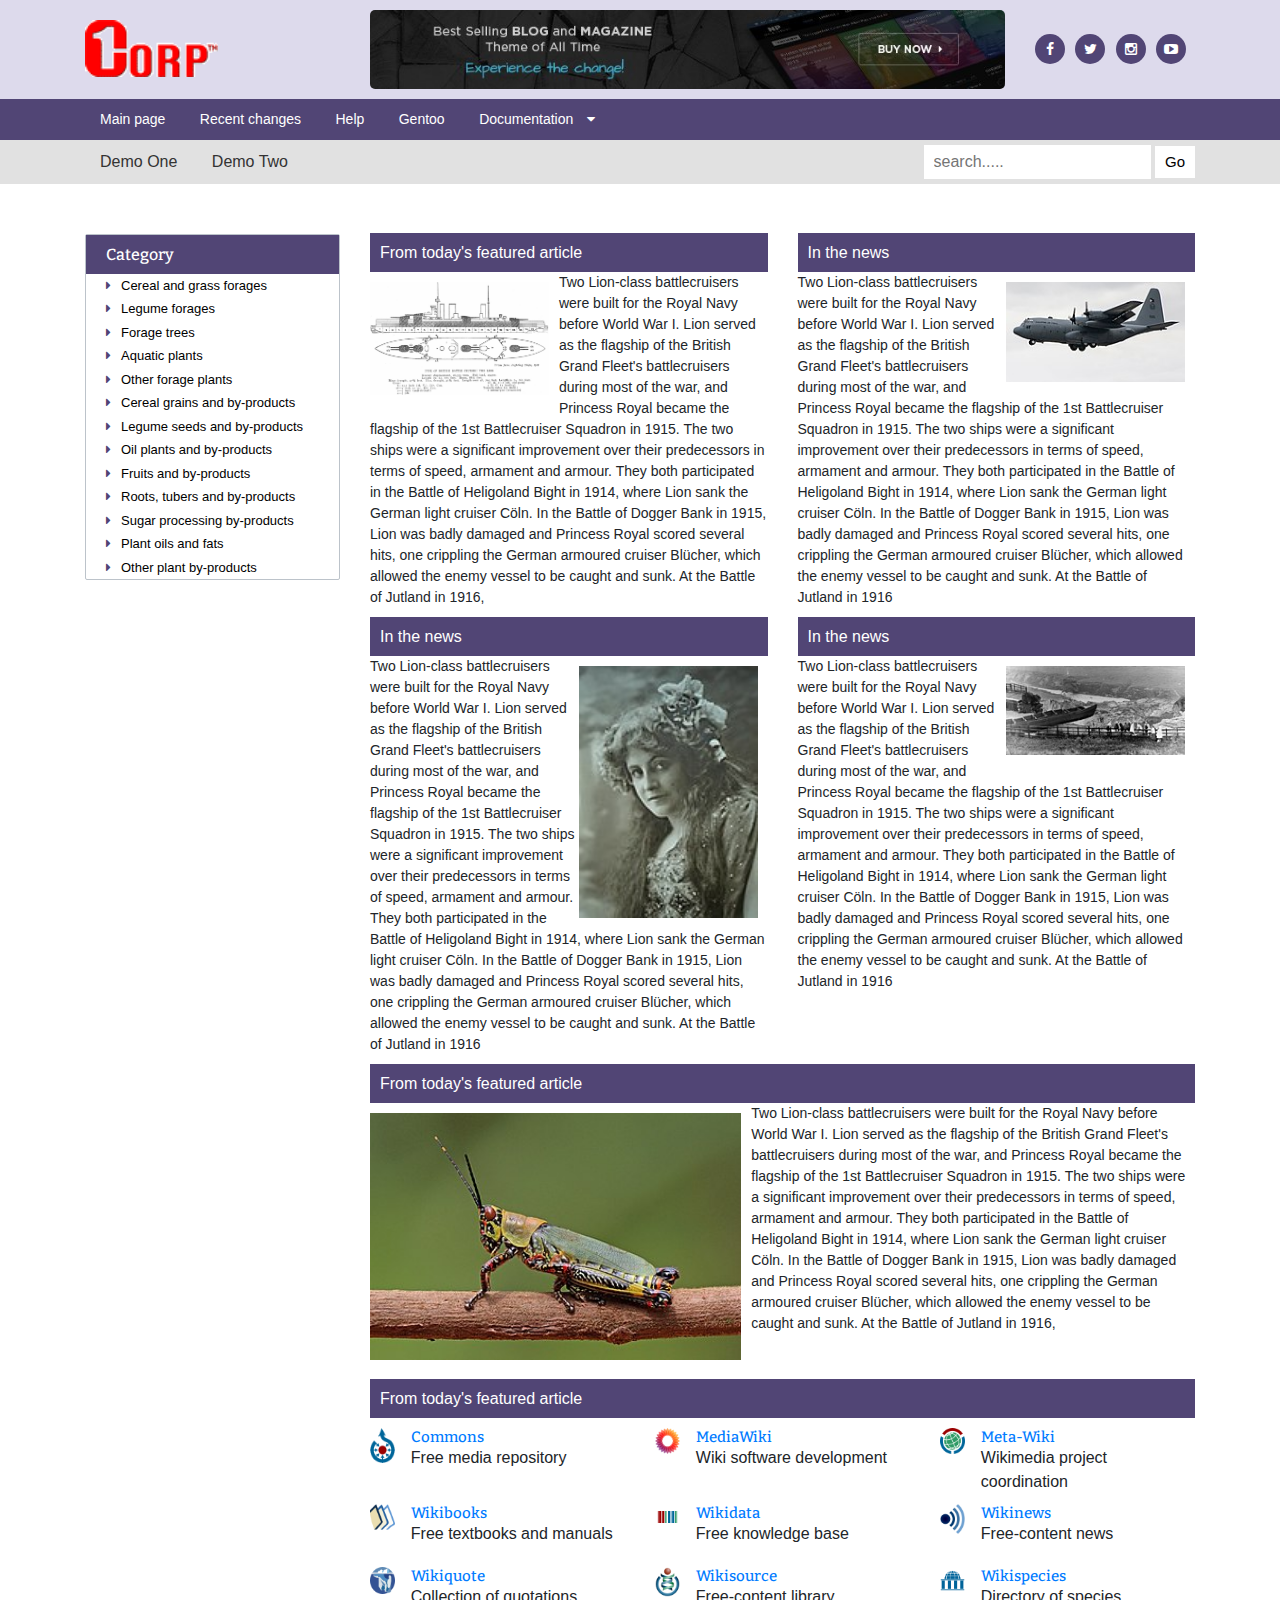
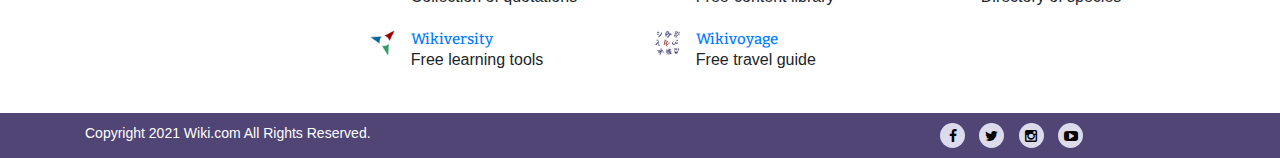
<file: index.html>
<!DOCTYPE html>
<html lang="en">
<head>
    <meta charset="UTF-8">
    <meta name="viewport" content="width=device-width, initial-scale=1.0">
    <title>Wiki | Home Page</title>
    <link rel="icon" href="assets/img/faveicon.png" type="image/gif" sizes="180x180">
    <link rel="stylesheet" href="assets/css/bootstrap.min.css">
    <link rel="preconnect" href="https://fonts.googleapis.com">
    <link rel="preconnect" href="https://fonts.gstatic.com" crossorigin>
    <link href="https://fonts.googleapis.com/css2?family=Bitter:wght@100;300;400;500;700&display=swap" rel="stylesheet">
    <link rel="stylesheet" href="assets/css/font-awesome.min.css">
    <link rel="stylesheet" href="assets/css/style.css">
    <link rel="stylesheet" href="assets/css/media.css">
</head>
<body>
    <!--Header Area Start-->
    <div class="header">
        <div class="header-top-area">
            <div class="container">
                <div class="row">
                    <div class="col-lg-3">
                        <div class="logo-wapper">
                            <img src="assets/img/wiki_logo.png" alt="">
                        </div>
                    </div>
                    <div class="col-lg-7">
                        <div class="header-banner-wapper">
                            <img src="assets/img/banner.jpg" alt="">
                        </div>

                    </div>
                    <div class="col-lg-2">
                        <div class="social-icon">
                            <ul>
                                <li><a href="#"><i class="fa fa-facebook"></i></a></li>
                                <li><a href="#"><i class="fa fa-twitter"></i></a></li>
                                <li><a href="#"><i class="fa fa-instagram"></i></a></li>
                                <li><a href="#"><i class="fa fa-youtube-play "></i></a></li>
                            </ul>
                        </div>
                    </div>
                </div>
            </div>
        </div>
        <div class="menu-area">
            <div class="container">
                <div class="row">
                    <div class="col-lg-12">
                        <div class="menu-wapper">
                            <ul class="main-menu">
                                <li><a href="#">Main page</a></li>
                                <li><a href="#">Recent changes</a></li>
                                <li><a href="#">Help</a></li>
                                <li><a href="#">Gentoo</a></li>
                                <li><a href="#">Documentation <i class="fa fa-caret-down" aria-hidden="true"></i></a>
                                    <ul class="wiki-submenu">
                                        <li><a href="#">Menu one</a></li>
                                        <li><a href="#">Menu Two</a></li>
                                        <li><a href="#">Menu Three</a></li>
                                        <li><a href="#">Menu Four</a></li>
                                        <li><a href="#">Menu Five</a></li>
                                    </ul>
                                </li>
                            </ul>
                        </div>
                    </div>
                </div>
            </div>
        </div>
        <div class="header-sub-menu">
            <div class="container">
                <div class="row">
                    <div class="col-lg-6">
                        <div class="header-sub-menu-left">
                            <ul>
                                <li><a href="#">Demo One</a></li>
                                <li><a href="#">Demo Two</a></li>
                            </ul>
                        </div>
                    </div>
                    <div class="col-lg-6">
                        <div class="wiki-header-wapper">
                            <form>
                                <input type="text" placeholder="search.....">
                                <button type="submit">Go</button>
                            </form>
                        </div>
                    </div>
                </div>
            </div>
        </div>
    </div>
    <!--Header Area End-->
    <!--Main Body Area Start-->
    <div class="main-body-wapper">
        <div class="container">
            <div class="row">
                <div class="col-lg-3">
                    <div class="sidebar-wapper">
                        <div class="sidebar-title">
                            <h3>Category</h3>
                        </div>
                        <ul class="category-list">
                            <li><a href="category.html"><i class="fa fa-caret-right" aria-hidden="true"></i>Cereal and grass forages</a></li>
                            <li><a href="category.html"><i class="fa fa-caret-right" aria-hidden="true"></i>Legume forages</a></li>
                            <li><a href="category.html"><i class="fa fa-caret-right" aria-hidden="true"></i>Forage trees</a></li>
                            <li><a href="category.html"><i class="fa fa-caret-right" aria-hidden="true"></i>Aquatic plants</a></li>
                            <li><a href="category.html"><i class="fa fa-caret-right" aria-hidden="true"></i>Other forage plants</a></li>
                            <li><a href="category.html"><i class="fa fa-caret-right" aria-hidden="true"></i>Cereal grains and by-products</a></li>
                            <li><a href="category.html"><i class="fa fa-caret-right" aria-hidden="true"></i>Legume seeds and by-products</a></li>
                            <li><a href="category.html"><i class="fa fa-caret-right" aria-hidden="true"></i>Oil plants and by-products</a></li>
                            <li><a href="category.html"><i class="fa fa-caret-right" aria-hidden="true"></i>Fruits and by-products</a></li>
                            <li><a href="category.html"><i class="fa fa-caret-right" aria-hidden="true"></i>Roots, tubers and by-products</a></li>
                            <li><a href="category.html"><i class="fa fa-caret-right" aria-hidden="true"></i>Sugar processing by-products</a></li>
                            <li><a href="category.html"><i class="fa fa-caret-right" aria-hidden="true"></i>Plant oils and fats</a></li>
                            <li><a href="category.html"><i class="fa fa-caret-right" aria-hidden="true"></i>Other plant by-products</a></li>
                        </ul>
                    </div>
                </div>
                <div class="col-lg-9">
                    <div class="content-wapper">

                        <div class="wiki-category-wapper">
                            <div class="row">
                                <div class="col-lg-6">
                                    <div class="wiki-category-inner">
                                        <div class="title">
                                            <h3>From today's featured article</h3>
                                        </div>
                                        <div class="wiki-content">
                                            <div class="content-image">
                                                <img src="assets/img/wiki_home.jpg" alt="">
                                            </div>
                                            <div class="content-wrap">
                                                <p>Two Lion-class battlecruisers were built for the Royal Navy before World War I. Lion served as the flagship of the British Grand Fleet's battlecruisers during most of the war, and Princess Royal became the flagship of the 1st Battlecruiser Squadron in 1915. The two ships were a significant improvement over their predecessors in terms of speed, armament and armour. They both participated in the Battle of Heligoland Bight in 1914, where Lion sank the German light cruiser Cöln. In the Battle of Dogger Bank in 1915, Lion was badly damaged and Princess Royal scored several hits, one crippling the German armoured cruiser Blücher, which allowed the enemy vessel to be caught and sunk. At the Battle of Jutland in 1916, </p>
                                            </div>
                                        </div>
                                    </div>
                                </div>
                                <div class="col-lg-6">
                                    <div class="wiki-category-inner">
                                        <div class="title">
                                            <h3>In the news</h3>
                                        </div>
                                        <div class="wiki-content">
                                            <div class="content-image-right">
                                                <img src="assets/img/wiki_home1.jpg" alt="">
                                            </div>
                                            <div class="content-wrap">
                                                <p>Two Lion-class battlecruisers were built for the Royal Navy before World War I. Lion served as the flagship of the British Grand Fleet's battlecruisers during most of the war, and Princess Royal became the flagship of the 1st Battlecruiser Squadron in 1915. The two ships were a significant improvement over their predecessors in terms of speed, armament and armour. They both participated in the Battle of Heligoland Bight in 1914, where Lion sank the German light cruiser Cöln. In the Battle of Dogger Bank in 1915, Lion was badly damaged and Princess Royal scored several hits, one crippling the German armoured cruiser Blücher, which allowed the enemy vessel to be caught and sunk. At the Battle of Jutland in 1916</p>
                                            </div>
                                        </div>
                                    </div>
                                </div>
                                <div class="col-lg-6">
                                    <div class="wiki-category-inner">
                                        <div class="title">
                                            <h3>In the news</h3>
                                        </div>
                                        <div class="wiki-content">
                                            <div class="content-image-right">
                                                <img src="assets/img/wiki_home2.jpg" alt="">
                                            </div>
                                            <div class="content-wrap">
                                                <p>Two Lion-class battlecruisers were built for the Royal Navy before World War I. Lion served as the flagship of the British Grand Fleet's battlecruisers during most of the war, and Princess Royal became the flagship of the 1st Battlecruiser Squadron in 1915. The two ships were a significant improvement over their predecessors in terms of speed, armament and armour. They both participated in the Battle of Heligoland Bight in 1914, where Lion sank the German light cruiser Cöln. In the Battle of Dogger Bank in 1915, Lion was badly damaged and Princess Royal scored several hits, one crippling the German armoured cruiser Blücher, which allowed the enemy vessel to be caught and sunk. At the Battle of Jutland in 1916</p>
                                            </div>
                                        </div>
                                    </div>
                                </div>
                                <div class="col-lg-6">
                                    <div class="wiki-category-inner">
                                        <div class="title">
                                            <h3>In the news</h3>
                                        </div>
                                        <div class="wiki-content">
                                            <div class="content-image-right">
                                                <img src="assets/img/wiki_home3.jpg" alt="">
                                            </div>
                                            <div class="content-wrap">
                                                <p>Two Lion-class battlecruisers were built for the Royal Navy before World War I. Lion served as the flagship of the British Grand Fleet's battlecruisers during most of the war, and Princess Royal became the flagship of the 1st Battlecruiser Squadron in 1915. The two ships were a significant improvement over their predecessors in terms of speed, armament and armour. They both participated in the Battle of Heligoland Bight in 1914, where Lion sank the German light cruiser Cöln. In the Battle of Dogger Bank in 1915, Lion was badly damaged and Princess Royal scored several hits, one crippling the German armoured cruiser Blücher, which allowed the enemy vessel to be caught and sunk. At the Battle of Jutland in 1916</p>
                                            </div>
                                        </div>
                                    </div>
                                </div>
                            </div>
                            <div class="row">
                                <div class="col-lg-12">
                                    <div class="wiki-category-inner wiki">
                                        <div class="title">
                                            <h3>From today's featured article</h3>
                                        </div>
                                        <div class="wiki-content">
                                            <div class="content-image">
                                                <img src="assets/img/wiki_home4.jpg" alt="">
                                            </div>
                                            <div class="content-wrap">
                                                <p>Two Lion-class battlecruisers were built for the Royal Navy before World War I. Lion served as the flagship of the British Grand Fleet's battlecruisers during most of the war, and Princess Royal became the flagship of the 1st Battlecruiser Squadron in 1915. The two ships were a significant improvement over their predecessors in terms of speed, armament and armour. They both participated in the Battle of Heligoland Bight in 1914, where Lion sank the German light cruiser Cöln. In the Battle of Dogger Bank in 1915, Lion was badly damaged and Princess Royal scored several hits, one crippling the German armoured cruiser Blücher, which allowed the enemy vessel to be caught and sunk. At the Battle of Jutland in 1916, </p>
                                            </div>
                                        </div>
                                    </div>
                                </div>
                            </div>
                            <div class="row">
                                <div class="col-lg-12">
                                    <div class="wiki-category-inner">
                                        <div class="title">
                                            <h3>From today's featured article</h3>
                                        </div>
                                        <div class="row">
                                            <div class="col-lg-4">
                                                <div class="wiki-category-wrap">
                                                    <div class="wiki-category-wrap-image">
                                                        <img src="assets/img/1.png" alt="">
                                                    </div>
                                                    <div class="wiki-category-wrap-content">
                                                        <h4><a href="#">Commons</a></h4>
                                                        <p>Free media repository</p>
                                                    </div>
                                                </div>
                                            </div>
                                            <div class="col-lg-4">
                                                <div class="wiki-category-wrap">
                                                    <div class="wiki-category-wrap-image">
                                                        <img src="assets/img/5.png" alt="">
                                                    </div>
                                                    <div class="wiki-category-wrap-content">
                                                        <h4><a href="#">MediaWiki</a></h4>
                                                        <p>Wiki software development</p>
                                                    </div>
                                                </div>
                                            </div>
                                            <div class="col-lg-4">
                                                <div class="wiki-category-wrap">
                                                    <div class="wiki-category-wrap-image">
                                                        <img src="assets/img/9.png" alt="">
                                                    </div>
                                                    <div class="wiki-category-wrap-content">
                                                        <h4><a href="#">Meta-Wiki</a></h4>
                                                        <p>Wikimedia project coordination</p>
                                                    </div>
                                                </div>
                                            </div>
                                            <div class="col-lg-4">
                                                <div class="wiki-category-wrap">
                                                    <div class="wiki-category-wrap-image">
                                                        <img src="assets/img/2.png" alt="">
                                                    </div>
                                                    <div class="wiki-category-wrap-content">
                                                        <h4><a href="#">Wikibooks</a></h4>
                                                        <p>Free textbooks and manuals</p>
                                                    </div>
                                                </div>
                                            </div>
                                            <div class="col-lg-4">
                                                <div class="wiki-category-wrap">
                                                    <div class="wiki-category-wrap-image">
                                                        <img src="assets/img/6.png" alt="">
                                                    </div>
                                                    <div class="wiki-category-wrap-content">
                                                        <h4><a href="#">Wikidata</a></h4>
                                                        <p>Free knowledge base</p>
                                                    </div>
                                                </div>
                                            </div>
                                            <div class="col-lg-4">
                                                <div class="wiki-category-wrap">
                                                    <div class="wiki-category-wrap-image">
                                                        <img src="assets/img/3.png" alt="">
                                                    </div>
                                                    <div class="wiki-category-wrap-content">
                                                        <h4><a href="#">Wikinews</a></h4>
                                                        <p>Free-content news</p>
                                                    </div>
                                                </div>
                                            </div>
                                            <div class="col-lg-4">
                                                <div class="wiki-category-wrap">
                                                    <div class="wiki-category-wrap-image">
                                                        <img src="assets/img/7.png" alt="">
                                                    </div>
                                                    <div class="wiki-category-wrap-content">
                                                        <h4><a href="#">Wikiquote</a></h4>
                                                        <p>Collection of quotations</p>
                                                    </div>
                                                </div>
                                            </div>
                                            <div class="col-lg-4">
                                                <div class="wiki-category-wrap">
                                                    <div class="wiki-category-wrap-image">
                                                        <img src="assets/img/12.png" alt="">
                                                    </div>
                                                    <div class="wiki-category-wrap-content">
                                                        <h4><a href="#">Wikisource</a></h4>
                                                        <p>Free-content library</p>
                                                    </div>
                                                </div>
                                            </div>
                                            <div class="col-lg-4">
                                                <div class="wiki-category-wrap">
                                                    <div class="wiki-category-wrap-image">
                                                        <img src="assets/img/4.png" alt="">
                                                    </div>
                                                    <div class="wiki-category-wrap-content">
                                                        <h4><a href="#">Wikispecies</a></h4>
                                                        <p>Directory of species</p>
                                                    </div>
                                                </div>
                                            </div>
                                            <div class="col-lg-4">
                                                <div class="wiki-category-wrap">
                                                    <div class="wiki-category-wrap-image">
                                                        <img src="assets/img/8.png" alt="">
                                                    </div>
                                                    <div class="wiki-category-wrap-content">
                                                        <h4><a href="#">Wikiversity</a></h4>
                                                        <p>Free learning tools</p>
                                                    </div>
                                                </div>
                                            </div>
                                            <div class="col-lg-4">
                                                <div class="wiki-category-wrap">
                                                    <div class="wiki-category-wrap-image">
                                                        <img src="assets/img/13.png" alt="">
                                                    </div>
                                                    <div class="wiki-category-wrap-content">
                                                        <h4><a href="#">Wikivoyage</a></h4>
                                                        <p>Free travel guide</p>
                                                    </div>
                                                </div>
                                            </div>
                                        </div>
                                    </div>
                                </div>
                            </div>
                        </div>

                    </div>
                </div>
            </div>
        </div>
    </div>
    <!--Main Body Area End-->
    <!--Footer Area Start-->
    <div class="footer-bottom">
        <div class="container">
            <div class="row">
                <div class="col-lg-6">
                    <div class="footer-bottom-wrap">
                        <p>Copyright 2021 Wiki.com All Rights Reserved.</p>
                    </div>
                </div>
                <div class="col-lg-3">

                </div>
                <div class="col-lg-3">
                    <div class="social-icon">
                        <ul>
                            <li><a href="#"><i class="fa fa-facebook"></i></a></li>
                            <li><a href="#"><i class="fa fa-twitter"></i></a></li>
                            <li><a href="#"><i class="fa fa-instagram"></i></a></li>
                            <li><a href="#"><i class="fa fa-youtube-play "></i></a></li>
                        </ul>
                    </div>
                </div>
            </div>
        </div>
    </div>
    <!--Footer Area End-->
    <script src="assets/js/jquery-3.3.1.min.js"></script>
    <script src="assets/js/bootstrap.min.js"></script>
</body>
</html>
</file>
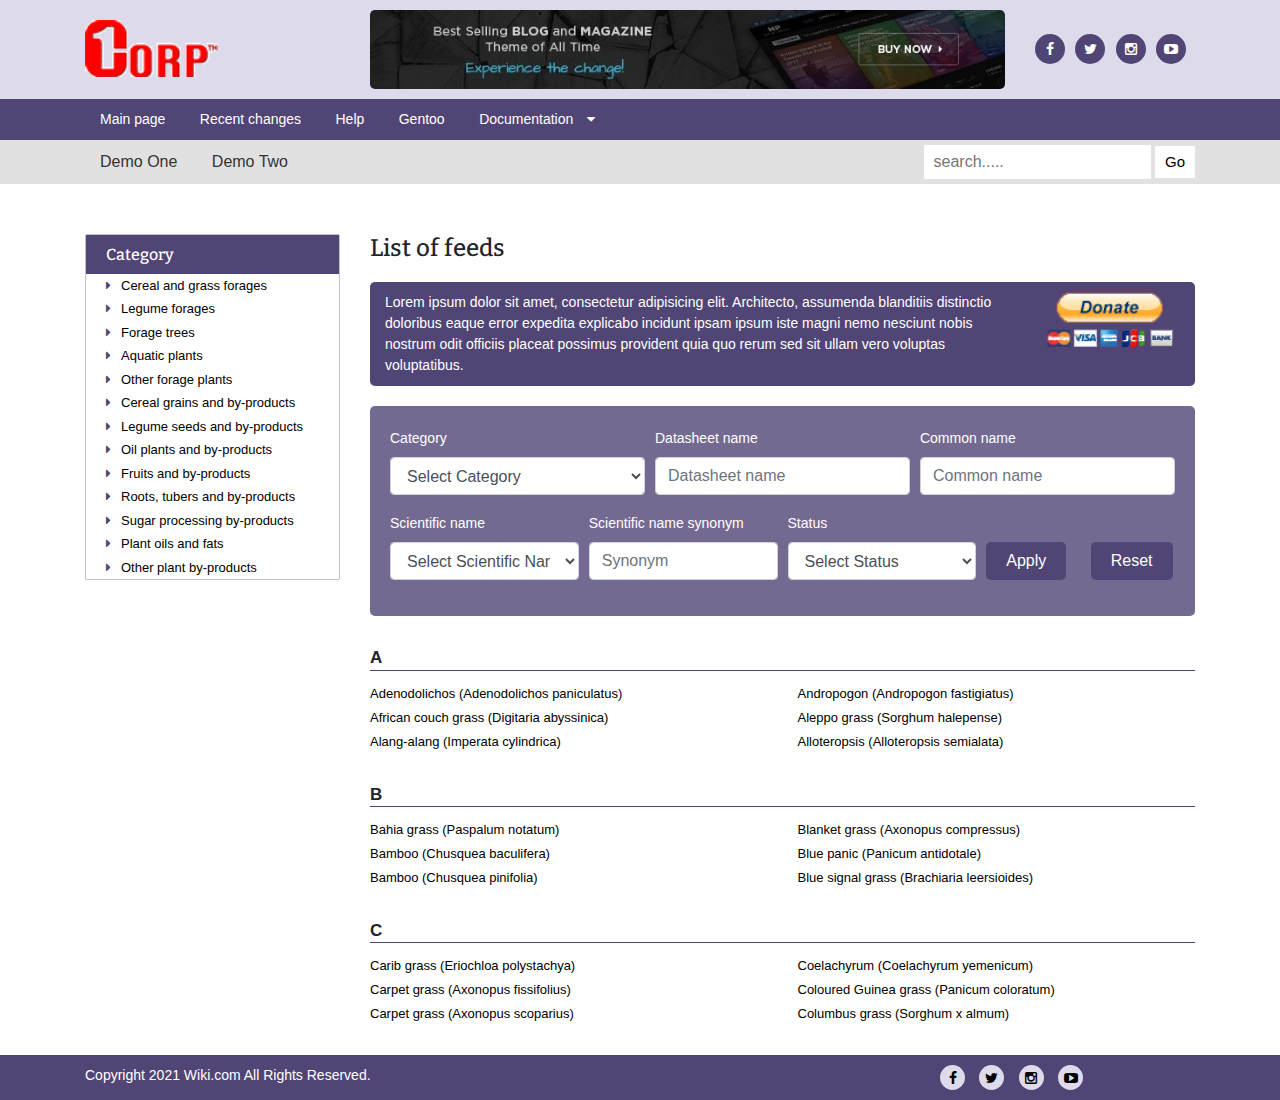
<file: category.html>
<!DOCTYPE html>
<html lang="en">
<head>
    <meta charset="UTF-8">
    <meta name="viewport" content="width=device-width, initial-scale=1.0">
    <title>Wiki | Single Page</title>
    <link rel="icon" href="assets/img/faveicon.png" type="image/gif" sizes="180x180">
    <link rel="stylesheet" href="assets/css/bootstrap.min.css">
    <link rel="preconnect" href="https://fonts.googleapis.com">
    <link rel="preconnect" href="https://fonts.gstatic.com" crossorigin>
    <link href="https://fonts.googleapis.com/css2?family=Bitter:wght@100;300;400;500;700&display=swap" rel="stylesheet">
    <link rel="stylesheet" href="assets/css/font-awesome.min.css">
    <link rel="stylesheet" href="assets/css/style.css">
    <link rel="stylesheet" href="assets/css/media.css">
</head>
<body>
    <!--Header Area Start-->
    <div class="header">
        <div class="header-top-area">
            <div class="container">
                <div class="row">
                    <div class="col-lg-3">
                        <div class="logo-wapper">
                            <a href="index.html"><img src="assets/img/wiki_logo.png" alt=""></a>
                        </div>
                    </div>
                    <div class="col-lg-7">
                        <div class="header-banner-wapper">
                            <img src="assets/img/banner.jpg" alt="">
                        </div>

                    </div>
                    <div class="col-lg-2">
                        <div class="social-icon">
                            <ul>
                                <li><a href="#"><i class="fa fa-facebook"></i></a></li>
                                <li><a href="#"><i class="fa fa-twitter"></i></a></li>
                                <li><a href="#"><i class="fa fa-instagram"></i></a></li>
                                <li><a href="#"><i class="fa fa-youtube-play "></i></a></li>
                            </ul>
                        </div>
                    </div>
                </div>
            </div>
        </div>
        <div class="menu-area">
            <div class="container">
                <div class="row">
                    <div class="col-lg-12">
                        <div class="menu-wapper">
                            <ul class="main-menu">
                                <li><a href="index.html">Main page</a></li>
                                <li><a href="#">Recent changes</a></li>
                                <li><a href="#">Help</a></li>
                                <li><a href="#">Gentoo</a></li>
                                <li><a href="#">Documentation <i class="fa fa-caret-down" aria-hidden="true"></i></a>
                                    <ul class="wiki-submenu">
                                        <li><a href="#">Menu one</a></li>
                                        <li><a href="#">Menu Two</a></li>
                                        <li><a href="#">Menu Three</a></li>
                                        <li><a href="#">Menu Four</a></li>
                                        <li><a href="#">Menu Five</a></li>
                                    </ul>
                                </li>
                            </ul>
                        </div>
                    </div>
                </div>
            </div>
        </div>
        <div class="header-sub-menu">
            <div class="container">
                <div class="row">
                    <div class="col-lg-6">
                        <div class="header-sub-menu-left">
                            <ul>
                                <li><a href="#">Demo One</a></li>
                                <li><a href="#">Demo Two</a></li>
                            </ul>
                        </div>
                    </div>
                    <div class="col-lg-6">
                        <div class="wiki-header-wapper">
                            <form>
                                <input type="text" placeholder="search.....">
                                <button type="submit">Go</button>
                            </form>
                        </div>
                    </div>
                </div>
            </div>
        </div>
    </div>
    <!--Header Area End-->
    <!--Main Body Area Start-->
    <div class="main-body-wapper">
        <div class="container">
            <div class="row">
                <div class="col-lg-3">
                    <div class="sidebar-wapper">
                        <div class="sidebar-title">
                            <h3>Category</h3>
                        </div>
                        <ul class="category-list">
                            <li><a href="category.html"><i class="fa fa-caret-right" aria-hidden="true"></i>Cereal and grass forages</a></li>
                            <li><a href="category.html"><i class="fa fa-caret-right" aria-hidden="true"></i>Legume forages</a></li>
                            <li><a href="category.html"><i class="fa fa-caret-right" aria-hidden="true"></i>Forage trees</a></li>
                            <li><a href="category.html"><i class="fa fa-caret-right" aria-hidden="true"></i>Aquatic plants</a></li>
                            <li><a href="category.html"><i class="fa fa-caret-right" aria-hidden="true"></i>Other forage plants</a></li>
                            <li><a href="category.html"><i class="fa fa-caret-right" aria-hidden="true"></i>Cereal grains and by-products</a></li>
                            <li><a href="category.html"><i class="fa fa-caret-right" aria-hidden="true"></i>Legume seeds and by-products</a></li>
                            <li><a href="category.html"><i class="fa fa-caret-right" aria-hidden="true"></i>Oil plants and by-products</a></li>
                            <li><a href="category.html"><i class="fa fa-caret-right" aria-hidden="true"></i>Fruits and by-products</a></li>
                            <li><a href="category.html"><i class="fa fa-caret-right" aria-hidden="true"></i>Roots, tubers and by-products</a></li>
                            <li><a href="category.html"><i class="fa fa-caret-right" aria-hidden="true"></i>Sugar processing by-products</a></li>
                            <li><a href="category.html"><i class="fa fa-caret-right" aria-hidden="true"></i>Plant oils and fats</a></li>
                            <li><a href="category.html"><i class="fa fa-caret-right" aria-hidden="true"></i>Other plant by-products</a></li>
                        </ul>
                    </div>
                </div>
                <div class="col-lg-9">
                    <div class="content-wapper">
                        <div class="wiki-category-wapper">
                            <div class="cateogry-content">
                                <div class="title">
                                    <h2>List of feeds</h2>
                                </div>
                                <div class="category-donate">
                                    <p>Lorem ipsum dolor sit amet, consectetur adipisicing elit. Architecto, assumenda blanditiis distinctio doloribus eaque error expedita explicabo incidunt ipsam ipsum iste magni nemo nesciunt nobis nostrum odit officiis placeat possimus provident quia quo rerum sed sit ullam vero voluptas voluptatibus.</p>
                                    <a href="#"><img src="assets/img/donate.png" alt=""></a>
                                </div>
                                <div class="category-search">
                                    <form>
                                        <div class="form-row">
                                            <div class="form-group col-md-4">
                                                <label for="category">Category</label>
                                                <select id="category" class="form-control">
                                                    <option selected>Select Category</option>
                                                    <option>Category Demo</option>
                                                    <option>Category Demo</option>
                                                    <option>Category Demo</option>
                                                    <option>Category Demo</option>
                                                    <option>Category Demo</option>
                                                </select>
                                            </div>
                                            <div class="form-group col-md-4">
                                                <label for="datasheetName">Datasheet name</label>
                                                <input type="text" class="form-control" id="datasheetName" placeholder="Datasheet name">
                                            </div>
                                            <div class="form-group col-md-4">
                                                <label for="commonName">Common name</label>
                                                <input type="text" class="form-control" id="commonName" placeholder="Common name">
                                            </div>
                                        </div>
                                        <div class="form-row">

                                            <div class="form-group col-md-3">
                                                <label for="scientificName">Scientific name</label>
                                                <select id="scientificName" class="form-control">
                                                    <option selected>Select Scientific Name</option>
                                                    <option>Scientific Name Demo</option>
                                                    <option>Scientific Name Demo</option>
                                                    <option>Scientific Name Demo</option>
                                                    <option>Scientific Name Demo</option>
                                                    <option>Scientific Name Demo</option>
                                                </select>
                                            </div>
                                            <div class="form-group col-md-3">
                                                <label for="synonym">Scientific name synonym</label>
                                                <input type="text" class="form-control" id="synonym" placeholder="Synonym">
                                            </div>
                                            <div class="form-group col-md-3">
                                                <label for="status">Status</label>
                                                <select id="status" class="form-control">
                                                    <option selected>Select Status</option>
                                                    <option>Status Demo</option>
                                                    <option>Status Demo</option>
                                                    <option>Status Demo</option>
                                                    <option>Status Demo</option>
                                                </select>
                                            </div>
                                            <div class="form-group col-md-3">
                                                <button type="submit">Apply</button>
                                                <button type="reset">Reset</button>
                                            </div>
                                        </div>

                                    </form>
                                </div>
                                <div class="category-alpha-show">
                                    <div class="row">
                                        <div class="col-lg-12">
                                            <div class="catagory-alpha-head-title">
                                                <h2>A</h2>
                                            </div>

                                        </div>
                                        <div class="col-lg-6">
                                            <div class="catagory-alpha-title">
                                                <ul>
                                                    <li><a href="single.html">Adenodolichos (Adenodolichos paniculatus)</a></li>
                                                    <li><a href="single.html">African couch grass (Digitaria abyssinica)</a></li>
                                                    <li><a href="single.html">Alang-alang (Imperata cylindrica)</a></li>
                                                </ul>
                                            </div>
                                        </div>
                                        <div class="col-lg-6">
                                            <div class="catagory-alpha-title">
                                                <ul>
                                                    <li><a href="single.html">Andropogon (Andropogon fastigiatus)</a></li>
                                                    <li><a href="single.html">Aleppo grass (Sorghum halepense)</a></li>
                                                    <li><a href="single.html">Alloteropsis (Alloteropsis semialata)</a></li>
                                                </ul>
                                            </div>
                                        </div>
                                    </div>
                                    <div class="row">
                                        <div class="col-lg-12">
                                            <div class="catagory-alpha-head-title">
                                                <h2>B</h2>
                                            </div>

                                        </div>
                                        <div class="col-lg-6">
                                            <div class="catagory-alpha-title">
                                                <ul>
                                                    <li><a href="single.html">Bahia grass (Paspalum notatum)</a></li>
                                                    <li><a href="single.html">Bamboo (Chusquea baculifera)</a></li>
                                                    <li><a href="single.html">Bamboo (Chusquea pinifolia)</a></li>
                                                </ul>
                                            </div>
                                        </div>
                                        <div class="col-lg-6">
                                            <div class="catagory-alpha-title">
                                                <ul>
                                                    <li><a href="single.html">Blanket grass (Axonopus compressus)</a></li>
                                                    <li><a href="single.html">Blue panic (Panicum antidotale)</a></li>
                                                    <li><a href="single.html">Blue signal grass (Brachiaria leersioides)</a></li>
                                                </ul>
                                            </div>
                                        </div>
                                    </div>
                                    <div class="row">
                                        <div class="col-lg-12">
                                            <div class="catagory-alpha-head-title">
                                                <h2>C</h2>
                                            </div>

                                        </div>
                                        <div class="col-lg-6">
                                            <div class="catagory-alpha-title">
                                                <ul>
                                                    <li><a href="single.html">Carib grass (Eriochloa polystachya)</a></li>
                                                    <li><a href="single.html">Carpet grass (Axonopus fissifolius)</a></li>
                                                    <li><a href="single.html">Carpet grass (Axonopus scoparius)</a></li>
                                                </ul>
                                            </div>
                                        </div>
                                        <div class="col-lg-6">
                                            <div class="catagory-alpha-title">
                                                <ul>
                                                    <li><a href="single.html">Coelachyrum (Coelachyrum yemenicum)</a></li>
                                                    <li><a href="single.html">Coloured Guinea grass (Panicum coloratum)</a></li>
                                                    <li><a href="single.html">Columbus grass (Sorghum x almum)</a></li>
                                                </ul>
                                            </div>
                                        </div>
                                    </div>
                                </div>
                            </div>

                        </div>
                    </div>
                </div>
            </div>
        </div>
    </div>
    <!--Main Body Area End-->
    <!--Footer Area Start-->
    <div class="footer-bottom">
        <div class="container">
            <div class="row">
                <div class="col-lg-6">
                    <div class="footer-bottom-wrap">
                        <p>Copyright 2021 Wiki.com All Rights Reserved.</p>
                    </div>
                </div>
                <div class="col-lg-3">

                </div>
                <div class="col-lg-3">
                    <div class="social-icon">
                        <ul>
                            <li><a href="#"><i class="fa fa-facebook"></i></a></li>
                            <li><a href="#"><i class="fa fa-twitter"></i></a></li>
                            <li><a href="#"><i class="fa fa-instagram"></i></a></li>
                            <li><a href="#"><i class="fa fa-youtube-play "></i></a></li>
                        </ul>
                    </div>
                </div>
            </div>
        </div>
    </div>
    <!--Footer Area End-->
<script src="assets/js/jquery-3.3.1.min.js"></script>
<script src="assets/js/bootstrap.min.js"></script>
</body>
</html>
</file>
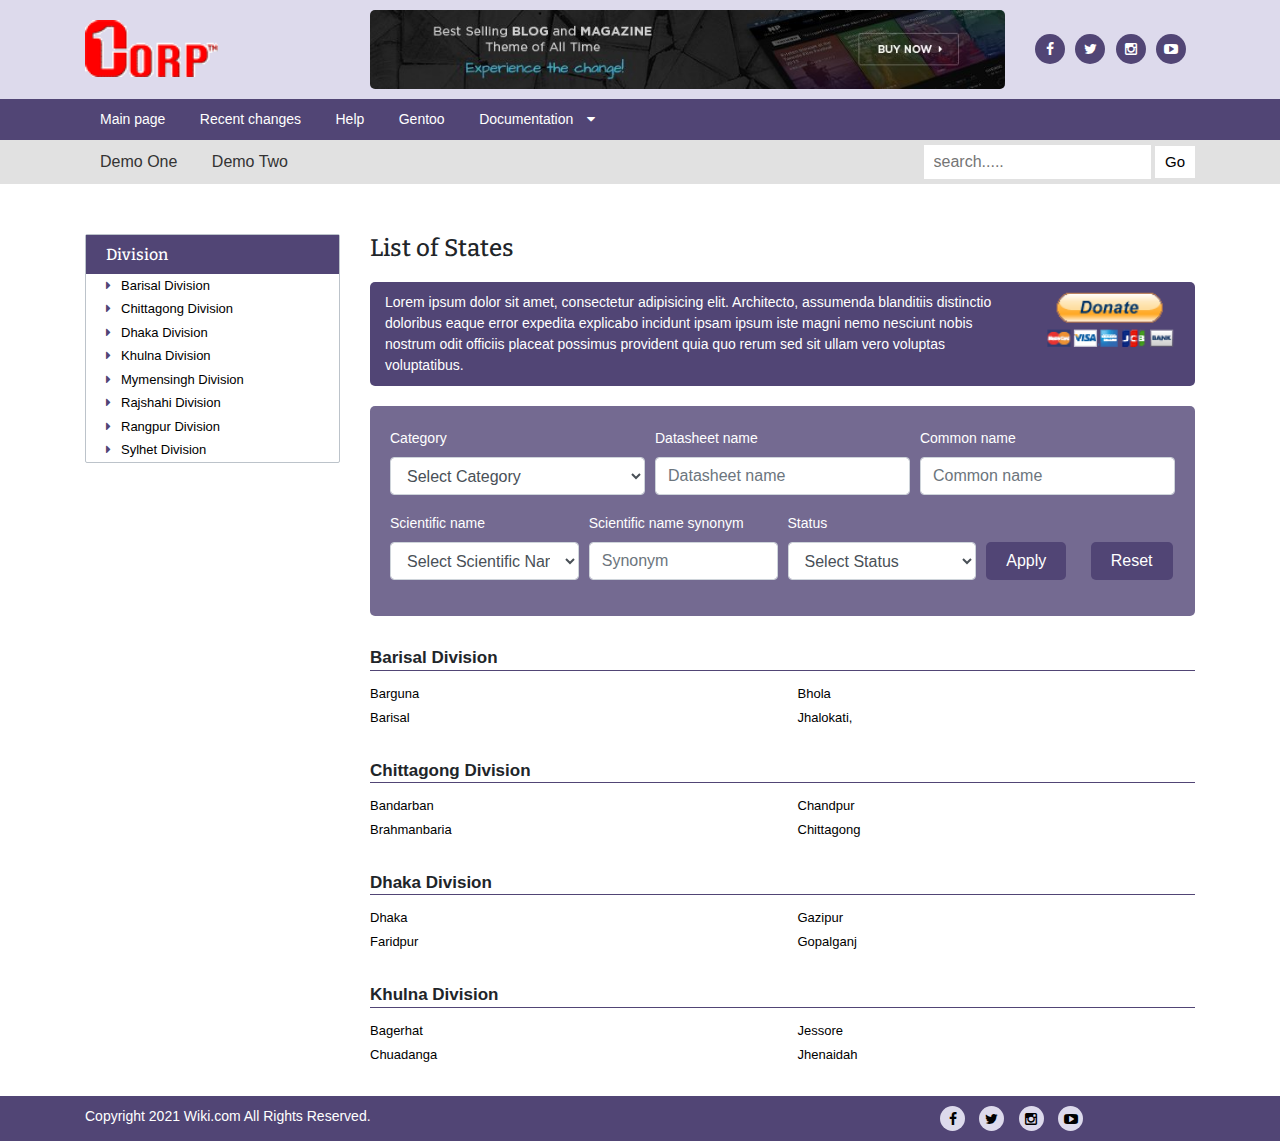
<file: country.html>
<!DOCTYPE html>
<html lang="en">
<head>
    <meta charset="UTF-8">
    <meta name="viewport" content="width=device-width, initial-scale=1.0">
    <title>Wiki | Country Page</title>
    <link rel="icon" href="assets/img/faveicon.png" type="image/gif" sizes="180x180">
    <link rel="stylesheet" href="assets/css/bootstrap.min.css">
    <link rel="preconnect" href="https://fonts.googleapis.com">
    <link rel="preconnect" href="https://fonts.gstatic.com" crossorigin>
    <link href="https://fonts.googleapis.com/css2?family=Bitter:wght@100;300;400;500;700&display=swap" rel="stylesheet">
    <link rel="stylesheet" href="assets/css/font-awesome.min.css">
    <link rel="stylesheet" href="assets/css/style.css">
    <link rel="stylesheet" href="assets/css/media.css">
</head>
<body>
    <!--Header Area Start-->
    <div class="header">
        <div class="header-top-area">
            <div class="container">
                <div class="row">
                    <div class="col-lg-3">
                        <div class="logo-wapper">
                            <a href="index.html"><img src="assets/img/wiki_logo.png" alt=""></a>
                        </div>
                    </div>
                    <div class="col-lg-7">
                        <div class="header-banner-wapper">
                            <img src="assets/img/banner.jpg" alt="">
                        </div>

                    </div>
                    <div class="col-lg-2">
                        <div class="social-icon">
                            <ul>
                                <li><a href="#"><i class="fa fa-facebook"></i></a></li>
                                <li><a href="#"><i class="fa fa-twitter"></i></a></li>
                                <li><a href="#"><i class="fa fa-instagram"></i></a></li>
                                <li><a href="#"><i class="fa fa-youtube-play "></i></a></li>
                            </ul>
                        </div>
                    </div>
                </div>
            </div>
        </div>
        <div class="menu-area">
            <div class="container">
                <div class="row">
                    <div class="col-lg-12">
                        <div class="menu-wapper">
                            <ul class="main-menu">
                                <li><a href="index.html">Main page</a></li>
                                <li><a href="#">Recent changes</a></li>
                                <li><a href="#">Help</a></li>
                                <li><a href="#">Gentoo</a></li>
                                <li><a href="#">Documentation <i class="fa fa-caret-down" aria-hidden="true"></i></a>
                                    <ul class="wiki-submenu">
                                        <li><a href="#">Menu one</a></li>
                                        <li><a href="#">Menu Two</a></li>
                                        <li><a href="#">Menu Three</a></li>
                                        <li><a href="#">Menu Four</a></li>
                                        <li><a href="#">Menu Five</a></li>
                                    </ul>
                                </li>
                            </ul>
                        </div>
                    </div>
                </div>
            </div>
        </div>
        <div class="header-sub-menu">
            <div class="container">
                <div class="row">
                    <div class="col-lg-6">
                        <div class="header-sub-menu-left">
                            <ul>
                                <li><a href="#">Demo One</a></li>
                                <li><a href="#">Demo Two</a></li>
                            </ul>
                        </div>
                    </div>
                    <div class="col-lg-6">
                        <div class="wiki-header-wapper">
                            <form>
                                <input type="text" placeholder="search.....">
                                <button type="submit">Go</button>
                            </form>
                        </div>
                    </div>
                </div>
            </div>
        </div>
    </div>
    <!--Header Area End-->
    <!--Main Body Area Start-->
    <div class="main-body-wapper">
        <div class="container">
            <div class="row">
                <div class="col-lg-3">
                    <div class="sidebar-wapper">
                        <div class="sidebar-title">
                            <h3>Division</h3>
                        </div>
                        <ul class="category-list">
                            <li><a href="country.html"><i class="fa fa-caret-right" aria-hidden="true"></i>Barisal Division</a></li>
                            <li><a href="country.html"><i class="fa fa-caret-right" aria-hidden="true"></i>Chittagong Division</a></li>
                            <li><a href="country.html"><i class="fa fa-caret-right" aria-hidden="true"></i>Dhaka Division</a></li>
                            <li><a href="country.html"><i class="fa fa-caret-right" aria-hidden="true"></i>Khulna Division</a></li>
                            <li><a href="country.html"><i class="fa fa-caret-right" aria-hidden="true"></i>Mymensingh Division</a></li>
                            <li><a href="country.html"><i class="fa fa-caret-right" aria-hidden="true"></i>Rajshahi Division</a></li>
                            <li><a href="country.html"><i class="fa fa-caret-right" aria-hidden="true"></i>Rangpur Division</a></li>
                            <li><a href="country.html"><i class="fa fa-caret-right" aria-hidden="true"></i>Sylhet Division</a></li>
                        </ul>
                    </div>
                </div>
                <div class="col-lg-9">
                    <div class="content-wapper">
                        <div class="wiki-category-wapper">
                            <div class="cateogry-content">
                                <div class="title">
                                    <h2>List of States</h2>
                                </div>
                                <div class="category-donate">
                                    <p>Lorem ipsum dolor sit amet, consectetur adipisicing elit. Architecto, assumenda blanditiis distinctio doloribus eaque error expedita explicabo incidunt ipsam ipsum iste magni nemo nesciunt nobis nostrum odit officiis placeat possimus provident quia quo rerum sed sit ullam vero voluptas voluptatibus.</p>
                                    <a href="#"><img src="assets/img/donate.png" alt=""></a>
                                </div>
                                <div class="category-search">
                                    <form>
                                        <div class="form-row">
                                            <div class="form-group col-md-4">
                                                <label for="category">Category</label>
                                                <select id="category" class="form-control">
                                                    <option selected>Select Category</option>
                                                    <option>Category Demo</option>
                                                    <option>Category Demo</option>
                                                    <option>Category Demo</option>
                                                    <option>Category Demo</option>
                                                    <option>Category Demo</option>
                                                </select>
                                            </div>
                                            <div class="form-group col-md-4">
                                                <label for="datasheetName">Datasheet name</label>
                                                <input type="text" class="form-control" id="datasheetName" placeholder="Datasheet name">
                                            </div>
                                            <div class="form-group col-md-4">
                                                <label for="commonName">Common name</label>
                                                <input type="text" class="form-control" id="commonName" placeholder="Common name">
                                            </div>
                                        </div>
                                        <div class="form-row">

                                            <div class="form-group col-md-3">
                                                <label for="scientificName">Scientific name</label>
                                                <select id="scientificName" class="form-control">
                                                    <option selected>Select Scientific Name</option>
                                                    <option>Scientific Name Demo</option>
                                                    <option>Scientific Name Demo</option>
                                                    <option>Scientific Name Demo</option>
                                                    <option>Scientific Name Demo</option>
                                                    <option>Scientific Name Demo</option>
                                                </select>
                                            </div>
                                            <div class="form-group col-md-3">
                                                <label for="synonym">Scientific name synonym</label>
                                                <input type="text" class="form-control" id="synonym" placeholder="Synonym">
                                            </div>
                                            <div class="form-group col-md-3">
                                                <label for="status">Status</label>
                                                <select id="status" class="form-control">
                                                    <option selected>Select Status</option>
                                                    <option>Status Demo</option>
                                                    <option>Status Demo</option>
                                                    <option>Status Demo</option>
                                                    <option>Status Demo</option>
                                                </select>
                                            </div>
                                            <div class="form-group col-md-3">
                                                <button type="submit">Apply</button>
                                                <button type="reset">Reset</button>
                                            </div>
                                        </div>

                                    </form>
                                </div>
                                <div class="category-alpha-show">
                                    <div class="row">
                                        <div class="col-lg-12">
                                            <div class="catagory-alpha-head-title">
                                                <h2>Barisal Division</h2>
                                            </div>

                                        </div>
                                        <div class="col-lg-6">
                                            <div class="catagory-alpha-title">
                                                <ul>
                                                    <li><a href="single2.html">Barguna</a></li>
                                                    <li><a href="single2.html">Barisal</a></li>
                                                </ul>
                                            </div>
                                        </div>
                                        <div class="col-lg-6">
                                            <div class="catagory-alpha-title">
                                                <ul>
                                                    <li><a href="single2.html">Bhola</a></li>
                                                    <li><a href="single2.html">Jhalokati, </a></li>
                                                </ul>
                                            </div>
                                        </div>
                                    </div>
                                    <div class="row">
                                        <div class="col-lg-12">
                                            <div class="catagory-alpha-head-title">
                                                <h2>Chittagong Division</h2>
                                            </div>

                                        </div>
                                        <div class="col-lg-6">
                                            <div class="catagory-alpha-title">
                                                <ul>
                                                    <li><a href="single2.html">Bandarban</a></li>
                                                    <li><a href="single2.html">Brahmanbaria</a></li>
                                                </ul>
                                            </div>
                                        </div>
                                        <div class="col-lg-6">
                                            <div class="catagory-alpha-title">
                                                <ul>
                                                    <li><a href="single2.html">Chandpur</a></li>
                                                    <li><a href="single2.html">Chittagong</a></li>
                                                </ul>
                                            </div>
                                        </div>
                                    </div>
                                    <div class="row">
                                        <div class="col-lg-12">
                                            <div class="catagory-alpha-head-title">
                                                <h2>Dhaka Division</h2>
                                            </div>

                                        </div>
                                        <div class="col-lg-6">
                                            <div class="catagory-alpha-title">
                                                <ul>
                                                    <li><a href="single2.html">Dhaka</a></li>
                                                    <li><a href="single2.html">Faridpur</a></li>
                                                </ul>
                                            </div>
                                        </div>
                                        <div class="col-lg-6">
                                            <div class="catagory-alpha-title">
                                                <ul>
                                                    <li><a href="single2.html">Gazipur</a></li>
                                                    <li><a href="single2.html">Gopalganj</a></li>
                                                </ul>
                                            </div>
                                        </div>
                                    </div>
                                    <div class="row">
                                        <div class="col-lg-12">
                                            <div class="catagory-alpha-head-title">
                                                <h2>Khulna Division</h2>
                                            </div>

                                        </div>
                                        <div class="col-lg-6">
                                            <div class="catagory-alpha-title">
                                                <ul>
                                                    <li><a href="single2.html">Bagerhat</a></li>
                                                    <li><a href="single2.html">Chuadanga</a></li>
                                                </ul>
                                            </div>
                                        </div>
                                        <div class="col-lg-6">
                                            <div class="catagory-alpha-title">
                                                <ul>
                                                    <li><a href="single2.html">Jessore</a></li>
                                                    <li><a href="single2.html">Jhenaidah</a></li>
                                                </ul>
                                            </div>
                                        </div>
                                    </div>
                                </div>
                            </div>

                        </div>
                    </div>
                </div>
            </div>
        </div>
    </div>
    <!--Main Body Area End-->
    <!--Footer Area Start-->
    <div class="footer-bottom">
        <div class="container">
            <div class="row">
                <div class="col-lg-6">
                    <div class="footer-bottom-wrap">
                        <p>Copyright 2021 Wiki.com All Rights Reserved.</p>
                    </div>
                </div>
                <div class="col-lg-3">

                </div>
                <div class="col-lg-3">
                    <div class="social-icon">
                        <ul>
                            <li><a href="#"><i class="fa fa-facebook"></i></a></li>
                            <li><a href="#"><i class="fa fa-twitter"></i></a></li>
                            <li><a href="#"><i class="fa fa-instagram"></i></a></li>
                            <li><a href="#"><i class="fa fa-youtube-play "></i></a></li>
                        </ul>
                    </div>
                </div>
            </div>
        </div>
    </div>
    <!--Footer Area End-->
<script src="assets/js/jquery-3.3.1.min.js"></script>
<script src="assets/js/bootstrap.min.js"></script>
</body>
</html>
</file>
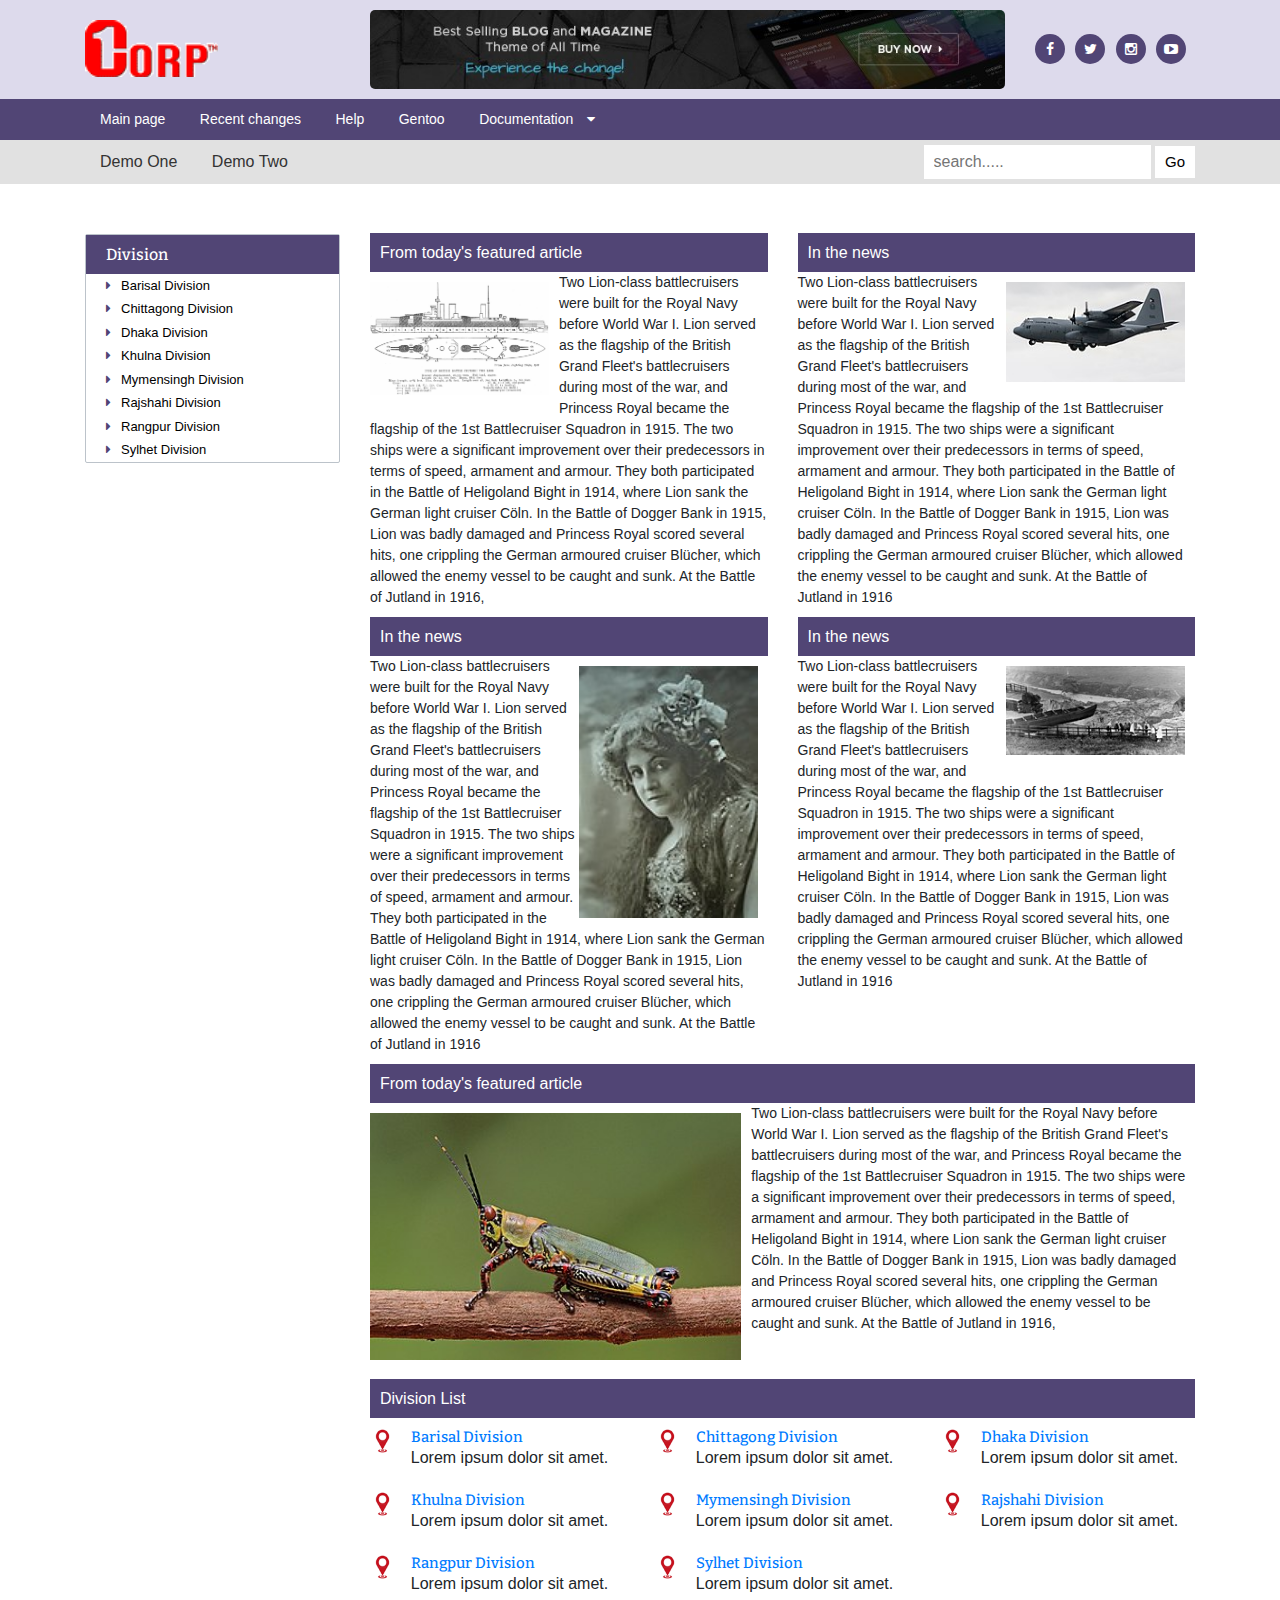
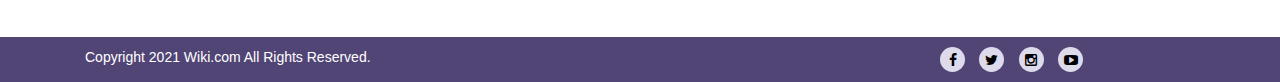
<file: index2.html>
<!DOCTYPE html>
<html lang="en">
<head>
    <meta charset="UTF-8">
    <meta name="viewport" content="width=device-width, initial-scale=1.0">
    <title>Wiki | Home Page</title>
    <link rel="icon" href="assets/img/faveicon.png" type="image/gif" sizes="180x180">
    <link rel="stylesheet" href="assets/css/bootstrap.min.css">
    <link rel="preconnect" href="https://fonts.googleapis.com">
    <link rel="preconnect" href="https://fonts.gstatic.com" crossorigin>
    <link href="https://fonts.googleapis.com/css2?family=Bitter:wght@100;300;400;500;700&display=swap" rel="stylesheet">
    <link rel="stylesheet" href="assets/css/font-awesome.min.css">
    <link rel="stylesheet" href="assets/css/style.css">
    <link rel="stylesheet" href="assets/css/media.css">
</head>
<body>
    <!--Header Area Start-->
    <div class="header">
        <div class="header-top-area">
            <div class="container">
                <div class="row">
                    <div class="col-lg-3">
                        <div class="logo-wapper">
                            <img src="assets/img/wiki_logo.png" alt="">
                        </div>
                    </div>
                    <div class="col-lg-7">
                        <div class="header-banner-wapper">
                            <img src="assets/img/banner.jpg" alt="">
                        </div>

                    </div>
                    <div class="col-lg-2">
                        <div class="social-icon">
                            <ul>
                                <li><a href="#"><i class="fa fa-facebook"></i></a></li>
                                <li><a href="#"><i class="fa fa-twitter"></i></a></li>
                                <li><a href="#"><i class="fa fa-instagram"></i></a></li>
                                <li><a href="#"><i class="fa fa-youtube-play "></i></a></li>
                            </ul>
                        </div>
                    </div>
                </div>
            </div>
        </div>
        <div class="menu-area">
            <div class="container">
                <div class="row">
                    <div class="col-lg-12">
                        <div class="menu-wapper">
                            <ul class="main-menu">
                                <li><a href="#">Main page</a></li>
                                <li><a href="#">Recent changes</a></li>
                                <li><a href="#">Help</a></li>
                                <li><a href="#">Gentoo</a></li>
                                <li><a href="#">Documentation <i class="fa fa-caret-down" aria-hidden="true"></i></a>
                                    <ul class="wiki-submenu">
                                        <li><a href="#">Menu one</a></li>
                                        <li><a href="#">Menu Two</a></li>
                                        <li><a href="#">Menu Three</a></li>
                                        <li><a href="#">Menu Four</a></li>
                                        <li><a href="#">Menu Five</a></li>
                                    </ul>
                                </li>
                            </ul>
                        </div>
                    </div>
                </div>
            </div>
        </div>
        <div class="header-sub-menu">
            <div class="container">
                <div class="row">
                    <div class="col-lg-6">
                        <div class="header-sub-menu-left">
                            <ul>
                                <li><a href="#">Demo One</a></li>
                                <li><a href="#">Demo Two</a></li>
                            </ul>
                        </div>
                    </div>
                    <div class="col-lg-6">
                        <div class="wiki-header-wapper">
                            <form>
                                <input type="text" placeholder="search.....">
                                <button type="submit">Go</button>
                            </form>
                        </div>
                    </div>
                </div>
            </div>
        </div>
    </div>
    <!--Header Area End-->
    <!--Main Body Area Start-->
    <div class="main-body-wapper">
        <div class="container">
            <div class="row">
                <div class="col-lg-3">
                    <div class="sidebar-wapper">
                        <div class="sidebar-title">
                            <h3>Division</h3>
                        </div>
                        <ul class="category-list">
                            <li><a href="country.html"><i class="fa fa-caret-right" aria-hidden="true"></i>Barisal Division</a></li>
                            <li><a href="country.html"><i class="fa fa-caret-right" aria-hidden="true"></i>Chittagong Division</a></li>
                            <li><a href="country.html"><i class="fa fa-caret-right" aria-hidden="true"></i>Dhaka Division</a></li>
                            <li><a href="country.html"><i class="fa fa-caret-right" aria-hidden="true"></i>Khulna Division</a></li>
                            <li><a href="country.html"><i class="fa fa-caret-right" aria-hidden="true"></i>Mymensingh Division</a></li>
                            <li><a href="country.html"><i class="fa fa-caret-right" aria-hidden="true"></i>Rajshahi Division</a></li>
                            <li><a href="country.html"><i class="fa fa-caret-right" aria-hidden="true"></i>Rangpur Division</a></li>
                            <li><a href="country.html"><i class="fa fa-caret-right" aria-hidden="true"></i>Sylhet Division</a></li>
                        </ul>
                    </div>
                </div>
                <div class="col-lg-9">
                    <div class="content-wapper">

                        <div class="wiki-category-wapper">
                            <div class="row">
                                <div class="col-lg-6">
                                    <div class="wiki-category-inner">
                                        <div class="title">
                                            <h3>From today's featured article</h3>
                                        </div>
                                        <div class="wiki-content">
                                            <div class="content-image">
                                                <img src="assets/img/wiki_home.jpg" alt="">
                                            </div>
                                            <div class="content-wrap">
                                                <p>Two Lion-class battlecruisers were built for the Royal Navy before World War I. Lion served as the flagship of the British Grand Fleet's battlecruisers during most of the war, and Princess Royal became the flagship of the 1st Battlecruiser Squadron in 1915. The two ships were a significant improvement over their predecessors in terms of speed, armament and armour. They both participated in the Battle of Heligoland Bight in 1914, where Lion sank the German light cruiser Cöln. In the Battle of Dogger Bank in 1915, Lion was badly damaged and Princess Royal scored several hits, one crippling the German armoured cruiser Blücher, which allowed the enemy vessel to be caught and sunk. At the Battle of Jutland in 1916, </p>
                                            </div>
                                        </div>
                                    </div>
                                </div>
                                <div class="col-lg-6">
                                    <div class="wiki-category-inner">
                                        <div class="title">
                                            <h3>In the news</h3>
                                        </div>
                                        <div class="wiki-content">
                                            <div class="content-image-right">
                                                <img src="assets/img/wiki_home1.jpg" alt="">
                                            </div>
                                            <div class="content-wrap">
                                                <p>Two Lion-class battlecruisers were built for the Royal Navy before World War I. Lion served as the flagship of the British Grand Fleet's battlecruisers during most of the war, and Princess Royal became the flagship of the 1st Battlecruiser Squadron in 1915. The two ships were a significant improvement over their predecessors in terms of speed, armament and armour. They both participated in the Battle of Heligoland Bight in 1914, where Lion sank the German light cruiser Cöln. In the Battle of Dogger Bank in 1915, Lion was badly damaged and Princess Royal scored several hits, one crippling the German armoured cruiser Blücher, which allowed the enemy vessel to be caught and sunk. At the Battle of Jutland in 1916</p>
                                            </div>
                                        </div>
                                    </div>
                                </div>
                                <div class="col-lg-6">
                                    <div class="wiki-category-inner">
                                        <div class="title">
                                            <h3>In the news</h3>
                                        </div>
                                        <div class="wiki-content">
                                            <div class="content-image-right">
                                                <img src="assets/img/wiki_home2.jpg" alt="">
                                            </div>
                                            <div class="content-wrap">
                                                <p>Two Lion-class battlecruisers were built for the Royal Navy before World War I. Lion served as the flagship of the British Grand Fleet's battlecruisers during most of the war, and Princess Royal became the flagship of the 1st Battlecruiser Squadron in 1915. The two ships were a significant improvement over their predecessors in terms of speed, armament and armour. They both participated in the Battle of Heligoland Bight in 1914, where Lion sank the German light cruiser Cöln. In the Battle of Dogger Bank in 1915, Lion was badly damaged and Princess Royal scored several hits, one crippling the German armoured cruiser Blücher, which allowed the enemy vessel to be caught and sunk. At the Battle of Jutland in 1916</p>
                                            </div>
                                        </div>
                                    </div>
                                </div>
                                <div class="col-lg-6">
                                    <div class="wiki-category-inner">
                                        <div class="title">
                                            <h3>In the news</h3>
                                        </div>
                                        <div class="wiki-content">
                                            <div class="content-image-right">
                                                <img src="assets/img/wiki_home3.jpg" alt="">
                                            </div>
                                            <div class="content-wrap">
                                                <p>Two Lion-class battlecruisers were built for the Royal Navy before World War I. Lion served as the flagship of the British Grand Fleet's battlecruisers during most of the war, and Princess Royal became the flagship of the 1st Battlecruiser Squadron in 1915. The two ships were a significant improvement over their predecessors in terms of speed, armament and armour. They both participated in the Battle of Heligoland Bight in 1914, where Lion sank the German light cruiser Cöln. In the Battle of Dogger Bank in 1915, Lion was badly damaged and Princess Royal scored several hits, one crippling the German armoured cruiser Blücher, which allowed the enemy vessel to be caught and sunk. At the Battle of Jutland in 1916</p>
                                            </div>
                                        </div>
                                    </div>
                                </div>
                            </div>
                            <div class="row">
                                <div class="col-lg-12">
                                    <div class="wiki-category-inner wiki">
                                        <div class="title">
                                            <h3>From today's featured article</h3>
                                        </div>
                                        <div class="wiki-content">
                                            <div class="content-image">
                                                <img src="assets/img/wiki_home4.jpg" alt="">
                                            </div>
                                            <div class="content-wrap">
                                                <p>Two Lion-class battlecruisers were built for the Royal Navy before World War I. Lion served as the flagship of the British Grand Fleet's battlecruisers during most of the war, and Princess Royal became the flagship of the 1st Battlecruiser Squadron in 1915. The two ships were a significant improvement over their predecessors in terms of speed, armament and armour. They both participated in the Battle of Heligoland Bight in 1914, where Lion sank the German light cruiser Cöln. In the Battle of Dogger Bank in 1915, Lion was badly damaged and Princess Royal scored several hits, one crippling the German armoured cruiser Blücher, which allowed the enemy vessel to be caught and sunk. At the Battle of Jutland in 1916, </p>
                                            </div>
                                        </div>
                                    </div>
                                </div>
                            </div>
                            <div class="row">
                                <div class="col-lg-12">
                                    <div class="wiki-category-inner">
                                        <div class="title">
                                            <h3>Division List</h3>
                                        </div>
                                        <div class="row">
                                            <div class="col-lg-4">
                                                <div class="wiki-category-wrap">
                                                    <div class="wiki-category-wrap-image">
                                                        <img src="assets/img/location.png" alt="">
                                                    </div>
                                                    <div class="wiki-category-wrap-content">
                                                        <h4><a href="country.html">Barisal Division</a></h4>
                                                        <p>Lorem ipsum dolor sit amet.</p>
                                                    </div>
                                                </div>
                                            </div>
                                            <div class="col-lg-4">
                                                <div class="wiki-category-wrap">
                                                    <div class="wiki-category-wrap-image">
                                                        <img src="assets/img/location.png" alt="">
                                                    </div>
                                                    <div class="wiki-category-wrap-content">
                                                        <h4><a href="country.html">Chittagong Division</a></h4>
                                                        <p>Lorem ipsum dolor sit amet.</p>
                                                    </div>
                                                </div>
                                            </div>
                                            <div class="col-lg-4">
                                                <div class="wiki-category-wrap">
                                                    <div class="wiki-category-wrap-image">
                                                        <img src="assets/img/location.png" alt="">
                                                    </div>
                                                    <div class="wiki-category-wrap-content">
                                                        <h4><a href="country.html">Dhaka Division</a></h4>
                                                        <p>Lorem ipsum dolor sit amet.</p>
                                                    </div>
                                                </div>
                                            </div>
                                            <div class="col-lg-4">
                                                <div class="wiki-category-wrap">
                                                    <div class="wiki-category-wrap-image">
                                                        <img src="assets/img/location.png" alt="">
                                                    </div>
                                                    <div class="wiki-category-wrap-content">
                                                        <h4><a href="country.html">Khulna Division</a></h4>
                                                        <p>Lorem ipsum dolor sit amet.</p>
                                                    </div>
                                                </div>
                                            </div>
                                            <div class="col-lg-4">
                                                <div class="wiki-category-wrap">
                                                    <div class="wiki-category-wrap-image">
                                                        <img src="assets/img/location.png" alt="">
                                                    </div>
                                                    <div class="wiki-category-wrap-content">
                                                        <h4><a href="country.html">Mymensingh Division</a></h4>
                                                        <p>Lorem ipsum dolor sit amet.</p>
                                                    </div>
                                                </div>
                                            </div>
                                            <div class="col-lg-4">
                                                <div class="wiki-category-wrap">
                                                    <div class="wiki-category-wrap-image">
                                                        <img src="assets/img/location.png" alt="">
                                                    </div>
                                                    <div class="wiki-category-wrap-content">
                                                        <h4><a href="country.html">Rajshahi Division</a></h4>
                                                        <p>Lorem ipsum dolor sit amet.</p>
                                                    </div>
                                                </div>
                                            </div>
                                            <div class="col-lg-4">
                                                <div class="wiki-category-wrap">
                                                    <div class="wiki-category-wrap-image">
                                                        <img src="assets/img/location.png" alt="">
                                                    </div>
                                                    <div class="wiki-category-wrap-content">
                                                        <h4><a href="country.html">Rangpur Division</a></h4>
                                                        <p>Lorem ipsum dolor sit amet.</p>
                                                    </div>
                                                </div>
                                            </div>
                                            <div class="col-lg-4">
                                                <div class="wiki-category-wrap">
                                                    <div class="wiki-category-wrap-image">
                                                        <img src="assets/img/location.png" alt="">
                                                    </div>
                                                    <div class="wiki-category-wrap-content">
                                                        <h4><a href="country.html">Sylhet Division</a></h4>
                                                        <p>Lorem ipsum dolor sit amet.</p>
                                                    </div>
                                                </div>
                                            </div>
                                        </div>
                                    </div>
                                </div>
                            </div>
                        </div>

                    </div>
                </div>
            </div>
        </div>
    </div>
    <!--Main Body Area End-->
    <!--Footer Area Start-->
    <div class="footer-bottom">
        <div class="container">
            <div class="row">
                <div class="col-lg-6">
                    <div class="footer-bottom-wrap">
                        <p>Copyright 2021 Wiki.com All Rights Reserved.</p>
                    </div>
                </div>
                <div class="col-lg-3">

                </div>
                <div class="col-lg-3">
                    <div class="social-icon">
                        <ul>
                            <li><a href="#"><i class="fa fa-facebook"></i></a></li>
                            <li><a href="#"><i class="fa fa-twitter"></i></a></li>
                            <li><a href="#"><i class="fa fa-instagram"></i></a></li>
                            <li><a href="#"><i class="fa fa-youtube-play "></i></a></li>
                        </ul>
                    </div>
                </div>
            </div>
        </div>
    </div>
    <!--Footer Area End-->
    <script src="assets/js/jquery-3.3.1.min.js"></script>
    <script src="assets/js/bootstrap.min.js"></script>
</body>
</html>
</file>
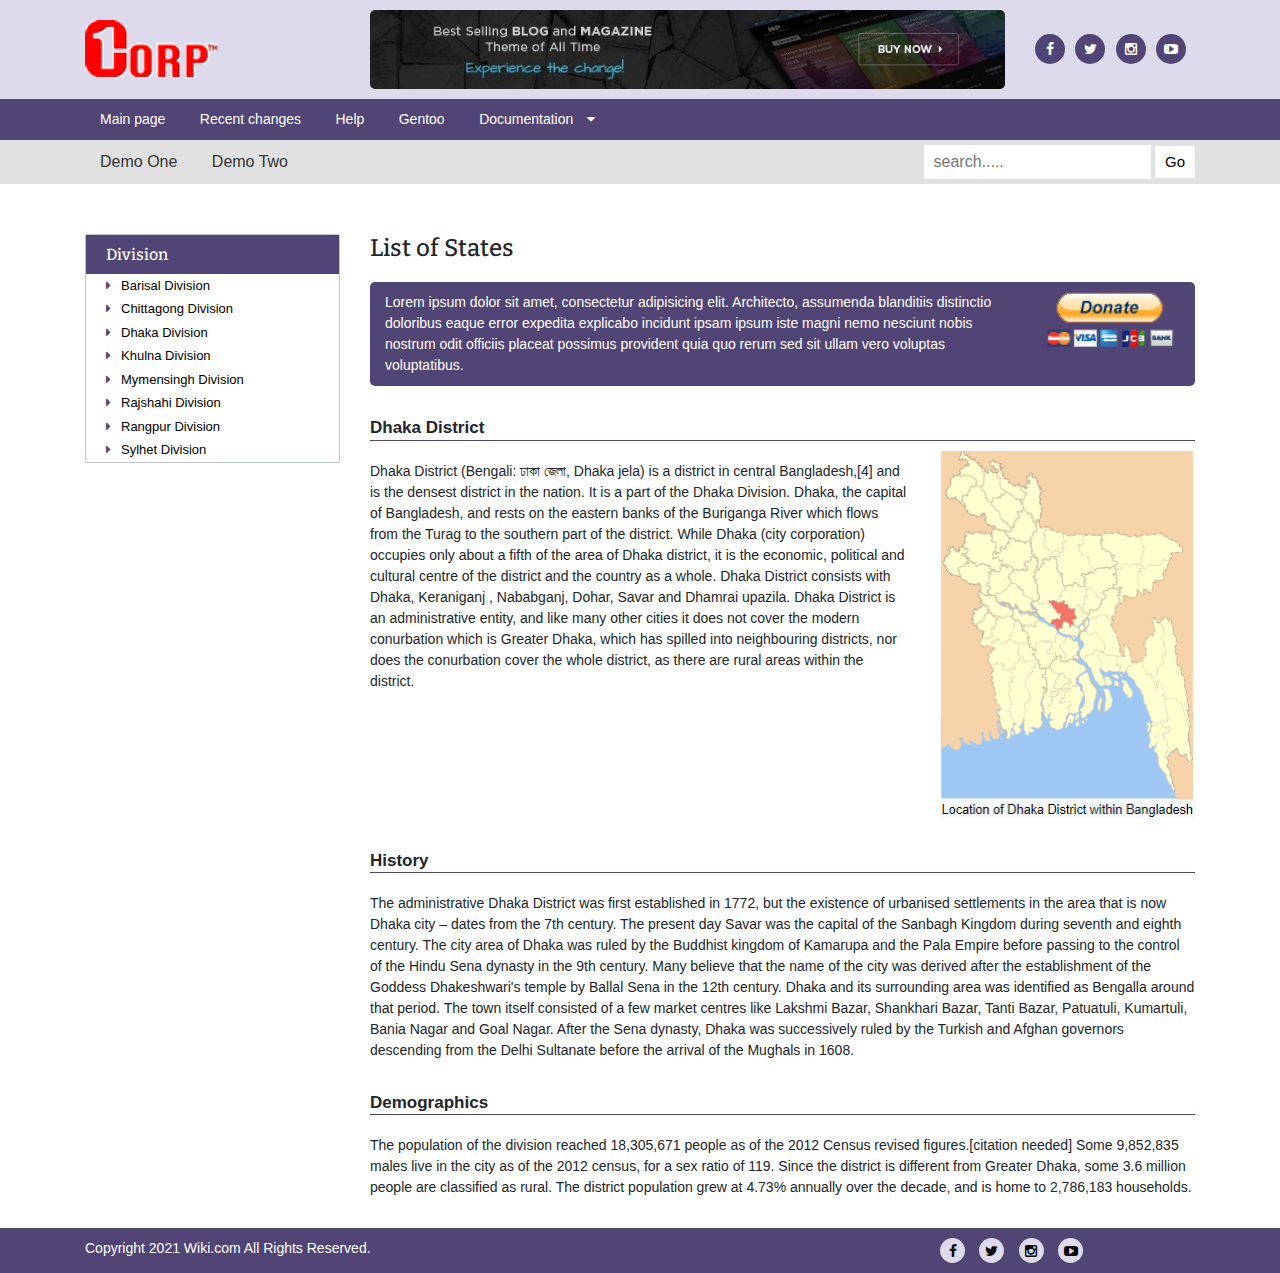
<file: manikganj.html>
<!DOCTYPE html>
<html lang="en">

<head>
    <meta charset="UTF-8">
    <meta name="viewport" content="width=device-width, initial-scale=1.0">
    <title>Wiki | Category Page</title>
    <link rel="icon" href="assets/img/faveicon.png" type="image/gif" sizes="180x180">
    <link rel="stylesheet" href="assets/css/bootstrap.min.css">
    <link rel="preconnect" href="https://fonts.googleapis.com">
    <link rel="preconnect" href="https://fonts.gstatic.com" crossorigin>
    <link href="https://fonts.googleapis.com/css2?family=Bitter:wght@100;300;400;500;700&display=swap" rel="stylesheet">
    <link rel="stylesheet" href="assets/css/font-awesome.min.css">
    <link rel="stylesheet" href="assets/css/style.css">
    <link rel="stylesheet" href="assets/css/media.css">
</head>

<body>
    <!--Header Area Start-->
    <div class="header">
        <div class="header-top-area">
            <div class="container">
                <div class="row">
                    <div class="col-lg-3">
                        <div class="logo-wapper">
                            <a href="index.html"><img src="assets/img/wiki_logo.png" alt=""></a>
                        </div>
                    </div>
                    <div class="col-lg-7">
                        <div class="header-banner-wapper">
                            <img src="assets/img/banner.jpg" alt="">
                        </div>

                    </div>
                    <div class="col-lg-2">
                        <div class="social-icon">
                            <ul>
                                <li><a href="#"><i class="fa fa-facebook"></i></a></li>
                                <li><a href="#"><i class="fa fa-twitter"></i></a></li>
                                <li><a href="#"><i class="fa fa-instagram"></i></a></li>
                                <li><a href="#"><i class="fa fa-youtube-play "></i></a></li>
                            </ul>
                        </div>
                    </div>
                </div>
            </div>
        </div>
        <div class="menu-area">
            <div class="container">
                <div class="row">
                    <div class="col-lg-12">
                        <div class="menu-wapper">
                            <ul class="main-menu">
                                <li><a href="index.html">Main page</a></li>
                                <li><a href="#">Recent changes</a></li>
                                <li><a href="#">Help</a></li>
                                <li><a href="#">Gentoo</a></li>
                                <li><a href="#">Documentation <i class="fa fa-caret-down" aria-hidden="true"></i></a>
                                    <ul class="wiki-submenu">
                                        <li><a href="#">Menu one</a></li>
                                        <li><a href="#">Menu Two</a></li>
                                        <li><a href="#">Menu Three</a></li>
                                        <li><a href="#">Menu Four</a></li>
                                        <li><a href="#">Menu Five</a></li>
                                    </ul>
                                </li>
                            </ul>
                        </div>
                    </div>
                </div>
            </div>
        </div>
        <div class="header-sub-menu">
            <div class="container">
                <div class="row">
                    <div class="col-lg-6">
                        <div class="header-sub-menu-left">
                            <ul>
                                <li><a href="#">Demo One</a></li>
                                <li><a href="#">Demo Two</a></li>
                            </ul>
                        </div>
                    </div>
                    <div class="col-lg-6">
                        <div class="wiki-header-wapper">
                            <form>
                                <input type="text" placeholder="search.....">
                                <button type="submit">Go</button>
                            </form>
                        </div>
                    </div>
                </div>
            </div>
        </div>
    </div>
    <!--Header Area End-->
    <!--Main Body Area Start-->
    <div class="main-body-wapper">
        <div class="container">
            <div class="row">
                <div class="col-lg-3">
                    <div class="sidebar-wapper">
                        <div class="sidebar-title">
                            <h3>Division</h3>
                        </div>
                        <ul class="category-list">
                            <li><a href="country.html"><i class="fa fa-caret-right" aria-hidden="true"></i>Barisal
                                    Division</a></li>
                            <li><a href="country.html"><i class="fa fa-caret-right" aria-hidden="true"></i>Chittagong
                                    Division</a></li>
                            <li><a href="country.html"><i class="fa fa-caret-right" aria-hidden="true"></i>Dhaka
                                    Division</a></li>
                            <li><a href="country.html"><i class="fa fa-caret-right" aria-hidden="true"></i>Khulna
                                    Division</a></li>
                            <li><a href="country.html"><i class="fa fa-caret-right" aria-hidden="true"></i>Mymensingh
                                    Division</a></li>
                            <li><a href="country.html"><i class="fa fa-caret-right" aria-hidden="true"></i>Rajshahi
                                    Division</a></li>
                            <li><a href="country.html"><i class="fa fa-caret-right" aria-hidden="true"></i>Rangpur
                                    Division</a></li>
                            <li><a href="country.html"><i class="fa fa-caret-right" aria-hidden="true"></i>Sylhet
                                    Division</a></li>
                        </ul>
                    </div>
                </div>
                <div class="col-lg-9">
                    <div class="content-wapper">
                        <div class="wiki-category-wapper">
                            <div class="cateogry-content">
                                <div class="title">
                                    <h2>List of States</h2>
                                </div>
                                <div class="category-donate">
                                    <p>Lorem ipsum dolor sit amet, consectetur adipisicing elit. Architecto, assumenda
                                        blanditiis distinctio doloribus eaque error expedita explicabo incidunt ipsam
                                        ipsum iste magni nemo nesciunt nobis nostrum odit officiis placeat possimus
                                        provident quia quo rerum sed sit ullam vero voluptas voluptatibus.</p>
                                    <a href="#"><img src="assets/img/donate.png" alt=""></a>

                                </div>
                                <div class="single-page-wapper">
                                    <div class="row">
                                        <div class="col-lg-12">
                                            <div class="catagory-alpha-head-title">
                                                <h2>Dhaka District</h2>
                                            </div>
                                            <div class="single-content">
                                                <div class="row">
                                                    <div class="col-lg-8">
                                                        <p>Dhaka District (Bengali: ঢাকা জেলা, Dhaka jela) is a district
                                                            in central Bangladesh,[4] and is the densest district in the
                                                            nation. It is a part of the Dhaka Division. Dhaka, the
                                                            capital of Bangladesh, and rests on the eastern banks of the
                                                            Buriganga River which flows from the Turag to the southern
                                                            part of the district. While Dhaka (city corporation)
                                                            occupies only about a fifth of the area of Dhaka district,
                                                            it is the economic, political and cultural centre of the
                                                            district and the country as a whole. Dhaka District consists
                                                            with Dhaka, Keraniganj , Nababganj, Dohar, Savar and Dhamrai
                                                            upazila. Dhaka District is an administrative entity, and
                                                            like many other cities it does not cover the modern
                                                            conurbation which is Greater Dhaka, which has spilled into
                                                            neighbouring districts, nor does the conurbation cover the
                                                            whole district, as there are rural areas within the
                                                            district.</p>
                                                    </div>
                                                    <div class="col-lg-4">
                                                        <img class="single-image" src="assets/img/map.png" alt="">
                                                    </div>
                                                </div>

                                            </div>

                                            <div class="single-content">
                                                <div class="catagory-alpha-head-title">
                                                    <h2>History</h2>
                                                </div>
                                                <p>The administrative Dhaka District was first established in 1772, but
                                                    the existence of urbanised settlements in the area that is now Dhaka
                                                    city – dates from the 7th century. The present day Savar was the
                                                    capital of the Sanbagh Kingdom during seventh and eighth century.
                                                    The city area of Dhaka was ruled by the Buddhist kingdom of Kamarupa
                                                    and the Pala Empire before passing to the control of the Hindu Sena
                                                    dynasty in the 9th century. Many believe that the name of the city
                                                    was derived after the establishment of the Goddess Dhakeshwari's
                                                    temple by Ballal Sena in the 12th century. Dhaka and its surrounding
                                                    area was identified as Bengalla around that period. The town itself
                                                    consisted of a few market centres like Lakshmi Bazar, Shankhari
                                                    Bazar, Tanti Bazar, Patuatuli, Kumartuli, Bania Nagar and Goal
                                                    Nagar. After the Sena dynasty, Dhaka was successively ruled by the
                                                    Turkish and Afghan governors descending from the Delhi Sultanate
                                                    before the arrival of the Mughals in 1608.</p>
                                            </div>
                                            <div class="single-content">
                                                <div class="catagory-alpha-head-title">
                                                    <h2>Demographics</h2>
                                                </div>
                                                <p>The population of the division reached 18,305,671 people as of the
                                                    2012 Census revised figures.[citation needed] Some 9,852,835 males
                                                    live in the city as of the 2012 census, for a sex ratio of 119.
                                                    Since the district is different from Greater Dhaka, some 3.6 million
                                                    people are classified as rural. The district population grew at
                                                    4.73% annually over the decade, and is home to 2,786,183 households.
                                                </p>
                                            </div>
                                        </div>
                                    </div>
                                </div>
                            </div>

                        </div>
                    </div>
                </div>
            </div>
        </div>
    </div>
    <!--Main Body Area End-->
    <!--Footer Area Start-->
    <div class="footer-bottom">
        <div class="container">
            <div class="row">
                <div class="col-lg-6">
                    <div class="footer-bottom-wrap">
                        <p>Copyright 2021 Wiki.com All Rights Reserved.</p>
                    </div>
                </div>
                <div class="col-lg-3">

                </div>
                <div class="col-lg-3">
                    <div class="social-icon">
                        <ul>
                            <li><a href="#"><i class="fa fa-facebook"></i></a></li>
                            <li><a href="#"><i class="fa fa-twitter"></i></a></li>
                            <li><a href="#"><i class="fa fa-instagram"></i></a></li>
                            <li><a href="#"><i class="fa fa-youtube-play "></i></a></li>
                        </ul>
                    </div>
                </div>
            </div>
        </div>
    </div>
    <!--Footer Area End-->
    <script src="assets/js/jquery-3.3.1.min.js"></script>
    <script src="assets/js/bootstrap.min.js"></script>
    <script>
        $(document).ready(function () {
            console.log("ready!");
        });
    </script>
</body>

</html>
</file>
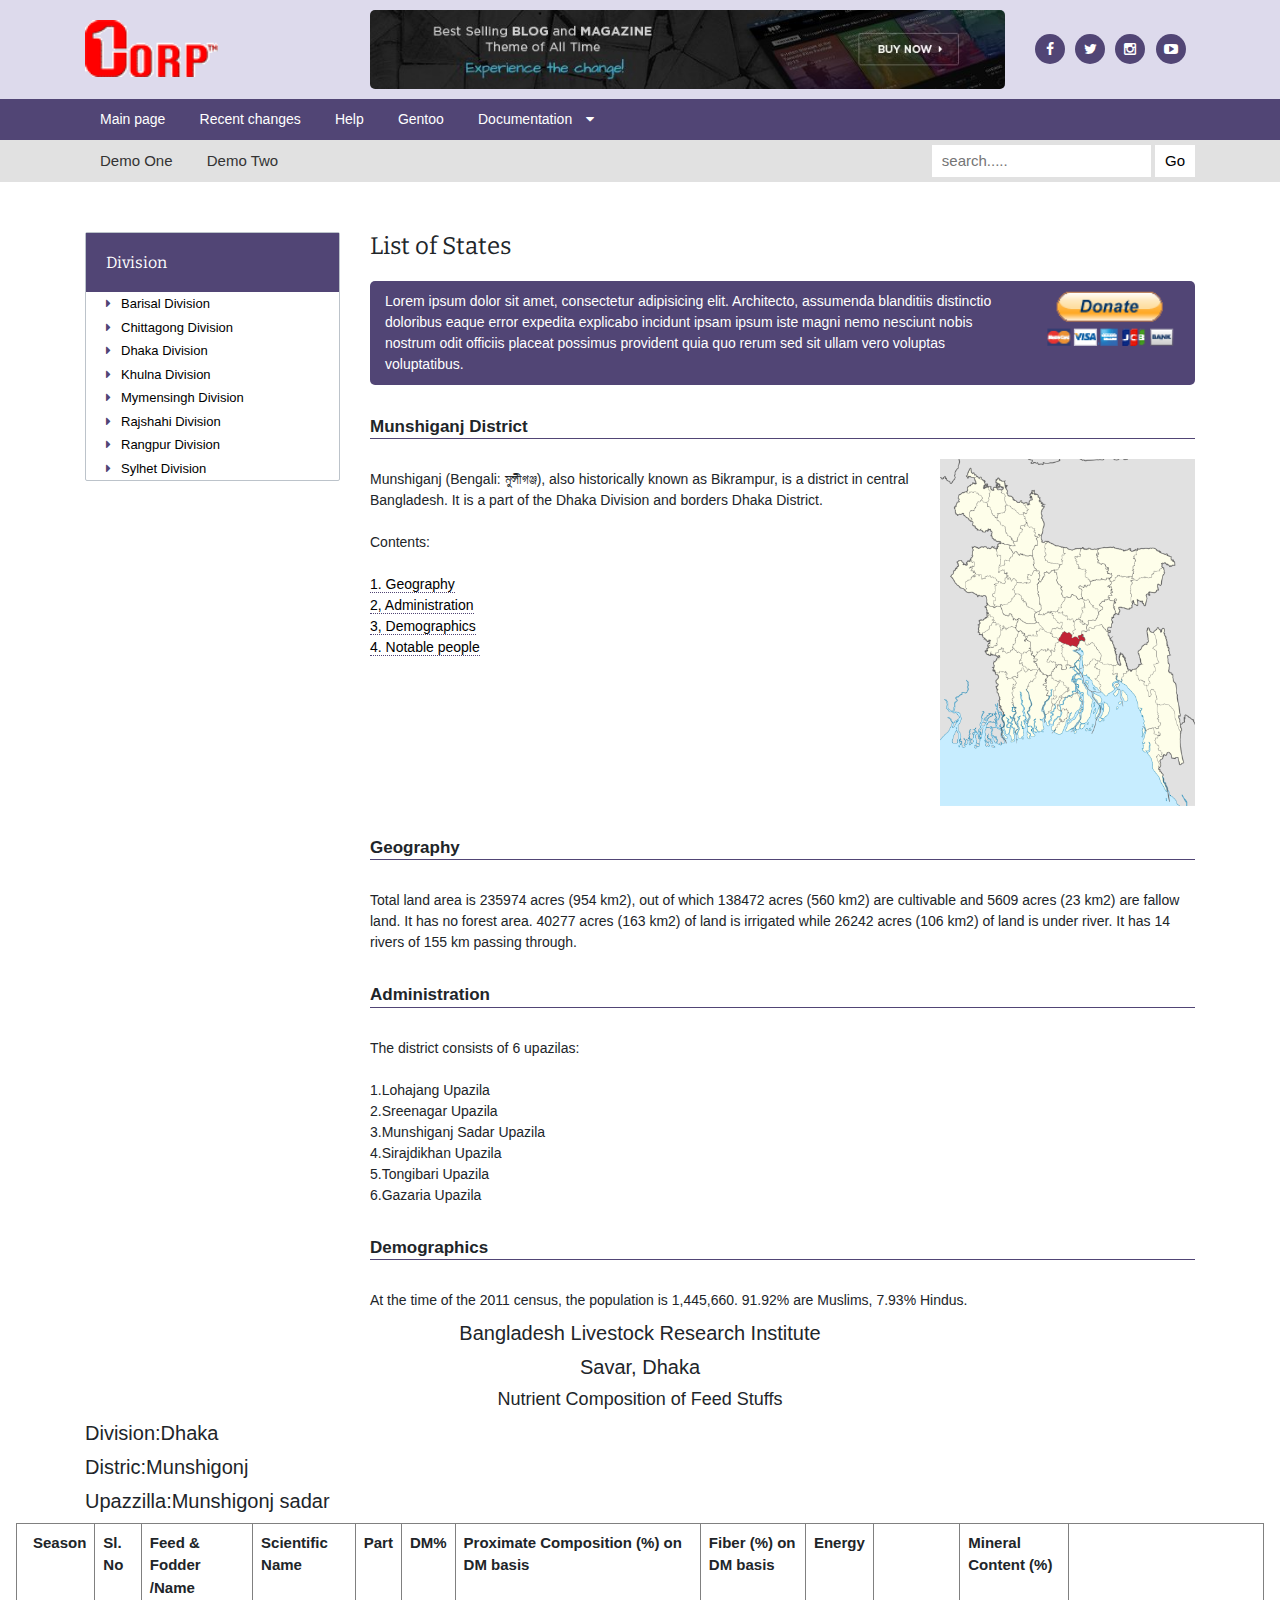
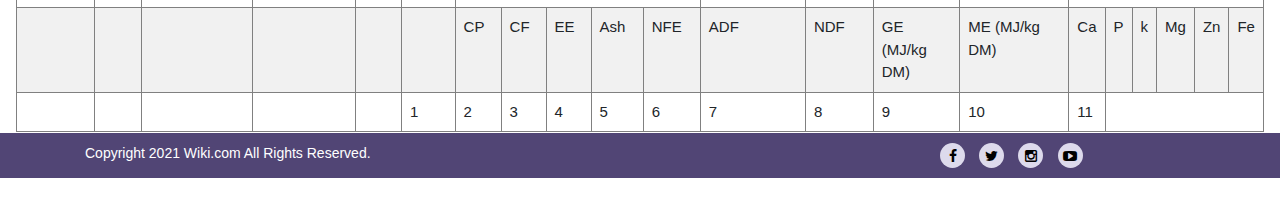
<file: munshiganj.html>
<!DOCTYPE html>
<html lang="en">

<head>
    <meta charset="UTF-8">
    <meta name="viewport" content="width=device-width, initial-scale=1.0">
    <title>Wiki | Category Page</title>
    <link rel="icon" href="assets/img/faveicon.png" type="image/gif" sizes="180x180">
    <link rel="stylesheet" href="assets/css/bootstrap.min.css">
    <link rel="preconnect" href="https://fonts.googleapis.com">
    <link rel="preconnect" href="https://fonts.gstatic.com" crossorigin>
    <link href="https://fonts.googleapis.com/css2?family=Bitter:wght@100;300;400;500;700&display=swap" rel="stylesheet">
    <link rel="stylesheet" href="assets/css/font-awesome.min.css">
    <link rel="stylesheet" href="assets/css/style.css">
    <link rel="stylesheet" href="assets/css/media.css">
    <link rel="stylesheet" href="https://www.w3schools.com/w3css/4/w3.css">
</head>

<body>
    <!--Header Area Start-->
    <div class="header">
        <div class="header-top-area">
            <div class="container">
                <div class="row">
                    <div class="col-lg-3">
                        <div class="logo-wapper">
                            <a href="index.html"><img src="assets/img/wiki_logo.png" alt=""></a>
                        </div>
                    </div>
                    <div class="col-lg-7">
                        <div class="header-banner-wapper">
                            <img src="assets/img/banner.jpg" alt="">
                        </div>

                    </div>
                    <div class="col-lg-2">
                        <div class="social-icon">
                            <ul>
                                <li><a href="#"><i class="fa fa-facebook"></i></a></li>
                                <li><a href="#"><i class="fa fa-twitter"></i></a></li>
                                <li><a href="#"><i class="fa fa-instagram"></i></a></li>
                                <li><a href="#"><i class="fa fa-youtube-play "></i></a></li>
                            </ul>
                        </div>
                    </div>
                </div>
            </div>
        </div>
        <div class="menu-area">
            <div class="container">
                <div class="row">
                    <div class="col-lg-12">
                        <div class="menu-wapper">
                            <ul class="main-menu">
                                <li><a href="index.html">Main page</a></li>
                                <li><a href="#">Recent changes</a></li>
                                <li><a href="#">Help</a></li>
                                <li><a href="#">Gentoo</a></li>
                                <li><a href="#">Documentation <i class="fa fa-caret-down" aria-hidden="true"></i></a>
                                    <ul class="wiki-submenu">
                                        <li><a href="#">Menu one</a></li>
                                        <li><a href="#">Menu Two</a></li>
                                        <li><a href="#">Menu Three</a></li>
                                        <li><a href="#">Menu Four</a></li>
                                        <li><a href="#">Menu Five</a></li>
                                    </ul>
                                </li>
                            </ul>
                        </div>
                    </div>
                </div>
            </div>
        </div>
        <div class="header-sub-menu">
            <div class="container">
                <div class="row">
                    <div class="col-lg-6">
                        <div class="header-sub-menu-left">
                            <ul>
                                <li><a href="#">Demo One</a></li>
                                <li><a href="#">Demo Two</a></li>
                            </ul>
                        </div>
                    </div>
                    <div class="col-lg-6">
                        <div class="wiki-header-wapper">
                            <form>
                                <input type="text" placeholder="search.....">
                                <button type="submit">Go</button>
                            </form>
                        </div>
                    </div>
                </div>
            </div>
        </div>
    </div>
    <!--Header Area End-->
    <!--Main Body Area Start-->
    <div class="main-body-wapper">
        <div class="container">
            <div class="row">
                <div class="col-lg-3">
                    <div class="sidebar-wapper">
                        <div class="sidebar-title">
                            <h3>Division</h3>
                        </div>
                        <ul class="category-list">
                            <li><a href="country.html"><i class="fa fa-caret-right" aria-hidden="true"></i>Barisal
                                    Division</a></li>
                            <li><a href="country.html"><i class="fa fa-caret-right" aria-hidden="true"></i>Chittagong
                                    Division</a></li>
                            <li><a href="country.html"><i class="fa fa-caret-right" aria-hidden="true"></i>Dhaka
                                    Division</a></li>
                            <li><a href="country.html"><i class="fa fa-caret-right" aria-hidden="true"></i>Khulna
                                    Division</a></li>
                            <li><a href="country.html"><i class="fa fa-caret-right" aria-hidden="true"></i>Mymensingh
                                    Division</a></li>
                            <li><a href="country.html"><i class="fa fa-caret-right" aria-hidden="true"></i>Rajshahi
                                    Division</a></li>
                            <li><a href="country.html"><i class="fa fa-caret-right" aria-hidden="true"></i>Rangpur
                                    Division</a></li>
                            <li><a href="country.html"><i class="fa fa-caret-right" aria-hidden="true"></i>Sylhet
                                    Division</a></li>
                        </ul>
                    </div>
                </div>
                <div class="col-lg-9">
                    <div class="content-wapper">
                        <div class="wiki-category-wapper">
                            <div class="cateogry-content">
                                <div class="title">
                                    <h2>List of States</h2>
                                </div>
                                <div class="category-donate">
                                    <p>Lorem ipsum dolor sit amet, consectetur adipisicing elit. Architecto, assumenda
                                        blanditiis distinctio doloribus eaque error expedita explicabo incidunt ipsam
                                        ipsum iste magni nemo nesciunt nobis nostrum odit officiis placeat possimus
                                        provident quia quo rerum sed sit ullam vero voluptas voluptatibus.</p>
                                    <a href="#"><img src="assets/img/donate.png" alt=""></a>

                                </div>
                                <div class="single-page-wapper">
                                    <div class="row">
                                        <div class="col-lg-12">
                                            <div class="catagory-alpha-head-title">
                                                <h2>Munshiganj District</h2>
                                            </div>
                                            <div class="single-content">
                                                <div class="row">
                                                    <div class="col-lg-8">
                                                        <p>Munshiganj (Bengali: মুন্সীগঞ্জ), also historically known as
                                                            Bikrampur, is a district in central Bangladesh. It is a
                                                            part of the Dhaka Division and borders Dhaka
                                                            District.<br><br>


                                                            Contents:<br><br>
                                                            <a href="http://">1. Geography<br></a>
                                                            <a href="http://">2, Administration<br></a>
                                                            <a href="http://">3, Demographics<br></a>
                                                            <a href="http://">4. Notable people<br></a>
                                                        </p>
                                                    </div>
                                                    <div class="col-lg-4">
                                                        <img class="single-image"
                                                            src="assets/img/Munshiganj_District_locator_map.png" alt="">
                                                    </div>
                                                </div>

                                            </div>

                                            <div class="single-content">
                                                <div class="catagory-alpha-head-title">
                                                    <h2>Geography</h2>
                                                </div>
                                                <p>Total land area is 235974 acres (954 km2), out of which 138472 acres
                                                    (560 km2) are cultivable and 5609 acres (23 km2) are fallow land. It
                                                    has no forest area. 40277 acres (163 km2) of land is irrigated while
                                                    26242 acres (106 km2) of land is under river. It has 14 rivers of
                                                    155 km passing through.</p>
                                            </div>
                                            <div class="single-content">
                                                <div class="catagory-alpha-head-title">
                                                    <h2>Administration</h2>
                                                </div>
                                                <p>The district consists of 6 upazilas:<br><br>

                                                    1.Lohajang Upazila<br>
                                                    2.Sreenagar Upazila<br>
                                                    3.Munshiganj Sadar Upazila<br>
                                                    4.Sirajdikhan Upazila<br>
                                                    5.Tongibari Upazila<br>
                                                    6.Gazaria Upazila
                                                </p>
                                            </div>
                                            <div class="single-content">
                                                <div class="catagory-alpha-head-title">
                                                    <h2>Demographics</h2>
                                                </div>
                                                <p>At the time of the 2011 census, the population is 1,445,660. 91.92%
                                                    are Muslims, 7.93% Hindus.
                                                </p>
                                            </div>

                                        </div>
                                    </div>
                                </div>

                            </div>
                        </div>
                    </div>
                </div>
            </div>

        </div>
        <div>
            <div style="text-align:center;">
                <h4>Bangladesh Livestock Research Institute
                </h4>
                <h4>Savar, Dhaka</h4>
                <h5>Nutrient Composition of Feed Stuffs</h5>
            </div>
            <div>
                <div class="container" style="text-align:left;">
                    <h4>Division:Dhaka </h4>
                    <h4>Distric:Munshigonj
                    </h4>
                    <h4>Upazzilla:Munshigonj sadar</h4>
                </div>
                <div class="w3-container">


                    <table border="1" class="w3-table w3-striped">
                        <tr>
                            <th>
                                Season
                            </th>
                            <th>Sl. No
                            </th>
                            <th>Feed & Fodder /Name
                            </th>
                            <th>Scientific Name</th>
                            <th>Part </th>
                            <th>DM%
                            </th>
                            <th colspan="5">Proximate Composition (%) on DM basis </th>
                            <th>Fiber (%) on DM basis</th>
                            <th>Energy
                            </th>
                            <th></th>
                            <th>Mineral Content (%)</th>

                        </tr>
                        <tr>
                            <td></td>
                            <td></td>
                            <td></td>
                            <td></td>
                            <td></td>
                            <td></td>
                            <td>CP
                            </td>
                            <td>CF
                            </td>
                            <td>EE</td>
                            <td>Ash</td>
                            <td>NFE</td>
                            <td>ADF</td>
                            <td>NDF</td>
                            <td>GE (MJ/kg DM)</td>
                            <td>ME (MJ/kg DM)
                            </td>
                            <td>Ca</td>
                            <td>P</td>
                            <td>k</td>
                            <td>Mg</td>
                            <td>Zn</td>
                            <td>Fe</td>
                        </tr>
                        <tr>
                            <td></td>
                            <td></td>
                            <td></td>
                            <td></td>
                            <td></td>
                            <td>1</td>
                            <td>2</td>
                            <td>3</td>
                            <td>4</td>
                            <td>5</td>
                            <td>6</td>
                            <td>7</td>
                            <td>8</td>
                            <td>9</td>
                            <td>10</td>
                            <td>11</td>
                        </tr>
                    </table>
                </div>
            </div>
            <!--Main Body Area End-->
            <!--Footer Area Start-->
            <div class="footer-bottom">
                <div class="container">
                    <div class="row">
                        <div class="col-lg-6">
                            <div class="footer-bottom-wrap">
                                <p>Copyright 2021 Wiki.com All Rights Reserved.</p>
                            </div>
                        </div>
                        <div class="col-lg-3">

                        </div>
                        <div class="col-lg-3">
                            <div class="social-icon">
                                <ul>
                                    <li><a href="#"><i class="fa fa-facebook"></i></a></li>
                                    <li><a href="#"><i class="fa fa-twitter"></i></a></li>
                                    <li><a href="#"><i class="fa fa-instagram"></i></a></li>
                                    <li><a href="#"><i class="fa fa-youtube-play "></i></a></li>
                                </ul>
                            </div>
                        </div>
                    </div>
                </div>
            </div>
            <!--Footer Area End-->
            <script src="assets/js/jquery-3.3.1.min.js"></script>
            <script src="assets/js/bootstrap.min.js"></script>
            <script>
                $(document).ready(function () {
                    console.log("ready!");
                });
            </script>
</body>

</html>
</file>
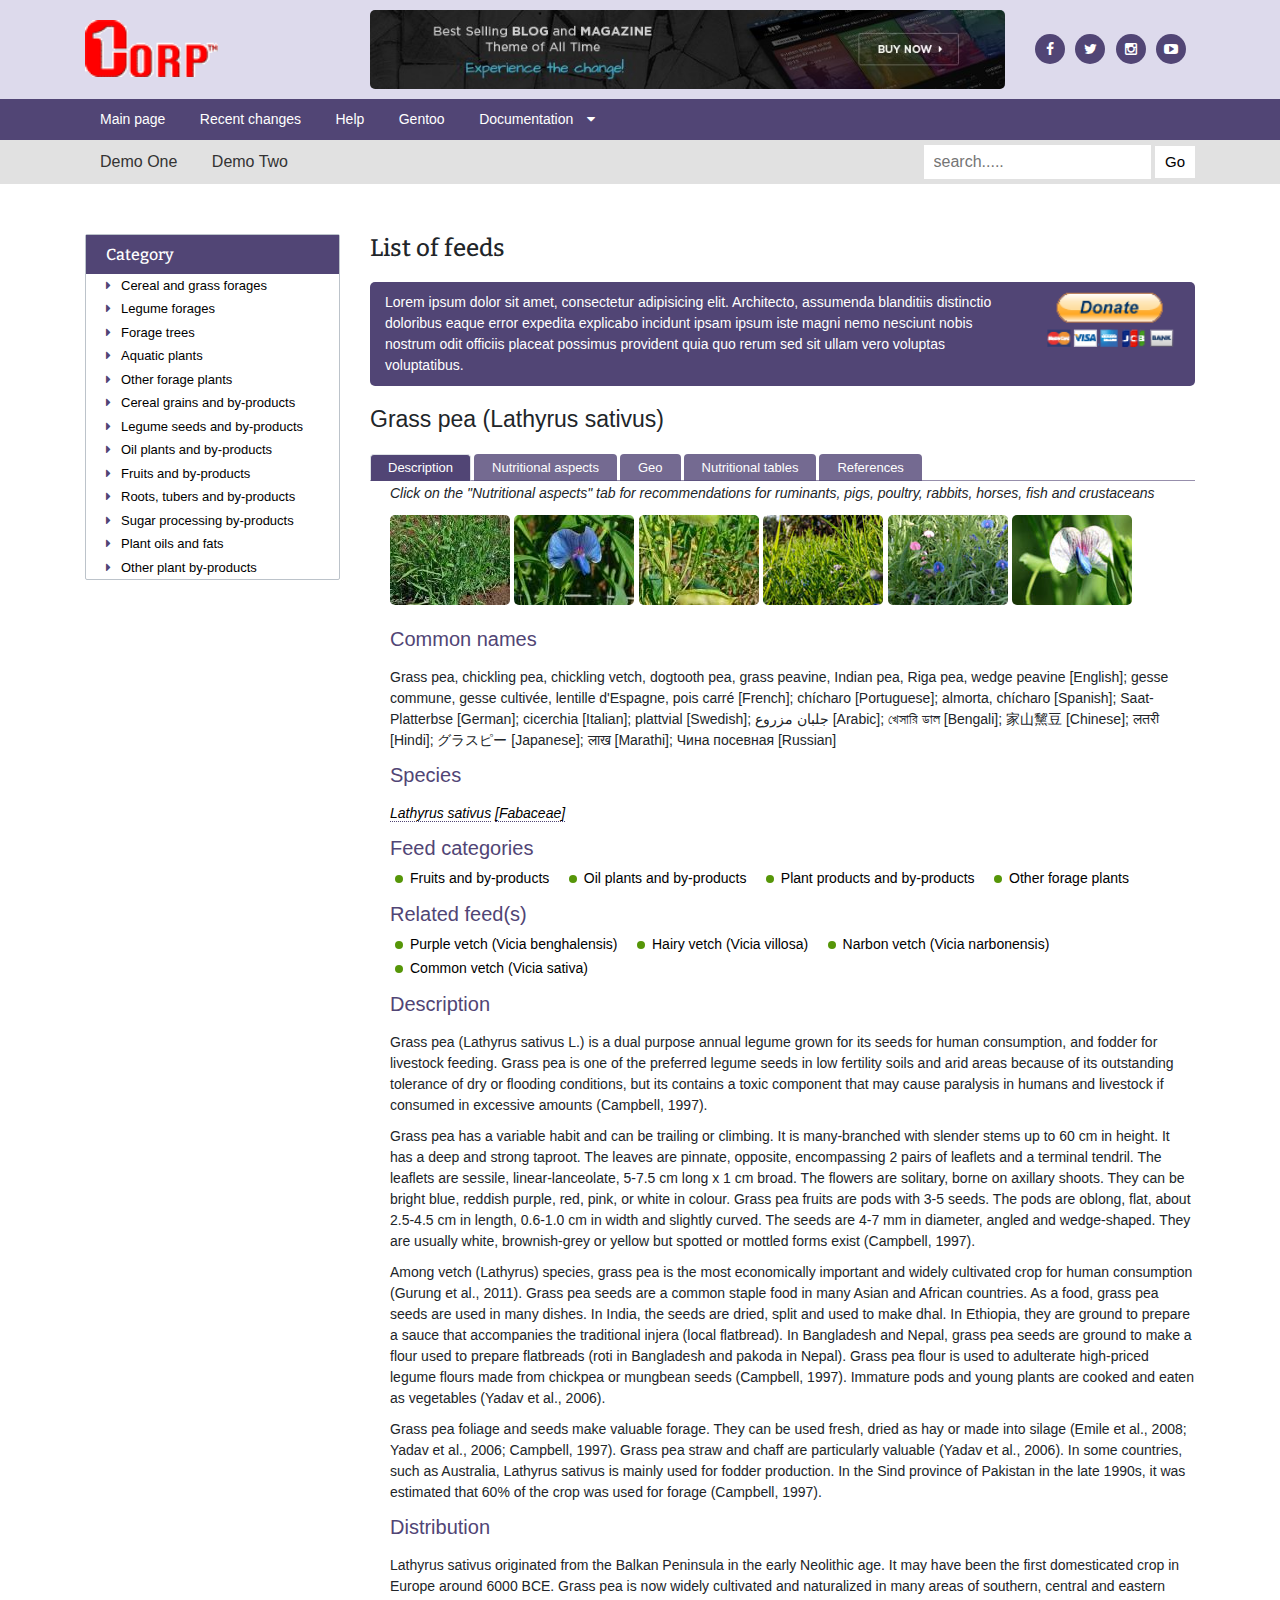
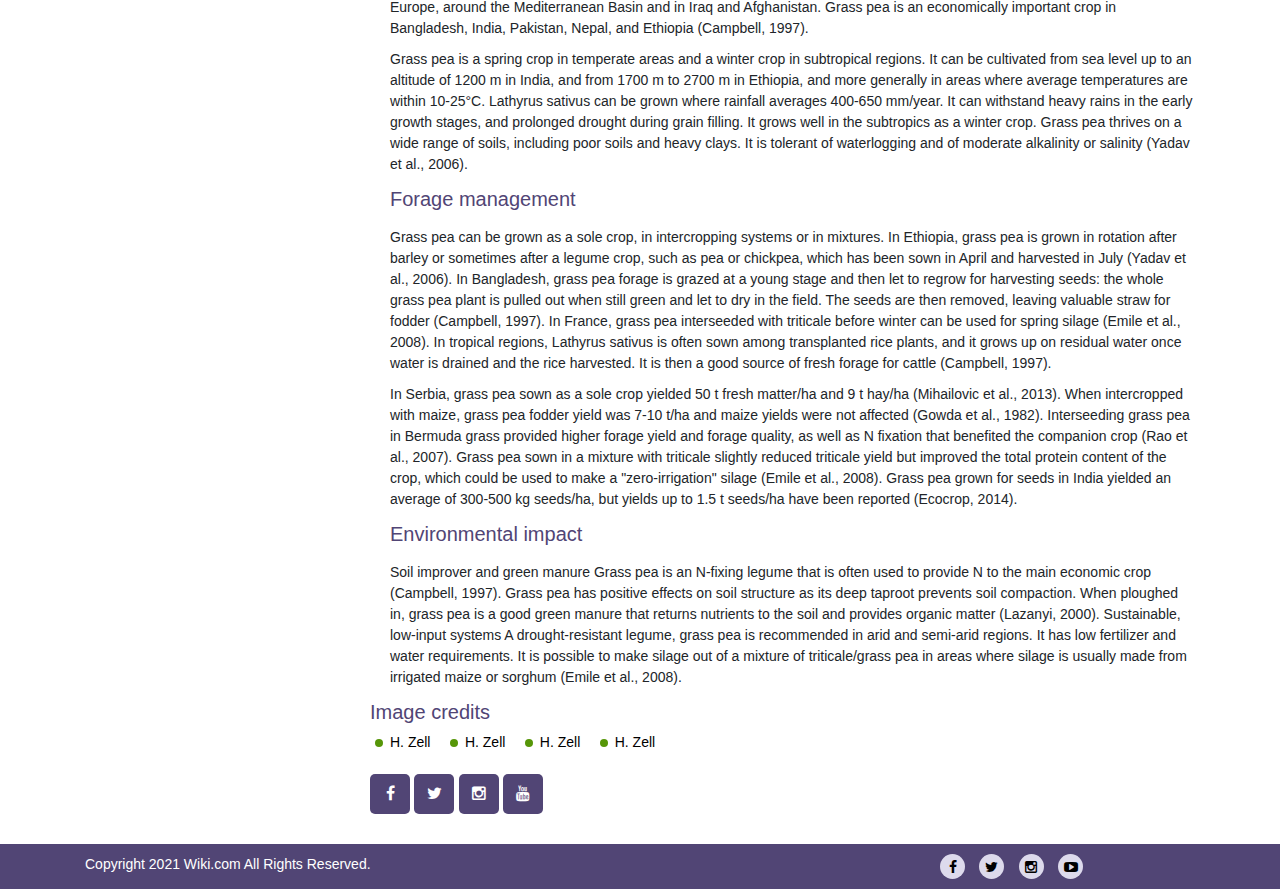
<file: single.html>
<!DOCTYPE html>
<html lang="en">
<head>
    <meta charset="UTF-8">
    <meta name="viewport" content="width=device-width, initial-scale=1.0">
    <title>Wiki | Category Page</title>
    <link rel="icon" href="assets/img/faveicon.png" type="image/gif" sizes="180x180">
    <link rel="stylesheet" href="assets/css/bootstrap.min.css">
    <link rel="preconnect" href="https://fonts.googleapis.com">
    <link rel="preconnect" href="https://fonts.gstatic.com" crossorigin>
    <link href="https://fonts.googleapis.com/css2?family=Bitter:wght@100;300;400;500;700&display=swap" rel="stylesheet">
    <link rel="stylesheet" href="assets/css/font-awesome.min.css">
    <link rel="stylesheet" href="assets/css/style.css">
    <link rel="stylesheet" href="assets/css/media.css">
</head>
<body>
    <!--Header Area Start-->
    <div class="header">
        <div class="header-top-area">
            <div class="container">
                <div class="row">
                    <div class="col-lg-3">
                        <div class="logo-wapper">
                            <a href="index.html"><img src="assets/img/wiki_logo.png" alt=""></a>
                        </div>
                    </div>
                    <div class="col-lg-7">
                        <div class="header-banner-wapper">
                            <img src="assets/img/banner.jpg" alt="">
                        </div>

                    </div>
                    <div class="col-lg-2">
                        <div class="social-icon">
                            <ul>
                                <li><a href="#"><i class="fa fa-facebook"></i></a></li>
                                <li><a href="#"><i class="fa fa-twitter"></i></a></li>
                                <li><a href="#"><i class="fa fa-instagram"></i></a></li>
                                <li><a href="#"><i class="fa fa-youtube-play "></i></a></li>
                            </ul>
                        </div>
                    </div>
                </div>
            </div>
        </div>
        <div class="menu-area">
            <div class="container">
                <div class="row">
                    <div class="col-lg-12">
                        <div class="menu-wapper">
                            <ul class="main-menu">
                                <li><a href="index.html">Main page</a></li>
                                <li><a href="#">Recent changes</a></li>
                                <li><a href="#">Help</a></li>
                                <li><a href="#">Gentoo</a></li>
                                <li><a href="#">Documentation <i class="fa fa-caret-down" aria-hidden="true"></i></a>
                                    <ul class="wiki-submenu">
                                        <li><a href="#">Menu one</a></li>
                                        <li><a href="#">Menu Two</a></li>
                                        <li><a href="#">Menu Three</a></li>
                                        <li><a href="#">Menu Four</a></li>
                                        <li><a href="#">Menu Five</a></li>
                                    </ul>
                                </li>
                            </ul>
                        </div>
                    </div>
                </div>
            </div>
        </div>
        <div class="header-sub-menu">
            <div class="container">
                <div class="row">
                    <div class="col-lg-6">
                        <div class="header-sub-menu-left">
                            <ul>
                                <li><a href="#">Demo One</a></li>
                                <li><a href="#">Demo Two</a></li>
                            </ul>
                        </div>
                    </div>
                    <div class="col-lg-6">
                        <div class="wiki-header-wapper">
                            <form>
                                <input type="text" placeholder="search.....">
                                <button type="submit">Go</button>
                            </form>
                        </div>
                    </div>
                </div>
            </div>
        </div>
    </div>
    <!--Header Area End-->
    <!--Main Body Area Start-->
    <div class="main-body-wapper">
        <div class="container">
            <div class="row">
                <div class="col-lg-3">
                    <div class="sidebar-wapper">
                        <div class="sidebar-title">
                            <h3>Category</h3>
                        </div>
                        <ul class="category-list">
                            <li><a href="category.html"><i class="fa fa-caret-right" aria-hidden="true"></i>Cereal and grass forages</a></li>
                            <li><a href="category.html"><i class="fa fa-caret-right" aria-hidden="true"></i>Legume forages</a></li>
                            <li><a href="category.html"><i class="fa fa-caret-right" aria-hidden="true"></i>Forage trees</a></li>
                            <li><a href="category.html"><i class="fa fa-caret-right" aria-hidden="true"></i>Aquatic plants</a></li>
                            <li><a href="category.html"><i class="fa fa-caret-right" aria-hidden="true"></i>Other forage plants</a></li>
                            <li><a href="category.html"><i class="fa fa-caret-right" aria-hidden="true"></i>Cereal grains and by-products</a></li>
                            <li><a href="category.html"><i class="fa fa-caret-right" aria-hidden="true"></i>Legume seeds and by-products</a></li>
                            <li><a href="category.html"><i class="fa fa-caret-right" aria-hidden="true"></i>Oil plants and by-products</a></li>
                            <li><a href="category.html"><i class="fa fa-caret-right" aria-hidden="true"></i>Fruits and by-products</a></li>
                            <li><a href="category.html"><i class="fa fa-caret-right" aria-hidden="true"></i>Roots, tubers and by-products</a></li>
                            <li><a href="category.html"><i class="fa fa-caret-right" aria-hidden="true"></i>Sugar processing by-products</a></li>
                            <li><a href="category.html"><i class="fa fa-caret-right" aria-hidden="true"></i>Plant oils and fats</a></li>
                            <li><a href="category.html"><i class="fa fa-caret-right" aria-hidden="true"></i>Other plant by-products</a></li>
                        </ul>
                    </div>
                </div>
                <div class="col-lg-9">
                    <div class="content-wapper">
                        <div class="wiki-category-wapper">
                            <div class="cateogry-content">
                                <div class="title">
                                    <h2>List of feeds</h2>
                                </div>
                                <div class="category-donate">
                                    <p>Lorem ipsum dolor sit amet, consectetur adipisicing elit. Architecto, assumenda blanditiis distinctio doloribus eaque error expedita explicabo incidunt ipsam ipsum iste magni nemo nesciunt nobis nostrum odit officiis placeat possimus provident quia quo rerum sed sit ullam vero voluptas voluptatibus.</p>
                                    <a href="#"><img src="assets/img/donate.png" alt=""></a>

                                </div>
                                <div class="single-page-wapper">
                                    <div class="single-title">
                                        <h2>Grass pea (Lathyrus sativus)</h2>
                                    </div>
                                    <div class="single-tab-wapper">
                                        <ul class="nav nav-tabs" id="myTab" role="tablist">
                                            <li class="nav-item">
                                                <a class="nav-link active" id="tab_one" data-toggle="tab" href="#tab_ones" role="tab" aria-controls="tab_one" aria-selected="true">Description</a>
                                            </li>
                                            <li class="nav-item">
                                                <a class="nav-link" id="tab_two" data-toggle="tab" href="#tab_twos" role="tab" aria-controls="tab_two" aria-selected="false">Nutritional aspects</a>
                                            </li>
                                            <li class="nav-item">
                                                <a class="nav-link" id="tab_five" data-toggle="tab" href="#tab_fives" role="tab" aria-controls="tab_five" aria-selected="false">Geo</a>
                                            </li>
                                            <li class="nav-item">
                                                <a class="nav-link" id="tab_three" data-toggle="tab" href="#tab_threes" role="tab" aria-controls="tab_three" aria-selected="false">Nutritional tables</a>
                                            </li>
                                            <li class="nav-item">
                                                <a class="nav-link" id="tab_four" data-toggle="tab" href="#tab_fours" role="tab" aria-controls="tab_four" aria-selected="false">References</a>
                                            </li>

                                        </ul>
                                        <div class="tab-content" id="myTabContent">
                                            <div class="tab-pane fade show active" id="tab_ones" role="tabpanel" aria-labelledby="tab_one">
                                                <div class="single-content-wapper">
                                                    <i>Click on the "Nutritional aspects" tab for recommendations for ruminants, pigs, poultry, rabbits, horses, fish and crustaceans</i>
                                                    <div class="single-image">
                                                        <ul>
                                                            <li><a href="#"><img src="assets/img/single_1.jpg" alt=""></a></li>
                                                            <li><a href="#"><img src="assets/img/single_2.jpg" alt=""></a></li>
                                                            <li><a href="#"><img src="assets/img/single_3.jpg" alt=""></a></li>
                                                            <li><a href="#"><img src="assets/img/single_4.jpg" alt=""></a></li>
                                                            <li><a href="#"><img src="assets/img/single_5.jpg" alt=""></a></li>
                                                            <li><a href="#"><img src="assets/img/single_6.jpg" alt=""></a></li>
                                                        </ul>
                                                    </div>
                                                    <div class="single-content-inner">
                                                        <div class="single-title">
                                                            <h3>Common names</h3>
                                                        </div>
                                                        <div class="single-content">
                                                            <p>Grass pea, chickling pea, chickling vetch, dogtooth pea, grass peavine, Indian pea, Riga pea, wedge peavine [English]; gesse commune, gesse cultivée, lentille d'Espagne, pois carré [French]; chícharo [Portuguese]; almorta, chícharo [Spanish]; Saat-Platterbse [German]; cicerchia [Italian]; plattvial [Swedish]; جلبان مزروع [Arabic]; খেসারি ডাল [Bengali]; 家山黧豆 [Chinese]; लतरी [Hindi]; グラスピー [Japanese]; लाख [Marathi]; Чина посевная [Russian]</p>
                                                        </div>
                                                    </div>
                                                    <div class="single-content-inner">
                                                        <div class="single-title">
                                                            <h3>Species</h3>
                                                        </div>
                                                        <div class="single-content">
                                                            <p><i><a href="#">Lathyrus sativus</a> <a href="#">[Fabaceae]</a></i></p>
                                                        </div>
                                                    </div>
                                                    <div class="single-content-inner">
                                                        <div class="single-title">
                                                            <h3>Feed categories</h3>
                                                        </div>
                                                        <div class="single-content">
                                                            <ul>
                                                                <li><a href="#">Fruits and by-products </a></li>
                                                                <li><a href="#">Oil plants and by-products</a></li>
                                                                <li><a href="#">Plant products and by-products</a></li>
                                                                <li><a href="#">Other forage plants</a></li>
                                                            </ul>
                                                        </div>
                                                    </div>
                                                    <div class="single-content-inner">
                                                        <div class="single-title">
                                                            <h3>Related feed(s) </h3>
                                                        </div>
                                                        <div class="single-content">
                                                            <ul>
                                                                <li><a href="#">Purple vetch (Vicia benghalensis)</a></li>
                                                                <li><a href="#">Hairy vetch (Vicia villosa)</a></li>
                                                                <li><a href="#">Narbon vetch (Vicia narbonensis)</a></li>
                                                                <li><a href="#">Common vetch (Vicia sativa)</a></li>
                                                            </ul>
                                                        </div>
                                                    </div>
                                                    <div class="single-content-inner">
                                                        <div class="single-title">
                                                            <h3>Description </h3>
                                                        </div>
                                                        <div class="single-content">
                                                            <p>Grass pea (Lathyrus sativus L.) is a dual purpose annual legume grown for its seeds for human consumption, and fodder for livestock feeding. Grass pea is one of the preferred legume seeds in low fertility soils and arid areas because of its outstanding tolerance of dry or flooding conditions, but its contains a toxic component that may cause paralysis in humans and livestock if consumed in excessive amounts (Campbell, 1997).</p>
                                                            <p>Grass pea has a variable habit and can be trailing or climbing. It is many-branched with slender stems up to 60 cm in height. It has a deep and strong taproot. The leaves are pinnate, opposite, encompassing 2 pairs of leaflets and a terminal tendril. The leaflets are sessile, linear-lanceolate, 5-7.5 cm long x 1 cm broad. The flowers are solitary, borne on axillary shoots. They can be bright blue, reddish purple, red, pink, or white in colour. Grass pea fruits are pods with 3-5 seeds. The pods are oblong, flat, about 2.5-4.5 cm in length, 0.6-1.0 cm in width and slightly curved. The seeds are 4-7 mm in diameter, angled and wedge-shaped. They are usually white, brownish-grey or yellow but spotted or mottled forms exist (Campbell, 1997).</p>
                                                            <p>Among vetch (Lathyrus) species, grass pea is the most economically important and widely cultivated crop for human consumption (Gurung et al., 2011). Grass pea seeds are a common staple food in many Asian and African countries. As a food, grass pea seeds are used in many dishes. In India, the seeds are dried, split and used to make dhal. In Ethiopia, they are ground to prepare a sauce that accompanies the traditional injera (local flatbread). In Bangladesh and Nepal, grass pea seeds are ground to make a flour used to prepare flatbreads (roti in Bangladesh and pakoda in Nepal). Grass pea flour is used to adulterate high-priced legume flours made from chickpea or mungbean seeds (Campbell, 1997). Immature pods and young plants are cooked and eaten as vegetables (Yadav et al., 2006). </p>
                                                            <p>Grass pea foliage and seeds make valuable forage. They can be used fresh, dried as hay or made into silage (Emile et al., 2008; Yadav et al., 2006; Campbell, 1997). Grass pea straw and chaff are particularly valuable (Yadav et al., 2006). In some countries, such as Australia, Lathyrus sativus is mainly used for fodder production. In the Sind province of Pakistan in the late 1990s, it was estimated that 60% of the crop was used for forage (Campbell, 1997).</p>
                                                        </div>
                                                    </div>
                                                    <div class="single-content-inner">
                                                        <div class="single-title">
                                                            <h3>Distribution</h3>
                                                        </div>
                                                        <div class="single-content">
                                                            <p>Lathyrus sativus originated from the Balkan Peninsula in the early Neolithic age. It may have been the first domesticated crop in Europe around 6000 BCE. Grass pea is now widely cultivated and naturalized in many areas of southern, central and eastern Europe, around the Mediterranean Basin and in Iraq and Afghanistan. Grass pea is an economically important crop in Bangladesh, India, Pakistan, Nepal, and Ethiopia (Campbell, 1997).</p>
                                                            <p>Grass pea is a spring crop in temperate areas and a winter crop in subtropical regions. It can be cultivated from sea level up to an altitude of 1200 m in India, and from 1700 m to 2700 m in Ethiopia, and more generally in areas where average temperatures are within 10-25°C. Lathyrus sativus can be grown where rainfall averages 400-650 mm/year. It can withstand heavy rains in the early growth stages, and prolonged drought during grain filling. It grows well in the subtropics as a winter crop. Grass pea thrives on a wide range of soils, including poor soils and heavy clays. It is tolerant of waterlogging and of moderate alkalinity or salinity (Yadav et al., 2006).</p>
                                                        </div>
                                                    </div>
                                                    <div class="single-content-inner">
                                                        <div class="single-title">
                                                            <h3>Forage management</h3>
                                                        </div>
                                                        <div class="single-content">
                                                            <p>Grass pea can be grown as a sole crop, in intercropping systems or in mixtures. In Ethiopia, grass pea is grown in rotation after barley or sometimes after a legume crop, such as pea or chickpea, which has been sown in April and harvested in July (Yadav et al., 2006). In Bangladesh, grass pea forage is grazed at a young stage and then let to regrow for harvesting seeds: the whole grass pea plant is pulled out when still green and let to dry in the field. The seeds are then removed, leaving valuable straw for fodder (Campbell, 1997). In France, grass pea interseeded with triticale before winter can be used for spring silage (Emile et al., 2008). In tropical regions, Lathyrus sativus is often sown among transplanted rice plants, and it grows up on residual water once water is drained and the rice harvested. It is then a good source of fresh forage for cattle (Campbell, 1997).</p>
                                                            <p>In Serbia, grass pea sown as a sole crop yielded 50 t fresh matter/ha and 9 t hay/ha (Mihailovic et al., 2013). When intercropped with maize, grass pea fodder yield was 7-10 t/ha and maize yields were not affected (Gowda et al., 1982). Interseeding grass pea in Bermuda grass provided higher forage yield and forage quality, as well as N fixation that benefited the companion crop (Rao et al., 2007). Grass pea sown in a mixture with triticale slightly reduced triticale yield but improved the total protein content of the crop, which could be used to make a "zero-irrigation" silage (Emile et al., 2008).

                                                                Grass pea grown for seeds in India yielded an average of 300-500 kg seeds/ha, but yields up to 1.5 t seeds/ha have been reported (Ecocrop, 2014).</p>
                                                        </div>
                                                    </div>
                                                    <div class="single-content-inner">
                                                        <div class="single-title">
                                                            <h3>Environmental impact </h3>
                                                        </div>
                                                        <div class="single-content">
                                                            <p>Soil improver and green manure
                                                                Grass pea is an N-fixing legume that is often used to provide N to the main economic crop (Campbell, 1997). Grass pea has positive effects on soil structure as its deep taproot prevents soil compaction. When ploughed in, grass pea is a good green manure that returns nutrients to the soil and provides organic matter (Lazanyi, 2000).

                                                                Sustainable, low-input systems
                                                                A drought-resistant legume, grass pea is recommended in arid and semi-arid regions. It has low fertilizer and water requirements. It is possible to make silage out of a mixture of triticale/grass pea in areas where silage is usually made from irrigated maize or sorghum (Emile et al., 2008).</p>

                                                        </div>
                                                    </div>
                                                </div>
                                            </div>
                                            <div class="tab-pane fade" id="tab_twos" role="tabpanel" aria-labelledby="tab_two">
                                                <div class="single-content-inner">
                                                    <div class="single-title">
                                                        <h3>Nutritional attributes</h3>
                                                    </div>
                                                    <div class="single-content">
                                                        <p>Grass pea seeds
                                                            Grass pea seeds are particularly rich in protein (26-33% DM) and starch (40-55% DM) with a relatively low fibre content (crude fibre 6% DM).The amino acid profile is rich in lysine but, like other legume seeds, grass pea seeds are particularly poor in methionine and cystine. Another limitation of Lathyrus sativus seeds is their concentration in antinutritional factors (see Potential constraints below).

                                                            Grass pea forage
                                                            Grass pea forage (fresh or hay) contains variable amounts of protein, from 15 to 30% depending on maturity.

                                                            Grass pea hulls
                                                            Grass pea seed hulls have a high fibre content (ADF more than 55%) but a medium protein content (11% DM) (Mekasha et al., 2003).</p>

                                                    </div>
                                                </div>
                                                <div class="single-content-inner">
                                                    <div class="single-title">
                                                        <h3>Potential constraints</h3>
                                                    </div>
                                                    <div class="single-content">
                                                        <p>Lathyrism
                                                            Many Lathyrus species are implicated in a paralysis of humans and animals known as lathyrism, which has different causes and symptoms depending on the Lathyrus species involved (Hanbury et al., 2000). In the case of Lathyrus sativus, the seeds and vegetative parts contain a neurotoxic non-protein amino acid, ß-oxalyl-L-a,ß-diaminopropionic acid (ODAP or BOAA). The ingestion of ODAP causes neurolathyrism, a neurodegenerative disease that damages upper motor neurons, causing irreversible paralysis of the lower limbs and sometimes death in humans and animals (Spencer et al., 1983). The susceptibility of humans to this particular form of lathyrism varies with their nutritional status, age and health. Lathyrism is more severe in people lacking Zn (Hanbury et al., 2000). Because grass pea is a hardy, drought-resistant legume, it tends to be consumed in excess when there is a lack of alternative food sources, due to poverty, war or drought, with devastating impact. In Ethiopia, an outbreak of lathyrism occurred in 1997, crippling 2000 people (Getahun et al., 1999). During the 20th century, outbreaks occurred in Afghanistan, Algeria, China, France, Germany, Italy, Pakistan, Romania, Russia, Spain and Syria (Hanbury et al., 2000).</p>
                                                        <p>Ruminants and monogastric animals are sensitive to ODAP in varying degrees and the scientific literature is somewhat contradictory. Horses are noted as being very susceptible to lathyrism, following heavy grazing or feeding on grass pea seeds, with symptoms of paralysis of the hind limbs and death resulting in some cases. There is anecdotal evidence of pigs, sheep and cattle having died due to lathyrism after being turned into Lathyrus sp. fields (Hanbury et al., 2000). Horses, donkeys, goats and sheep developed spasticity in the hind limbs after feeding on Lathyrus sativus grain for between 1 and 3 years (Tekle Haimanot et al., 1997 cited by Hanbury et al., 2000). Poultry feeding trials (Latif et al., 1975; Low et al., 1990) and pig trials (Castell et al., 1994) have reported a decrease in performance after feeding grass pea seeds, though without noting any toxic effects. However, feeding trials with sheep, calves, piglets and donkeys failed to demonstrate signs of lathyrism and effects on animal performance (though liver and kidney cells underwent pathological changes in one study) (Budag et al., 2009; Dhiman et al., 1983; Yan et al., 2006). In ruminants, there is some evidence that rumen microorganisms can adapt to ODAP and may destroy most of the toxin (more than 90% in 4-5h) (Farhangi, 1996 quoted by Hanbury et al., 2000; Marichamy et al., 2005).</p>
                                                        <p>ODAP levels are highly variable and depend on variety, growth location, soil, fertiliser levels, plant part and age (Gurung et al., 2011; Jiao et al., 2006; Jiao et al., 2011). In a survey of over 100 accessions from various countries, the ODAP content in grass pea seeds varied from 0.2 to 7.2 g/kg DM (Deshpande et al., 1992). In Ethiopia, other studies reported ODAP content in seeds varying from 5.4 to 8.9 g/kg DM (Urga et al., 2005) or 2.0 to 4.5 g/kg DM (Denekew et al., 2009). The green parts and the straw contain lower concentrations of ODAP: 1.9 to 3.4 and 1.3 to 2.1 g/kg DM respectively (Denekew et al., 2009).</p>
                                                        <p>Processing can detoxify grass pea seeds. Steeping and boiling decreased ODAP levels by 90% (Padmajaprasad et al., 1997), while extrusion reduced ODAP levels by 46% (Ramachandran et al., 2004).

                                                            Others antinutritional factors
                                                            Grass pea contains trypsin and chimotrypsin inhibitors, amylase inhibitors, lectins, tannins, phytates and oligosaccharides. Except for ODAP, most of these antinutritional factors are in lower quantities in grass pea than in other legumes and are unlikely to cause serious concern when it is fed to animals, though they may depress performance (Hanbury et al., 2000).</p>
                                                    </div>
                                                </div>
                                                <div class="single-content-inner">
                                                    <div class="single-title">
                                                        <h3>Ruminants</h3>
                                                    </div>
                                                    <div class="single-content">
                                                        <p>Grass pea forage has a relatively good OM digestibility (about 68-70%).<br>

                                                            Grass pea forage
                                                            Fresh grass pea and grass pea hay have been tested with positive results as protein supplements for ruminant fed diets based on low quality roughages.</p>
                                                        <p>Digestibility<br>
                                                            Grass pea forage has a relatively good OM digestibility (about 68-70%).<br><br>

                                                            Dairy cattle<br>
                                                            In India, grass pea hay supplementing a rice straw-based diet increased the milk yield without modifying milk composition (Akbar et al., 2000). In Bangladesh, feeding fresh forage from grass pea and black gram (Vigna mungo) gave higher milk yields when the diet was supplemented with rice straw, though the legume intake was lower (Islam et al., 1995). In France, a trial compared the dairy performance of cows fed ad libitum ensiled triticale forage alone or silages combining triticale and grass pea forage, or triticale, grass pea and oat forage. All crops were grown without pesticides or irrigation. The silages containing grass pea resulted in a higher DM intake and milk yield compared to triticale silage alone, though both milk fat and milk protein decreased (Emile et al., 2008).</p>
                                                    </div>
                                                    <table style="font-size : smaller">
                                                        <tbody>
                                                        <tr class="odd">
                                                            <td>
                                                                <strong>Country</strong></td>
                                                            <td>
                                                                <strong>Animal</strong></td>
                                                            <td>
                                                                <strong>Experiment</strong></td>
                                                            <td>
                                                                <strong>Inclusion rate</strong></td>
                                                            <td>
                                                                <strong>Main results</strong></td>
                                                            <td>
                                                                <strong>Reference</strong></td>
                                                        </tr>
                                                        <tr class="even">
                                                            <td>
                                                                Bangladesh</td>
                                                            <td>
                                                                Pabna (334 kg, milk yield 8 kg/d)</td>
                                                            <td>
                                                                Grass pea and <em>Vigna mungo</em> <em>ad libitum</em> as sole forage or with straw (2.5 kg/d)</td>
                                                            <td>
                                                                <em>Ad libitum</em></td>
                                                            <td>
                                                                Legume DM intake was lower with straw (6.2 kg/d) than without (8.4 kg/d) but milk yield was higher (8.6 <em>vs.</em> 7.7 kg/d)</td>
                                                            <td>
                                                                <a href="7230">Islam et al., 1995</a></td>
                                                        </tr>
                                                        <tr class="odd">
                                                            <td>
                                                                India</td>
                                                            <td>
                                                                Type unknown</td>
                                                            <td>
                                                                Rice straw based diet plus concentrate with or without grass pea hay (on farm)</td>
                                                            <td>
                                                                1 kg/d</td>
                                                            <td>
                                                                Grass pea hay supplementation increased milk yield from 2.1 to 2.5 kg/d</td>
                                                            <td>
                                                                <a href="2950">Akbar et al., 2000</a></td>
                                                        </tr>
                                                        <tr class="even">
                                                            <td>
                                                                India</td>
                                                            <td>
                                                                Indigenous<br>
                                                                (146 kg)</td>
                                                            <td>
                                                                Rice straw based diet plus concentrate with or without grass pea hay (on station)</td>
                                                            <td>
                                                                &nbsp;</td>
                                                            <td>
                                                                Grass pea hay supplementation increased milk yield, from 1.34 to 1.53 kg/d, but not milk composition; OM digestibility of the diet increased from 64 to 69%</td>
                                                            <td>
                                                                <a href="2950">Akbar et al., 2000</a></td>
                                                        </tr>
                                                        <tr class="odd">
                                                            <td>
                                                                France</td>
                                                            <td>
                                                                Type unknown (563 kg, milk yield 27 kg/d)</td>
                                                            <td>
                                                                Grass pea + triticale compared to pure triticale silage</td>
                                                            <td>
                                                                <em>Ad libitum</em></td>
                                                            <td>
                                                                DM intake and milk yield increased (10.1 <em>vs.&nbsp;</em>9.0 and 20.6 <em>vs.&nbsp;</em>19.6 kg/d) but milk fat and protein content decreased (39.5 <em>vs.&nbsp;</em>41.8 and 26.7 <em>vs.&nbsp;</em>27.8 g/kg respectively)</td>
                                                            <td>
                                                                <a href="7182">Emile et al., 2008</a></td>
                                                        </tr>
                                                        </tbody>
                                                    </table>
                                                    <div class="single-content">
                                                        <p>Sheep<br>
                                                            In the USA, grass pea hay compared to alfalfa hay as sole forage fed ad libitum to pregnant ewes (56 days before lambing) did not change body weight gain and body condition score (Poland et al., 2003).

                                                            <br>Grass pea seeds<br>
                                                            Digestibility and energy value<br>
                                                            Rumen DM digestibility of grass pea seeds varied from 69 to 81% (Gonzalez et al., 2003; Hanbury et al., 2000). The high DM digestibility values observed in the rumen studies are in agreement with in vitro (80-93%) and in vivo values (96%) (Hanbury et al., 2000). Metabolisable energy ranged from 11 to 14.4 MJ/kg DM in sheep and cattle, and are similar to those of peas and faba beans (Hanbury et al., 2000).

                                                            <br>Calves<br>
                                                            Grass pea seeds included at 30% in a calf starter concentrate, associated with groundnut oil meal, replaced fish meal when offered to young calves (live-weight gain 305 vs. 320 g/d, respectively). The trial lasted for 150 days and the calves also received whole milk (1.3 to 1.7 l/d on average) (Dhiman et al., 1983).

                                                            <br>Grass pea hulls<br>
                                                            In Ethiopia, it was suggested that grass pea hulls could be used as a protein supplement for sheep fed low nutritive value forage as they increased both NH3 and volatile fatty acids in the rumen (Mekasha et al., 2003).</p>
                                                    </div>
                                                </div>
                                                <div class="single-content-inner">
                                                    <div class="single-title">
                                                        <h3>Pigs</h3>
                                                    </div>
                                                    <div class="single-content">
                                                        <p>Grass pea seeds have been tested in growing and finishing pig diets. Inclusion rates up to 20% appear relatively safe, provided that the diets have an adequate amino acid balance.

                                                            <br>In Canada, starter pigs fed diets with up to 40% grass pea seeds and grower-finisher pigs fed up to 30% seeds from high ODAP (3 g/kg) lines had reduced daily weight gains,<br> feed efficiency and intake. The increased concentration of ODAP reduced performance independently of the inclusion rate of grass pea in the diet within both classes of stock. However, other antinutritional factors may also have be involved in the reduced performance obtained at high inclusion rates (Castell et al., 1994).

                                                            <br>In Poland, the inclusion of 10% raw seeds with no amino acid supplementation in the diets of growing and finishing pigs slightly decreased growth.<br> The inclusion of 10% extruded seeds without amino acid supplementation did not significantly decrease growth, but 10% grass pea seeds included in an amino acid balanced diet gave better performance (growth and feed efficiency) than the control. Grass pea seeds did not influence carcass characteristics nor meat quality. There was a slight increase in polyunsaturated fatty acids, especially linoleic acid (C 18:2) content in the loin and ham fat with grass peas (Grela et al., 1999).<br> In a later experiment, raw or extruded grass pea seeds partly or completely replaced soybean and rapeseed meal in pig diets with no effect on the content of total, saturated, monounsaturated or polyunsaturated fatty acids in fat (Winiarska-Mieczan, 2003). A diet containing raw grass pea seeds amounting to 50% of feed protein during the growing and finishing periods (15% and 10% grass pea seeds in the diets respectively) did not lower daily weight gain or slaughter parameters (Winiarska-Mieczan et al., 2010).<br> In a comparison of diets containing raw or extrusion-cooked Lathyrus sativus seeds, substituting soybean and rapeseed meal partly (50% of protein, i.e. 15% and 10% in growing and finishing diets), or completely (100% of protein, i.e. 30% and 20% in growing and finishing diets), in diets with raw seeds as the only source of protein promoted an increase in the myristic acid level in the M. adductor and M. longissimus dorsi of the pigs. <br>The use of diets containing raw or extruded grass pea seeds resulted in a decrease in the linoleic acid level in the adductor muscle. Processing had no effect on the saturated, monounsaturated and polyunsaturated fatty acids levels. The inclusion of grass pea seeds had no effect of the sensory characteristics of the adductor and longissimus dorsi muscles (Winiarska-Mieczan, 2010).

                                                            <br>In Italy, the partial replacement of soybean meal and barley with 10 or 20% of Lathyrus sativus seeds in the diets of heavy pigs (78 kg) did not affect growth and slaughtering performance. The pigs which received 20% grass pea seeds produced the highest value ham and total lean cuts (Mattii et al., 2003).</p>
                                                    </div>
                                                </div>
                                                <div class="single-content-inner">
                                                    <div class="single-title">
                                                        <h3>Poultry</h3>
                                                    </div>
                                                    <div class="single-content">
                                                        <p>Grass pea seeds are rich in protein and, therefore, a potential ingredient for feeding poultry. However, like other legume seeds, they are deficient in essential sulphur-containing amino acids, and contain antinutritional factors in variable concentrations (see Potential constraints above), which tends to limits their use. It is recommended to balance the diet either by using methionine-rich feed materials or by adding synthetic methionine (Low et al., 1990). The addition of methionine may alleviate the toxic effects of ODAP (Fikre et al., 2010).

                                                            <br>In an early trial, the inclusion of raw Lathyrus sativus seeds depressed growth and feed efficiency even at low inclusion rates (10%). <br>Supplementation with methionine did not improve the nutritive value of the diets, but the inclusion of tryptophan produced a positive response (Latif et al., 1975). In a later study, chicks fed diets based on 80% grass pea seeds had reduced performance. Supplementation with methionine and tryptophan improved performance but was not sufficient to overcome the effects of antinutritional factors (Low et al., 1990).<br> Studies with diets balanced for amino acids and based on low ODAP lines of grass pea seeds have been more positive. Chicks fed on diets (balanced for methionine) including up to 40% of grass pea from lines containing low (1.3 g/kg) or medium (2.2 g/kg) concentrations of ODAP did not differ in weight gain or in fat and protein digestibilities compared to birds fed on a wheat-based diet. Higher inclusion rates (60-80%) or high-ODAP (2.7 g/kg) seeds reduced performance, though toxic effects were not observed (Rotter et al., 1991).

                                                            <br>Adaptation to the antinutritional factors in chicks fed a 80% grass pea diet was observed in one study (Low et al., 1990), but pre-adaptation did not improve performance in a later experiment (Rotter et al., 1991). In a balanced diet containing 37% grass pea seeds, autoclaving or heating (micronisation) resulted in growth and feed efficiency equal to those obtained with a maize-soya diet (Latif et al., 1975). Dehulling did not improve performance (Rotter et al., 1991).

                                                            <br>The use of grass pea seeds for laying hens has not been investigated (October 2014).</p>
                                                    </div>
                                                </div>
                                                <div class="single-content-inner">
                                                    <div class="single-title">
                                                        <h3>Rabbits</h3>
                                                    </div>
                                                    <div class="single-content">
                                                        <p>Forage<br>
                                                            Rabbits consumed green young grass pea plants in large amounts without ill effects (Amin et al., 2008; Muehlbauer et al., 1997). Grass pea seems to be a potential source of protein for rabbits. It can also be a source of fibre if the forage is not too young.

                                                            <br>Seeds<br>
                                                            Feeding rabbits with grass pea did not produce lathyrism symptoms (Enneking, 2011). This experiment confirmed earlier observations which reported rabbits to be particularly insusceptible to Lathyrus extracts hypodermically administrated (Stockman, 1931). Accordingly, grass pea seeds could be a source of protein and energy for rabbits; but it must be emphasised that no direct experiment on the optimum or maximum level of incorporation seems available in the international literature (January 2015). Whatever, the low level of sulphur-containing amino acids in grass pea proteins must be underlined: they only meet 60% of rabbit requirements (Lebas, 2004, personnal communication).</p>
                                                    </div>
                                                </div>
                                                <div class="single-content-inner">
                                                    <div class="single-title">
                                                        <h3>Horses and donkeys</h3>
                                                    </div>
                                                    <div class="single-content">
                                                        <p>Horses are noted as being very susceptible to lathyrism with symptoms of paralysis of the hind limbs and, in some cases death, following heavy grazing or feeding on grass pea seeds (Hanbury et al., 2000). However, in a trial with young donkeys fed with Lathyrus sativus up to 50% and 80% for 6 months, no signs or symptoms of neurolathyrism or malnutrition were observed, body weights increased normally, and there were no differences from controls, though liver and kidney cells underwent pathological changes (Yan et al., 2006).</p>
                                                    </div>
                                                </div>
                                                <div class="single-content-inner">
                                                    <div class="single-title">
                                                        <h3>Fish</h3>
                                                    </div>
                                                    <div class="single-content">
                                                        <p>Rohu (Labeo rohita)<br>
                                                            For Labeo rohita fingerlings extruded Lathyrus sativus seeds were included at 26% in diets with no adverse effect on performance. No effect was also noted when the seeds were included up to 34% for two months. It is possible that ODAP activity was either inactivated or destroyed during extrusion or soaking while the feed was in water. Fish may also be more tolerant to ODAP than land animals (Barse et al., 2004). In a comparison of raw and extruded grass pea seeds, the latter were included at 40% in the diet, resulting in improved growth, feed utilization efficiency and apparent protein digestibility. Extrusion decreased significantly the content of tannins, trypsin inhibitors and ODAP (Ramachandran et al., 2004). In a similar experiment with grass pea seeds fermented with a Bacillus culture, the fermented seeds gave the best performance when included at 30% in the diet (Ramachandran et al., 2005).

                                                            <br>Common carp (Cyprinus carpio)<br>
                                                            There is a report of Lathyrus sativus seeds being used in common carp feeding in Turkey (Güzel et al., 1996).</p>
                                                    </div>
                                                </div>
                                            </div>
                                            <div class="tab-pane fade" id="tab_threes" role="tabpanel" aria-labelledby="tab_three">
                                                <div class="single-content-inner">
                                                    <div class="single-title">
                                                        <h3>Tables of chemical composition and nutritional value</h3>
                                                    </div>
                                                    <div class="single-content">
                                                        <ul>
                                                            <li><a href="#">Grass pea (Lathyrus sativus), seeds</a></li>
                                                            <li><a href="#">Grass pea (Lathyrus sativus), aerial part, fresh</a></li>
                                                            <li><a href="#">Grass pea (Lathyrus sativus), hay</a></li>
                                                        </ul>
                                                        <p>Avg: average or predicted value; SD: standard deviation; Min: minimum value; Max: maximum value; Nb: number of values (samples) used</p>
                                                    </div>
                                                </div>
                                                <div class="single-content-inner">
                                                    <div class="single-title">
                                                        <h3>Grass pea (Lathyrus sativus), seeds</h3>
                                                    </div>
                                                    <div class="single-content">
                                                        <img class="chart-png" src="assets/img/chart.png" alt="">
                                                        <table style="width:100%;"><tbody><tr class="tableheader"><td style="text-align: left;">Main analysis</td>
                                                            <td style="text-align: left;">Unit</td>
                                                            <td style="text-align: right;">Avg</td>
                                                            <td style="text-align: right;">SD</td>
                                                            <td style="text-align: right;">Min</td>
                                                            <td style="text-align: right;">Max</td>
                                                            <td style="text-align: right;">Nb</td>
                                                            <td style="text-align: right;">&nbsp;</td>
                                                        </tr><tr class="odd"><td style="text-align: left;"><a href="8331">Dry matter</a></td>
                                                            <td style="text-align: left;">% as fed</td>
                                                            <td style="text-align: right;">90.9</td>
                                                            <td style="text-align: right;">0.5</td>
                                                            <td style="text-align: right;">89.5</td>
                                                            <td style="text-align: right;">92.4</td>
                                                            <td style="text-align: right;">43</td>
                                                            <td>&nbsp;</td>
                                                        </tr><tr class="even"><td style="text-align: left;"><a href="8329">Crude protein</a></td>
                                                            <td style="text-align: left;">% DM</td>
                                                            <td style="text-align: right;">30.0</td>
                                                            <td style="text-align: right;">1.8</td>
                                                            <td style="text-align: right;">26.4</td>
                                                            <td style="text-align: right;">33.8</td>
                                                            <td style="text-align: right;">67</td>
                                                            <td>&nbsp;</td>
                                                        </tr><tr class="odd"><td style="text-align: left;"><a href="8330">Crude fibre</a></td>
                                                            <td style="text-align: left;">% DM</td>
                                                            <td style="text-align: right;">6.4</td>
                                                            <td style="text-align: right;">1.2</td>
                                                            <td style="text-align: right;">4.6</td>
                                                            <td style="text-align: right;">8.5</td>
                                                            <td style="text-align: right;">21</td>
                                                            <td>&nbsp;</td>
                                                        </tr><tr class="even"><td style="text-align: left;"><a href="8333">NDF</a></td>
                                                            <td style="text-align: left;">% DM</td>
                                                            <td style="text-align: right;">20.1</td>
                                                            <td style="text-align: right;">6.6</td>
                                                            <td style="text-align: right;">16.0</td>
                                                            <td style="text-align: right;">27.7</td>
                                                            <td style="text-align: right;">3</td>
                                                            <td>&nbsp;</td>
                                                        </tr><tr class="odd"><td style="text-align: left;"><a href="8334">ADF</a></td>
                                                            <td style="text-align: left;">% DM</td>
                                                            <td style="text-align: right;">7.1</td>
                                                            <td style="text-align: right;">1.6</td>
                                                            <td style="text-align: right;">4.7</td>
                                                            <td style="text-align: right;">9.3</td>
                                                            <td style="text-align: right;">7</td>
                                                            <td>&nbsp;</td>
                                                        </tr><tr class="even"><td style="text-align: left;"><a href="8335">Lignin</a></td>
                                                            <td style="text-align: left;">% DM</td>
                                                            <td style="text-align: right;">1.3</td>
                                                            <td style="text-align: right;">0.5</td>
                                                            <td style="text-align: right;">0.8</td>
                                                            <td style="text-align: right;">1.8</td>
                                                            <td style="text-align: right;">3</td>
                                                            <td>&nbsp;</td>
                                                        </tr><tr class="odd"><td style="text-align: left;"><a href="8332">Ether extract</a></td>
                                                            <td style="text-align: left;">% DM</td>
                                                            <td style="text-align: right;">1.2</td>
                                                            <td style="text-align: right;">0.5</td>
                                                            <td style="text-align: right;">0.6</td>
                                                            <td style="text-align: right;">3.0</td>
                                                            <td style="text-align: right;">29</td>
                                                            <td>&nbsp;</td>
                                                        </tr><tr class="even"><td style="text-align: left;"><a href="8337">Ash</a></td>
                                                            <td style="text-align: left;">% DM</td>
                                                            <td style="text-align: right;">3.2</td>
                                                            <td style="text-align: right;">0.8</td>
                                                            <td style="text-align: right;">1.8</td>
                                                            <td style="text-align: right;">5.1</td>
                                                            <td style="text-align: right;">34</td>
                                                            <td>&nbsp;</td>
                                                        </tr><tr class="odd"><td style="text-align: left;"><a href="8356">Starch (polarimetry)</a></td>
                                                            <td style="text-align: left;">% DM</td>
                                                            <td style="text-align: right;">49.2</td>
                                                            <td style="text-align: right;">5.4</td>
                                                            <td style="text-align: right;">40.0</td>
                                                            <td style="text-align: right;">56.5</td>
                                                            <td style="text-align: right;">9</td>
                                                            <td>&nbsp;</td>
                                                        </tr><tr class="even"><td style="text-align: left;"><a href="8586">Total sugars</a></td>
                                                            <td style="text-align: left;">% DM</td>
                                                            <td style="text-align: right;">6.3</td>
                                                            <td style="text-align: right;">1.6</td>
                                                            <td style="text-align: right;">4.7</td>
                                                            <td style="text-align: right;">8.9</td>
                                                            <td style="text-align: right;">6</td>
                                                            <td>&nbsp;</td>
                                                        </tr><tr class="odd"><td style="text-align: left;"><a href="8336">Gross energy</a></td>
                                                            <td style="text-align: left;">MJ/kg DM</td>
                                                            <td style="text-align: right;">19.1</td>
                                                            <td style="text-align: right;">0.8</td>
                                                            <td style="text-align: right;">17.4</td>
                                                            <td style="text-align: right;">19.1</td>
                                                            <td style="text-align: right;">3</td>
                                                            <td>*</td>
                                                        </tr><tr><td>&nbsp;</td>
                                                            <td>&nbsp;</td>
                                                            <td>&nbsp;</td>
                                                            <td>&nbsp;</td>
                                                            <td>&nbsp;</td>
                                                            <td>&nbsp;</td>
                                                            <td>&nbsp;</td>
                                                            <td>&nbsp;</td>
                                                        </tr><tr class="tableheader"><td style="text-align: left;">Minerals</td>
                                                            <td style="text-align: left;">Unit</td>
                                                            <td style="text-align: right;">Avg</td>
                                                            <td style="text-align: right;">SD</td>
                                                            <td style="text-align: right;">Min</td>
                                                            <td style="text-align: right;">Max</td>
                                                            <td style="text-align: right;">Nb</td>
                                                            <td style="text-align: right;">&nbsp;</td>
                                                        </tr><tr class="odd"><td style="text-align: left;"><a href="8365">Calcium</a></td>
                                                            <td style="text-align: left;">g/kg DM</td>
                                                            <td style="text-align: right;">0.8</td>
                                                            <td style="text-align: right;">0.4</td>
                                                            <td style="text-align: right;">0.1</td>
                                                            <td style="text-align: right;">1.8</td>
                                                            <td style="text-align: right;">26</td>
                                                            <td>&nbsp;</td>
                                                        </tr><tr class="even"><td style="text-align: left;"><a href="8366">Phosphorus</a></td>
                                                            <td style="text-align: left;">g/kg DM</td>
                                                            <td style="text-align: right;">2.9</td>
                                                            <td style="text-align: right;">1.0</td>
                                                            <td style="text-align: right;">0.5</td>
                                                            <td style="text-align: right;">4.1</td>
                                                            <td style="text-align: right;">26</td>
                                                            <td>&nbsp;</td>
                                                        </tr><tr class="odd"><td style="text-align: left;"><a href="8367">Potassium</a></td>
                                                            <td style="text-align: left;">g/kg DM</td>
                                                            <td style="text-align: right;">10.3</td>
                                                            <td style="text-align: right;">2.0</td>
                                                            <td style="text-align: right;">6.4</td>
                                                            <td style="text-align: right;">12.2</td>
                                                            <td style="text-align: right;">7</td>
                                                            <td>&nbsp;</td>
                                                        </tr><tr class="even"><td style="text-align: left;"><a href="8368">Sodium</a></td>
                                                            <td style="text-align: left;">g/kg DM</td>
                                                            <td style="text-align: right;">0.3</td>
                                                            <td style="text-align: right;">&nbsp;</td>
                                                            <td style="text-align: right;">0.2</td>
                                                            <td style="text-align: right;">0.4</td>
                                                            <td style="text-align: right;">2</td>
                                                            <td>&nbsp;</td>
                                                        </tr><tr class="odd"><td style="text-align: left;"><a href="8371">Magnesium</a></td>
                                                            <td style="text-align: left;">g/kg DM</td>
                                                            <td style="text-align: right;">1.4</td>
                                                            <td style="text-align: right;">0.2</td>
                                                            <td style="text-align: right;">1.1</td>
                                                            <td style="text-align: right;">1.8</td>
                                                            <td style="text-align: right;">19</td>
                                                            <td>&nbsp;</td>
                                                        </tr><tr class="even"><td style="text-align: left;"><a href="8409">Manganese</a></td>
                                                            <td style="text-align: left;">mg/kg DM</td>
                                                            <td style="text-align: right;">134</td>
                                                            <td style="text-align: right;">37</td>
                                                            <td style="text-align: right;">15</td>
                                                            <td style="text-align: right;">181</td>
                                                            <td style="text-align: right;">17</td>
                                                            <td>&nbsp;</td>
                                                        </tr><tr class="odd"><td style="text-align: left;"><a href="8410">Zinc</a></td>
                                                            <td style="text-align: left;">mg/kg DM</td>
                                                            <td style="text-align: right;">328</td>
                                                            <td style="text-align: right;">89</td>
                                                            <td style="text-align: right;">27</td>
                                                            <td style="text-align: right;">452</td>
                                                            <td style="text-align: right;">17</td>
                                                            <td>&nbsp;</td>
                                                        </tr><tr class="even"><td style="text-align: left;"><a href="8411">Copper</a></td>
                                                            <td style="text-align: left;">mg/kg DM</td>
                                                            <td style="text-align: right;">81</td>
                                                            <td style="text-align: right;">29</td>
                                                            <td style="text-align: right;">8</td>
                                                            <td style="text-align: right;">123</td>
                                                            <td style="text-align: right;">18</td>
                                                            <td>&nbsp;</td>
                                                        </tr><tr class="odd"><td style="text-align: left;"><a href="8446">Iron</a></td>
                                                            <td style="text-align: left;">mg/kg DM</td>
                                                            <td style="text-align: right;">1183</td>
                                                            <td style="text-align: right;">1513</td>
                                                            <td style="text-align: right;">74</td>
                                                            <td style="text-align: right;">4690</td>
                                                            <td style="text-align: right;">20</td>
                                                            <td>&nbsp;</td>
                                                        </tr><tr><td>&nbsp;</td>
                                                            <td>&nbsp;</td>
                                                            <td>&nbsp;</td>
                                                            <td>&nbsp;</td>
                                                            <td>&nbsp;</td>
                                                            <td>&nbsp;</td>
                                                            <td>&nbsp;</td>
                                                            <td>&nbsp;</td>
                                                        </tr><tr class="tableheader"><td style="text-align: left;">Amino acids</td>
                                                            <td style="text-align: left;">Unit</td>
                                                            <td style="text-align: right;">Avg</td>
                                                            <td style="text-align: right;">SD</td>
                                                            <td style="text-align: right;">Min</td>
                                                            <td style="text-align: right;">Max</td>
                                                            <td style="text-align: right;">Nb</td>
                                                            <td style="text-align: right;">&nbsp;</td>
                                                        </tr><tr class="odd"><td style="text-align: left;"><a href="8354">Alanine</a></td>
                                                            <td style="text-align: left;">% protein</td>
                                                            <td style="text-align: right;">3.8</td>
                                                            <td style="text-align: right;">0.6</td>
                                                            <td style="text-align: right;">3.2</td>
                                                            <td style="text-align: right;">4.5</td>
                                                            <td style="text-align: right;">4</td>
                                                            <td>&nbsp;</td>
                                                        </tr><tr class="even"><td style="text-align: left;"><a href="8348">Arginine</a></td>
                                                            <td style="text-align: left;">% protein</td>
                                                            <td style="text-align: right;">7.1</td>
                                                            <td style="text-align: right;">1.0</td>
                                                            <td style="text-align: right;">6.1</td>
                                                            <td style="text-align: right;">8.0</td>
                                                            <td style="text-align: right;">5</td>
                                                            <td>&nbsp;</td>
                                                        </tr><tr class="odd"><td style="text-align: left;"><a href="8351">Aspartic acid</a></td>
                                                            <td style="text-align: left;">% protein</td>
                                                            <td style="text-align: right;">13.3</td>
                                                            <td style="text-align: right;">2.6</td>
                                                            <td style="text-align: right;">10.5</td>
                                                            <td style="text-align: right;">16.2</td>
                                                            <td style="text-align: right;">4</td>
                                                            <td>&nbsp;</td>
                                                        </tr><tr class="even"><td style="text-align: left;"><a href="8340">Cystine</a></td>
                                                            <td style="text-align: left;">% protein</td>
                                                            <td style="text-align: right;">1.4</td>
                                                            <td style="text-align: right;">0.2</td>
                                                            <td style="text-align: right;">1.2</td>
                                                            <td style="text-align: right;">1.6</td>
                                                            <td style="text-align: right;">6</td>
                                                            <td>&nbsp;</td>
                                                        </tr><tr class="odd"><td style="text-align: left;"><a href="8352">Glutamic acid</a></td>
                                                            <td style="text-align: left;">% protein</td>
                                                            <td style="text-align: right;">16.0</td>
                                                            <td style="text-align: right;">1.7</td>
                                                            <td style="text-align: right;">13.4</td>
                                                            <td style="text-align: right;">17.5</td>
                                                            <td style="text-align: right;">5</td>
                                                            <td>&nbsp;</td>
                                                        </tr><tr class="even"><td style="text-align: left;"><a href="8342">Glycine</a></td>
                                                            <td style="text-align: left;">% protein</td>
                                                            <td style="text-align: right;">3.7</td>
                                                            <td style="text-align: right;">0.3</td>
                                                            <td style="text-align: right;">3.4</td>
                                                            <td style="text-align: right;">4.2</td>
                                                            <td style="text-align: right;">6</td>
                                                            <td>&nbsp;</td>
                                                        </tr><tr class="odd"><td style="text-align: left;"><a href="8347">Histidine</a></td>
                                                            <td style="text-align: left;">% protein</td>
                                                            <td style="text-align: right;">2.8</td>
                                                            <td style="text-align: right;">0.4</td>
                                                            <td style="text-align: right;">2.5</td>
                                                            <td style="text-align: right;">3.5</td>
                                                            <td style="text-align: right;">5</td>
                                                            <td>&nbsp;</td>
                                                        </tr><tr class="even"><td style="text-align: left;"><a href="8345">Isoleucine</a></td>
                                                            <td style="text-align: left;">% protein</td>
                                                            <td style="text-align: right;">4.1</td>
                                                            <td style="text-align: right;">0.6</td>
                                                            <td style="text-align: right;">3.4</td>
                                                            <td style="text-align: right;">5.0</td>
                                                            <td style="text-align: right;">7</td>
                                                            <td>&nbsp;</td>
                                                        </tr><tr class="odd"><td style="text-align: left;"><a href="8344">Leucine</a></td>
                                                            <td style="text-align: left;">% protein</td>
                                                            <td style="text-align: right;">6.4</td>
                                                            <td style="text-align: right;">0.4</td>
                                                            <td style="text-align: right;">5.8</td>
                                                            <td style="text-align: right;">6.9</td>
                                                            <td style="text-align: right;">6</td>
                                                            <td>&nbsp;</td>
                                                        </tr><tr class="even"><td style="text-align: left;"><a href="8338">Lysine</a></td>
                                                            <td style="text-align: left;">% protein</td>
                                                            <td style="text-align: right;">6.4</td>
                                                            <td style="text-align: right;">1.0</td>
                                                            <td style="text-align: right;">4.1</td>
                                                            <td style="text-align: right;">7.3</td>
                                                            <td style="text-align: right;">10</td>
                                                            <td>&nbsp;</td>
                                                        </tr><tr class="odd"><td style="text-align: left;"><a href="8339">Methionine</a></td>
                                                            <td style="text-align: left;">% protein</td>
                                                            <td style="text-align: right;">0.8</td>
                                                            <td style="text-align: right;">0.2</td>
                                                            <td style="text-align: right;">0.6</td>
                                                            <td style="text-align: right;">1.1</td>
                                                            <td style="text-align: right;">8</td>
                                                            <td>&nbsp;</td>
                                                        </tr><tr class="even"><td style="text-align: left;"><a href="8349">Phenylalanine</a></td>
                                                            <td style="text-align: left;">% protein</td>
                                                            <td style="text-align: right;">3.8</td>
                                                            <td style="text-align: right;">0.6</td>
                                                            <td style="text-align: right;">3.0</td>
                                                            <td style="text-align: right;">4.5</td>
                                                            <td style="text-align: right;">6</td>
                                                            <td>&nbsp;</td>
                                                        </tr><tr class="odd"><td style="text-align: left;"><a href="8353">Proline</a></td>
                                                            <td style="text-align: left;">% protein</td>
                                                            <td style="text-align: right;">3.8</td>
                                                            <td style="text-align: right;">0.6</td>
                                                            <td style="text-align: right;">3.1</td>
                                                            <td style="text-align: right;">4.4</td>
                                                            <td style="text-align: right;">4</td>
                                                            <td>&nbsp;</td>
                                                        </tr><tr class="even"><td style="text-align: left;"><a href="8343">Serine</a></td>
                                                            <td style="text-align: left;">% protein</td>
                                                            <td style="text-align: right;">4.7</td>
                                                            <td style="text-align: right;">0.3</td>
                                                            <td style="text-align: right;">4.4</td>
                                                            <td style="text-align: right;">5.1</td>
                                                            <td style="text-align: right;">4</td>
                                                            <td>&nbsp;</td>
                                                        </tr><tr class="odd"><td style="text-align: left;"><a href="8341">Threonine</a></td>
                                                            <td style="text-align: left;">% protein</td>
                                                            <td style="text-align: right;">3.6</td>
                                                            <td style="text-align: right;">0.6</td>
                                                            <td style="text-align: right;">2.6</td>
                                                            <td style="text-align: right;">4.1</td>
                                                            <td style="text-align: right;">10</td>
                                                            <td>&nbsp;</td>
                                                        </tr><tr class="even"><td style="text-align: left;"><a href="8350">Tyrosine</a></td>
                                                            <td style="text-align: left;">% protein</td>
                                                            <td style="text-align: right;">2.3</td>
                                                            <td style="text-align: right;">0.6</td>
                                                            <td style="text-align: right;">1.4</td>
                                                            <td style="text-align: right;">2.9</td>
                                                            <td style="text-align: right;">5</td>
                                                            <td>&nbsp;</td>
                                                        </tr><tr class="odd"><td style="text-align: left;"><a href="8346">Valine</a></td>
                                                            <td style="text-align: left;">% protein</td>
                                                            <td style="text-align: right;">4.6</td>
                                                            <td style="text-align: right;">0.7</td>
                                                            <td style="text-align: right;">3.9</td>
                                                            <td style="text-align: right;">5.9</td>
                                                            <td style="text-align: right;">7</td>
                                                            <td>&nbsp;</td>
                                                        </tr><tr><td>&nbsp;</td>
                                                            <td>&nbsp;</td>
                                                            <td>&nbsp;</td>
                                                            <td>&nbsp;</td>
                                                            <td>&nbsp;</td>
                                                            <td>&nbsp;</td>
                                                            <td>&nbsp;</td>
                                                            <td>&nbsp;</td>
                                                        </tr><tr class="tableheader"><td style="text-align: left;">Secondary metabolites</td>
                                                            <td style="text-align: left;">Unit</td>
                                                            <td style="text-align: right;">Avg</td>
                                                            <td style="text-align: right;">SD</td>
                                                            <td style="text-align: right;">Min</td>
                                                            <td style="text-align: right;">Max</td>
                                                            <td style="text-align: right;">Nb</td>
                                                            <td style="text-align: right;">&nbsp;</td>
                                                        </tr><tr class="odd"><td style="text-align: left;"><a href="8635">Tannins, condensed (eq. catechin)</a></td>
                                                            <td style="text-align: left;">g/kg DM</td>
                                                            <td style="text-align: right;">2.1</td>
                                                            <td style="text-align: right;">1.6</td>
                                                            <td style="text-align: right;">0.1</td>
                                                            <td style="text-align: right;">7.2</td>
                                                            <td style="text-align: right;">117</td>
                                                            <td>&nbsp;</td>
                                                        </tr><tr><td>&nbsp;</td>
                                                            <td>&nbsp;</td>
                                                            <td>&nbsp;</td>
                                                            <td>&nbsp;</td>
                                                            <td>&nbsp;</td>
                                                            <td>&nbsp;</td>
                                                            <td>&nbsp;</td>
                                                            <td>&nbsp;</td>
                                                        </tr><tr class="tableheader"><td style="text-align: left;">Ruminant nutritive values</td>
                                                            <td style="text-align: left;">Unit</td>
                                                            <td style="text-align: right;">Avg</td>
                                                            <td style="text-align: right;">SD</td>
                                                            <td style="text-align: right;">Min</td>
                                                            <td style="text-align: right;">Max</td>
                                                            <td style="text-align: right;">Nb</td>
                                                            <td style="text-align: right;">&nbsp;</td>
                                                        </tr><tr class="odd"><td style="text-align: left;"><a href="8718">OM digestibility, ruminants</a></td>
                                                            <td style="text-align: left;">%</td>
                                                            <td style="text-align: right;">92.0</td>
                                                            <td style="text-align: right;">&nbsp;</td>
                                                            <td style="text-align: right;">&nbsp;</td>
                                                            <td style="text-align: right;">&nbsp;</td>
                                                            <td style="text-align: right;">&nbsp;</td>
                                                            <td>*</td>
                                                        </tr><tr class="even"><td style="text-align: left;"><a href="8717">Energy digestibility, ruminants</a></td>
                                                            <td style="text-align: left;">%</td>
                                                            <td style="text-align: right;">91.0</td>
                                                            <td style="text-align: right;">&nbsp;</td>
                                                            <td style="text-align: right;">&nbsp;</td>
                                                            <td style="text-align: right;">&nbsp;</td>
                                                            <td style="text-align: right;">&nbsp;</td>
                                                            <td>*</td>
                                                        </tr><tr class="odd"><td style="text-align: left;"><a href="8726">DE ruminants</a></td>
                                                            <td style="text-align: left;">MJ/kg DM</td>
                                                            <td style="text-align: right;">17.4</td>
                                                            <td style="text-align: right;">&nbsp;</td>
                                                            <td style="text-align: right;">&nbsp;</td>
                                                            <td style="text-align: right;">&nbsp;</td>
                                                            <td style="text-align: right;">&nbsp;</td>
                                                            <td>*</td>
                                                        </tr><tr class="even"><td style="text-align: left;"><a href="8729">ME ruminants</a></td>
                                                            <td style="text-align: left;">MJ/kg DM</td>
                                                            <td style="text-align: right;">13.8</td>
                                                            <td style="text-align: right;">&nbsp;</td>
                                                            <td style="text-align: right;">&nbsp;</td>
                                                            <td style="text-align: right;">&nbsp;</td>
                                                            <td style="text-align: right;">&nbsp;</td>
                                                            <td>*</td>
                                                        </tr><tr class="odd"><td style="text-align: left;"><a href="8719">Nitrogen digestibility, ruminants</a></td>
                                                            <td style="text-align: left;">%</td>
                                                            <td style="text-align: right;">90.0</td>
                                                            <td style="text-align: right;">&nbsp;</td>
                                                            <td style="text-align: right;">&nbsp;</td>
                                                            <td style="text-align: right;">&nbsp;</td>
                                                            <td style="text-align: right;">1</td>
                                                            <td>&nbsp;</td>
                                                        </tr><tr class="even"><td style="text-align: left;"><a href="9127">a (N)</a></td>
                                                            <td style="text-align: left;">%</td>
                                                            <td style="text-align: right;">57.0</td>
                                                            <td style="text-align: right;">&nbsp;</td>
                                                            <td style="text-align: right;">52.0</td>
                                                            <td style="text-align: right;">62.0</td>
                                                            <td style="text-align: right;">2</td>
                                                            <td>&nbsp;</td>
                                                        </tr><tr class="odd"><td style="text-align: left;"><a href="9128">b (N)</a></td>
                                                            <td style="text-align: left;">%</td>
                                                            <td style="text-align: right;">42.5</td>
                                                            <td style="text-align: right;">&nbsp;</td>
                                                            <td style="text-align: right;">37.0</td>
                                                            <td style="text-align: right;">48.0</td>
                                                            <td style="text-align: right;">2</td>
                                                            <td>&nbsp;</td>
                                                        </tr><tr class="even"><td style="text-align: left;"><a href="9129">c (N)</a></td>
                                                            <td style="text-align: left;">h-1</td>
                                                            <td style="text-align: right;">0.155</td>
                                                            <td style="text-align: right;">&nbsp;</td>
                                                            <td style="text-align: right;">0.140</td>
                                                            <td style="text-align: right;">0.170</td>
                                                            <td style="text-align: right;">2</td>
                                                            <td>&nbsp;</td>
                                                        </tr><tr class="odd"><td style="text-align: left;"><a href="10367">Nitrogen degradability (effective, k=4%)</a></td>
                                                            <td style="text-align: left;">%</td>
                                                            <td style="text-align: right;">91</td>
                                                            <td style="text-align: right;">&nbsp;</td>
                                                            <td style="text-align: right;">91</td>
                                                            <td style="text-align: right;">91</td>
                                                            <td style="text-align: right;">2</td>
                                                            <td>*</td>
                                                        </tr><tr class="even"><td style="text-align: left;"><a href="8760">Nitrogen degradability (effective, k=6%)</a></td>
                                                            <td style="text-align: left;">%</td>
                                                            <td style="text-align: right;">88</td>
                                                            <td style="text-align: right;">&nbsp;</td>
                                                            <td style="text-align: right;">87</td>
                                                            <td style="text-align: right;">88</td>
                                                            <td style="text-align: right;">2</td>
                                                            <td>*</td>
                                                        </tr></tbody></table><br>
                                                        <p>The asterisk * indicates that the average value was obtained by an equation.<br>

                                                            References<br>
                                                            Adsule et al., 1989; Aletor et al., 1994; Budag et al., 2009; Choudhury et al., 1973; Deshpande et al., 1992; Dhiman et al., 1983; Farhangi, 1996; Gonzalez et al., 2003; Grela et al., 1995; Infascelli et al., 1995; Kuo et al., 1995; Latif et al., 1975; Lisiewska et al., 2003; Low et al., 1990; Neumark, 1970; Ozkan et al., 2011; Ramachandran et al., 2004; Ronda Lain et al., 1963; Rotter et al., 1991; Shobhana et al., 1976; Urga et al., 2005; Vargas et al., 1965

                                                            <br>Last updated on 23/10/2014 14:41:32</p>
                                                    </div>
                                                    <div class="single-title">
                                                        <h3>Grass pea (Lathyrus sativus), aerial part, fresh</h3>
                                                    </div>
                                                    <div class="single-content">
                                                        <img class="chart-png" src="assets/img/chart_2.png" alt="">
                                                        <table style="width:100%;">
                                                            <tbody>
                                                            <tr class="tableheader"><td style="text-align: left;">Main analysis</td>
                                                                    <td style="text-align: left;">Unit</td>
                                                                    <td style="text-align: right;">Avg</td>
                                                                    <td style="text-align: right;">SD</td>
                                                                    <td style="text-align: right;">Min</td>
                                                                    <td style="text-align: right;">Max</td>
                                                                    <td style="text-align: right;">Nb</td>
                                                                    <td style="text-align: right;">&nbsp;</td>
                                                                </tr><tr class="odd"><td style="text-align: left;"><a href="8331">Dry matter</a></td>
                                                                    <td style="text-align: left;">% as fed</td>
                                                                    <td style="text-align: right;">21.7</td>
                                                                    <td style="text-align: right;">4.7</td>
                                                                    <td style="text-align: right;">15.6</td>
                                                                    <td style="text-align: right;">28.0</td>
                                                                    <td style="text-align: right;">6</td>
                                                                    <td>&nbsp;</td>
                                                                </tr><tr class="even"><td style="text-align: left;"><a href="8329">Crude protein</a></td>
                                                                    <td style="text-align: left;">% DM</td>
                                                                    <td style="text-align: right;">21.4</td>
                                                                    <td style="text-align: right;">5.1</td>
                                                                    <td style="text-align: right;">14.7</td>
                                                                    <td style="text-align: right;">31.2</td>
                                                                    <td style="text-align: right;">10</td>
                                                                    <td>&nbsp;</td>
                                                                </tr><tr class="odd"><td style="text-align: left;"><a href="8330">Crude fibre</a></td>
                                                                    <td style="text-align: left;">% DM</td>
                                                                    <td style="text-align: right;">25.8</td>
                                                                    <td style="text-align: right;">5.1</td>
                                                                    <td style="text-align: right;">20.0</td>
                                                                    <td style="text-align: right;">30.4</td>
                                                                    <td style="text-align: right;">4</td>
                                                                    <td>&nbsp;</td>
                                                                </tr><tr class="even"><td style="text-align: left;"><a href="8333">NDF</a></td>
                                                                    <td style="text-align: left;">% DM</td>
                                                                    <td style="text-align: right;">38.2</td>
                                                                    <td style="text-align: right;">10.7</td>
                                                                    <td style="text-align: right;">23.2</td>
                                                                    <td style="text-align: right;">53.5</td>
                                                                    <td style="text-align: right;">6</td>
                                                                    <td>&nbsp;</td>
                                                                </tr><tr class="odd"><td style="text-align: left;"><a href="8334">ADF</a></td>
                                                                    <td style="text-align: left;">% DM</td>
                                                                    <td style="text-align: right;">27.1</td>
                                                                    <td style="text-align: right;">5.2</td>
                                                                    <td style="text-align: right;">18.8</td>
                                                                    <td style="text-align: right;">34.8</td>
                                                                    <td style="text-align: right;">6</td>
                                                                    <td>&nbsp;</td>
                                                                </tr><tr class="even"><td style="text-align: left;"><a href="8332">Ether extract</a></td>
                                                                    <td style="text-align: left;">% DM</td>
                                                                    <td style="text-align: right;">2.9</td>
                                                                    <td style="text-align: right;">0.5</td>
                                                                    <td style="text-align: right;">2.4</td>
                                                                    <td style="text-align: right;">3.4</td>
                                                                    <td style="text-align: right;">3</td>
                                                                    <td>&nbsp;</td>
                                                                </tr><tr class="odd"><td style="text-align: left;"><a href="8337">Ash</a></td>
                                                                    <td style="text-align: left;">% DM</td>
                                                                    <td style="text-align: right;">10.5</td>
                                                                    <td style="text-align: right;">2.3</td>
                                                                    <td style="text-align: right;">7.4</td>
                                                                    <td style="text-align: right;">14.2</td>
                                                                    <td style="text-align: right;">8</td>
                                                                    <td>&nbsp;</td>
                                                                </tr><tr class="even"><td style="text-align: left;"><a href="8336">Gross energy</a></td>
                                                                    <td style="text-align: left;">MJ/kg DM</td>
                                                                    <td style="text-align: right;">18.5</td>
                                                                    <td style="text-align: right;">&nbsp;</td>
                                                                    <td style="text-align: right;">&nbsp;</td>
                                                                    <td style="text-align: right;">&nbsp;</td>
                                                                    <td style="text-align: right;">&nbsp;</td>
                                                                    <td>*</td>
                                                                </tr><tr><td>&nbsp;</td>
                                                                    <td>&nbsp;</td>
                                                                    <td>&nbsp;</td>
                                                                    <td>&nbsp;</td>
                                                                    <td>&nbsp;</td>
                                                                    <td>&nbsp;</td>
                                                                    <td>&nbsp;</td>
                                                                    <td>&nbsp;</td>
                                                                </tr><tr class="tableheader"><td style="text-align: left;">Minerals</td>
                                                                    <td style="text-align: left;">Unit</td>
                                                                    <td style="text-align: right;">Avg</td>
                                                                    <td style="text-align: right;">SD</td>
                                                                    <td style="text-align: right;">Min</td>
                                                                    <td style="text-align: right;">Max</td>
                                                                    <td style="text-align: right;">Nb</td>
                                                                    <td style="text-align: right;">&nbsp;</td>
                                                                </tr><tr class="odd"><td style="text-align: left;"><a href="8365">Calcium</a></td>
                                                                    <td style="text-align: left;">g/kg DM</td>
                                                                    <td style="text-align: right;">9.3</td>
                                                                    <td style="text-align: right;">3.4</td>
                                                                    <td style="text-align: right;">6.7</td>
                                                                    <td style="text-align: right;">15.6</td>
                                                                    <td style="text-align: right;">8</td>
                                                                    <td>&nbsp;</td>
                                                                </tr><tr class="even"><td style="text-align: left;"><a href="8366">Phosphorus</a></td>
                                                                    <td style="text-align: left;">g/kg DM</td>
                                                                    <td style="text-align: right;">3.2</td>
                                                                    <td style="text-align: right;">0.5</td>
                                                                    <td style="text-align: right;">2.1</td>
                                                                    <td style="text-align: right;">3.7</td>
                                                                    <td style="text-align: right;">8</td>
                                                                    <td>&nbsp;</td>
                                                                </tr><tr><td>&nbsp;</td>
                                                                    <td>&nbsp;</td>
                                                                    <td>&nbsp;</td>
                                                                    <td>&nbsp;</td>
                                                                    <td>&nbsp;</td>
                                                                    <td>&nbsp;</td>
                                                                    <td>&nbsp;</td>
                                                                    <td>&nbsp;</td>
                                                                </tr><tr class="tableheader"><td style="text-align: left;">Ruminant nutritive values</td>
                                                                    <td style="text-align: left;">Unit</td>
                                                                    <td style="text-align: right;">Avg</td>
                                                                    <td style="text-align: right;">SD</td>
                                                                    <td style="text-align: right;">Min</td>
                                                                    <td style="text-align: right;">Max</td>
                                                                    <td style="text-align: right;">Nb</td>
                                                                    <td style="text-align: right;">&nbsp;</td>
                                                                </tr><tr class="odd"><td style="text-align: left;"><a href="8718">OM digestibility, ruminants</a></td>
                                                                    <td style="text-align: left;">%</td>
                                                                    <td style="text-align: right;">69.4</td>
                                                                    <td style="text-align: right;">2.5</td>
                                                                    <td style="text-align: right;">68.3</td>
                                                                    <td style="text-align: right;">73.2</td>
                                                                    <td style="text-align: right;">3</td>
                                                                    <td>*</td>
                                                                </tr><tr class="even"><td style="text-align: left;"><a href="8717">Energy digestibility, ruminants</a></td>
                                                                    <td style="text-align: left;">%</td>
                                                                    <td style="text-align: right;">66.4</td>
                                                                    <td style="text-align: right;">&nbsp;</td>
                                                                    <td style="text-align: right;">&nbsp;</td>
                                                                    <td style="text-align: right;">&nbsp;</td>
                                                                    <td style="text-align: right;">&nbsp;</td>
                                                                    <td>*</td>
                                                                </tr><tr class="odd"><td style="text-align: left;"><a href="8726">DE ruminants</a></td>
                                                                    <td style="text-align: left;">MJ/kg DM</td>
                                                                    <td style="text-align: right;">12.3</td>
                                                                    <td style="text-align: right;">&nbsp;</td>
                                                                    <td style="text-align: right;">&nbsp;</td>
                                                                    <td style="text-align: right;">&nbsp;</td>
                                                                    <td style="text-align: right;">&nbsp;</td>
                                                                    <td>*</td>
                                                                </tr><tr class="even"><td style="text-align: left;"><a href="8729">ME ruminants</a></td>
                                                                    <td style="text-align: left;">MJ/kg DM</td>
                                                                    <td style="text-align: right;">9.7</td>
                                                                    <td style="text-align: right;">&nbsp;</td>
                                                                    <td style="text-align: right;">&nbsp;</td>
                                                                    <td style="text-align: right;">&nbsp;</td>
                                                                    <td style="text-align: right;">&nbsp;</td>
                                                                    <td>*</td>
                                                                </tr><tr class="odd"><td style="text-align: left;"><a href="8719">Nitrogen digestibility, ruminants</a></td>
                                                                    <td style="text-align: left;">%</td>
                                                                    <td style="text-align: right;">77.7</td>
                                                                    <td style="text-align: right;">3.9</td>
                                                                    <td style="text-align: right;">74.0</td>
                                                                    <td style="text-align: right;">82.6</td>
                                                                    <td style="text-align: right;">4</td>
                                                                    <td>&nbsp;</td>
                                                                </tr>
                                                            </tbody>
                                                        </table>
                                                        <br>
                                                        <p>The asterisk * indicates that the average value was obtained by an equation.<br>

                                                            References<br>
                                                            Adsule et al., 1989; Aletor et al., 1994; Budag et al., 2009; Choudhury et al., 1973; Deshpande et al., 1992; Dhiman et al., 1983; Farhangi, 1996; Gonzalez et al., 2003; Grela et al., 1995; Infascelli et al., 1995; Kuo et al., 1995; Latif et al., 1975; Lisiewska et al., 2003; Low et al., 1990; Neumark, 1970; Ozkan et al., 2011; Ramachandran et al., 2004; Ronda Lain et al., 1963; Rotter et al., 1991; Shobhana et al., 1976; Urga et al., 2005; Vargas et al., 1965

                                                            <br>Last updated on 23/10/2014 14:41:32</p>
                                                    </div>
                                                    <div class="single-title">
                                                        <h3>Grass pea (Lathyrus sativus), hay</h3>
                                                    </div>
                                                    <div class="single-content">
                                                        <img class="chart-png" src="assets/img/chart_2.png" alt="">
                                                        <table style="width:100%;">
                                                            <tbody>
                                                            <tr class="tableheader"><td style="text-align: left;">Main analysis</td>
                                                                <td style="text-align: left;">Unit</td>
                                                                <td style="text-align: right;">Avg</td>
                                                                <td style="text-align: right;">SD</td>
                                                                <td style="text-align: right;">Min</td>
                                                                <td style="text-align: right;">Max</td>
                                                                <td style="text-align: right;">Nb</td>
                                                                <td style="text-align: right;">&nbsp;</td>
                                                            </tr><tr class="odd"><td style="text-align: left;"><a href="8331">Dry matter</a></td>
                                                                <td style="text-align: left;">% as fed</td>
                                                                <td style="text-align: right;">21.7</td>
                                                                <td style="text-align: right;">4.7</td>
                                                                <td style="text-align: right;">15.6</td>
                                                                <td style="text-align: right;">28.0</td>
                                                                <td style="text-align: right;">6</td>
                                                                <td>&nbsp;</td>
                                                            </tr><tr class="even"><td style="text-align: left;"><a href="8329">Crude protein</a></td>
                                                                <td style="text-align: left;">% DM</td>
                                                                <td style="text-align: right;">21.4</td>
                                                                <td style="text-align: right;">5.1</td>
                                                                <td style="text-align: right;">14.7</td>
                                                                <td style="text-align: right;">31.2</td>
                                                                <td style="text-align: right;">10</td>
                                                                <td>&nbsp;</td>
                                                            </tr><tr class="odd"><td style="text-align: left;"><a href="8330">Crude fibre</a></td>
                                                                <td style="text-align: left;">% DM</td>
                                                                <td style="text-align: right;">25.8</td>
                                                                <td style="text-align: right;">5.1</td>
                                                                <td style="text-align: right;">20.0</td>
                                                                <td style="text-align: right;">30.4</td>
                                                                <td style="text-align: right;">4</td>
                                                                <td>&nbsp;</td>
                                                            </tr><tr class="even"><td style="text-align: left;"><a href="8333">NDF</a></td>
                                                                <td style="text-align: left;">% DM</td>
                                                                <td style="text-align: right;">38.2</td>
                                                                <td style="text-align: right;">10.7</td>
                                                                <td style="text-align: right;">23.2</td>
                                                                <td style="text-align: right;">53.5</td>
                                                                <td style="text-align: right;">6</td>
                                                                <td>&nbsp;</td>
                                                            </tr><tr class="odd"><td style="text-align: left;"><a href="8334">ADF</a></td>
                                                                <td style="text-align: left;">% DM</td>
                                                                <td style="text-align: right;">27.1</td>
                                                                <td style="text-align: right;">5.2</td>
                                                                <td style="text-align: right;">18.8</td>
                                                                <td style="text-align: right;">34.8</td>
                                                                <td style="text-align: right;">6</td>
                                                                <td>&nbsp;</td>
                                                            </tr><tr class="even"><td style="text-align: left;"><a href="8332">Ether extract</a></td>
                                                                <td style="text-align: left;">% DM</td>
                                                                <td style="text-align: right;">2.9</td>
                                                                <td style="text-align: right;">0.5</td>
                                                                <td style="text-align: right;">2.4</td>
                                                                <td style="text-align: right;">3.4</td>
                                                                <td style="text-align: right;">3</td>
                                                                <td>&nbsp;</td>
                                                            </tr><tr class="odd"><td style="text-align: left;"><a href="8337">Ash</a></td>
                                                                <td style="text-align: left;">% DM</td>
                                                                <td style="text-align: right;">10.5</td>
                                                                <td style="text-align: right;">2.3</td>
                                                                <td style="text-align: right;">7.4</td>
                                                                <td style="text-align: right;">14.2</td>
                                                                <td style="text-align: right;">8</td>
                                                                <td>&nbsp;</td>
                                                            </tr><tr class="even"><td style="text-align: left;"><a href="8336">Gross energy</a></td>
                                                                <td style="text-align: left;">MJ/kg DM</td>
                                                                <td style="text-align: right;">18.5</td>
                                                                <td style="text-align: right;">&nbsp;</td>
                                                                <td style="text-align: right;">&nbsp;</td>
                                                                <td style="text-align: right;">&nbsp;</td>
                                                                <td style="text-align: right;">&nbsp;</td>
                                                                <td>*</td>
                                                            </tr><tr><td>&nbsp;</td>
                                                                <td>&nbsp;</td>
                                                                <td>&nbsp;</td>
                                                                <td>&nbsp;</td>
                                                                <td>&nbsp;</td>
                                                                <td>&nbsp;</td>
                                                                <td>&nbsp;</td>
                                                                <td>&nbsp;</td>
                                                            </tr><tr class="tableheader"><td style="text-align: left;">Minerals</td>
                                                                <td style="text-align: left;">Unit</td>
                                                                <td style="text-align: right;">Avg</td>
                                                                <td style="text-align: right;">SD</td>
                                                                <td style="text-align: right;">Min</td>
                                                                <td style="text-align: right;">Max</td>
                                                                <td style="text-align: right;">Nb</td>
                                                                <td style="text-align: right;">&nbsp;</td>
                                                            </tr><tr class="odd"><td style="text-align: left;"><a href="8365">Calcium</a></td>
                                                                <td style="text-align: left;">g/kg DM</td>
                                                                <td style="text-align: right;">9.3</td>
                                                                <td style="text-align: right;">3.4</td>
                                                                <td style="text-align: right;">6.7</td>
                                                                <td style="text-align: right;">15.6</td>
                                                                <td style="text-align: right;">8</td>
                                                                <td>&nbsp;</td>
                                                            </tr><tr class="even"><td style="text-align: left;"><a href="8366">Phosphorus</a></td>
                                                                <td style="text-align: left;">g/kg DM</td>
                                                                <td style="text-align: right;">3.2</td>
                                                                <td style="text-align: right;">0.5</td>
                                                                <td style="text-align: right;">2.1</td>
                                                                <td style="text-align: right;">3.7</td>
                                                                <td style="text-align: right;">8</td>
                                                                <td>&nbsp;</td>
                                                            </tr><tr><td>&nbsp;</td>
                                                                <td>&nbsp;</td>
                                                                <td>&nbsp;</td>
                                                                <td>&nbsp;</td>
                                                                <td>&nbsp;</td>
                                                                <td>&nbsp;</td>
                                                                <td>&nbsp;</td>
                                                                <td>&nbsp;</td>
                                                            </tr><tr class="tableheader"><td style="text-align: left;">Ruminant nutritive values</td>
                                                                <td style="text-align: left;">Unit</td>
                                                                <td style="text-align: right;">Avg</td>
                                                                <td style="text-align: right;">SD</td>
                                                                <td style="text-align: right;">Min</td>
                                                                <td style="text-align: right;">Max</td>
                                                                <td style="text-align: right;">Nb</td>
                                                                <td style="text-align: right;">&nbsp;</td>
                                                            </tr><tr class="odd"><td style="text-align: left;"><a href="8718">OM digestibility, ruminants</a></td>
                                                                <td style="text-align: left;">%</td>
                                                                <td style="text-align: right;">69.4</td>
                                                                <td style="text-align: right;">2.5</td>
                                                                <td style="text-align: right;">68.3</td>
                                                                <td style="text-align: right;">73.2</td>
                                                                <td style="text-align: right;">3</td>
                                                                <td>*</td>
                                                            </tr><tr class="even"><td style="text-align: left;"><a href="8717">Energy digestibility, ruminants</a></td>
                                                                <td style="text-align: left;">%</td>
                                                                <td style="text-align: right;">66.4</td>
                                                                <td style="text-align: right;">&nbsp;</td>
                                                                <td style="text-align: right;">&nbsp;</td>
                                                                <td style="text-align: right;">&nbsp;</td>
                                                                <td style="text-align: right;">&nbsp;</td>
                                                                <td>*</td>
                                                            </tr><tr class="odd"><td style="text-align: left;"><a href="8726">DE ruminants</a></td>
                                                                <td style="text-align: left;">MJ/kg DM</td>
                                                                <td style="text-align: right;">12.3</td>
                                                                <td style="text-align: right;">&nbsp;</td>
                                                                <td style="text-align: right;">&nbsp;</td>
                                                                <td style="text-align: right;">&nbsp;</td>
                                                                <td style="text-align: right;">&nbsp;</td>
                                                                <td>*</td>
                                                            </tr><tr class="even"><td style="text-align: left;"><a href="8729">ME ruminants</a></td>
                                                                <td style="text-align: left;">MJ/kg DM</td>
                                                                <td style="text-align: right;">9.7</td>
                                                                <td style="text-align: right;">&nbsp;</td>
                                                                <td style="text-align: right;">&nbsp;</td>
                                                                <td style="text-align: right;">&nbsp;</td>
                                                                <td style="text-align: right;">&nbsp;</td>
                                                                <td>*</td>
                                                            </tr><tr class="odd"><td style="text-align: left;"><a href="8719">Nitrogen digestibility, ruminants</a></td>
                                                                <td style="text-align: left;">%</td>
                                                                <td style="text-align: right;">77.7</td>
                                                                <td style="text-align: right;">3.9</td>
                                                                <td style="text-align: right;">74.0</td>
                                                                <td style="text-align: right;">82.6</td>
                                                                <td style="text-align: right;">4</td>
                                                                <td>&nbsp;</td>
                                                            </tr>
                                                            </tbody>
                                                        </table>
                                                        <br>
                                                        <p>The asterisk * indicates that the average value was obtained by an equation.<br>

                                                            References<br>
                                                            Adsule et al., 1989; Aletor et al., 1994; Budag et al., 2009; Choudhury et al., 1973; Deshpande et al., 1992; Dhiman et al., 1983; Farhangi, 1996; Gonzalez et al., 2003; Grela et al., 1995; Infascelli et al., 1995; Kuo et al., 1995; Latif et al., 1975; Lisiewska et al., 2003; Low et al., 1990; Neumark, 1970; Ozkan et al., 2011; Ramachandran et al., 2004; Ronda Lain et al., 1963; Rotter et al., 1991; Shobhana et al., 1976; Urga et al., 2005; Vargas et al., 1965

                                                            <br>Last updated on 23/10/2014 14:41:32</p>
                                                    </div>
                                                </div>
                                            </div>
                                            <div class="tab-pane fade" id="tab_fours" role="tabpanel" aria-labelledby="tab_four">
                                                <div class="single-title">
                                                    <h3>References</h3>
                                                </div>
                                                <div class="single-content references">
                                                    <table class="views-table cols-0">
                                                        <tbody>
                                                        <tr class="odd views-row-first">
                                                            <td>
                                                                <a href="/node/19363" target="_blank">Adsule, R. N. ; Kadam, S. S. ; Salunkhe, D. K., 1989. Lathyrus bean. In: Salunkhe, D.K., Kadam, S.S. (Eds.), Handbook of World Food Legumes: Nutritional Chemistry, Processing Technology, and Utilization, Vol. 2. CRC Press, Boca Raton, FL, pp. 115-130</a>          </td>
                                                            <td class="views-field views-field-field-document-url">
                                                            </td>
                                                            <td class="views-field views-field-upload-1">
                                                            </td>
                                                            <td class="views-field views-field-edit-node">
                                                            </td>
                                                        </tr>
                                                        <tr class="even">
                                                            <td>
                                                                <a href="/node/2950" target="_blank">Akbar, M. A. ; Islam, M. S. ; Bhuiya, M. S. U. ; Islam, M. R. ; Hossain, M. A., 2000. Integration of fodder legumes into rice-based cropping systems in Bangladesh: production of <em>Lathyrus sativus</em> and its use as a supplement to straw-based rations of dairy cows. Asian-Aust. J. Anim. Sci., 13 (Suppl.): 526-528</a>          </td>
                                                            <td class="views-field views-field-field-document-url">
                                                                <a href="http://www.ajas.info/" target="_blank"><img class="field-icon-application-pdf" style="border:none;margin:0px;" alt="web icon" src="assets/img/www.png"></a>          </td>
                                                            <td class="views-field views-field-upload-1">
                                                            </td>
                                                            <td class="views-field views-field-edit-node">
                                                            </td>
                                                        </tr>
                                                        <tr class="odd">
                                                            <td>
                                                                <a href="/node/19352" target="_blank">Aletor, V. A.; Abd El-Moneim, A.; Goodchild, A. V., 1994. Evaluation of the seeds of selected lines of three <em>Lathyrus </em>spp. for b-N-oxalylamino-L-alanine (BOAA), tannins, trypsin inhibitor activity and certain <em>in vitro</em> characteristics. J. Sci. Food Agric., 65 (2): 143-151</a>          </td>
                                                            <td class="views-field views-field-field-document-url">
                                                                <a href="http://dx.doi.org/10.1002/jsfa.2740650204" target="_blank"><img class="field-icon-application-pdf" style="border:none;margin:0px;" alt="web icon" src="assets/img/www.png"></a>          </td>
                                                            <td class="views-field views-field-upload-1">
                                                            </td>
                                                            <td class="views-field views-field-edit-node">
                                                            </td>
                                                        </tr>
                                                        <tr class="even">
                                                            <td>
                                                                <a href="/node/21561" target="_blank">Amin, M. H. A.; Rahaman, M. S.; Azad, M. O. K., 2008. Effect of initial moisture content and different storage container on the quality of grass pea (<em>Lathyrus sativa</em>) seed. Int. J. Sust. Crop Prod., 3 (3): 18-24</a>          </td>
                                                            <td class="views-field views-field-field-document-url">
                                                                <a href="http://www.cabdirect.org/abstracts/20083185036.html;jsessionid=C2C2952C2F2939A5497547CA02F6639C" target="_blank"><img class="field-icon-application-pdf" style="border:none;margin:0px;" alt="web icon" src="assets/img/www.png"></a>          </td>
                                                            <td class="views-field views-field-upload-1">
                                                            </td>
                                                            <td class="views-field views-field-edit-node">
                                                            </td>
                                                        </tr>
                                                        <tr class="odd">
                                                            <td>
                                                                <a href="/node/6849" target="_blank">Archana Devi; Manoranjan Kalia; Gupta, V. K. ; Katoch, B. S., 1997. Effect of feeding different levels of khesari (<em>Lathyrus sativus</em>) and vetch (<em>Vicia sativa</em>) proteins on the performance of starter chicks. Indian J. Nutr. Diet., 34 (2): 49-58</a>          </td>
                                                            <td class="views-field views-field-field-document-url">
                                                            </td>
                                                            <td class="views-field views-field-upload-1">
                                                            </td>
                                                            <td class="views-field views-field-edit-node">
                                                            </td>
                                                        </tr>
                                                        <tr class="even">
                                                            <td>
                                                                <a href="/node/19325" target="_blank">Barse, A. V. ; Jadhao, S. B. ; Sahu, N. P. ; Srivastava, P. P. ; Jain, K. K. ; Pal, A. K., 2004. Responses of <em>Labeo rohita</em> to dietary <em>Lathyrus sativus</em> seeds. Asian-Aust. J. Anim. Sci., 17 (1): 127-130</a>          </td>
                                                            <td class="views-field views-field-field-document-url">
                                                                <a href="http://www.ajas.info/journal/view.php" target="_blank"><img class="field-icon-application-pdf" style="border:none;margin:0px;" alt="web icon" src="assets/img/www.png"></a>          </td>
                                                            <td class="views-field views-field-upload-1">
                                                            </td>
                                                            <td class="views-field views-field-edit-node">
                                                            </td>
                                                        </tr>
                                                        <tr class="odd">
                                                            <td>
                                                                <a href="/node/18912" target="_blank">Budag, C.; Tas, A. A.; Vakit, S., 2009. Effects of chickling vetch (<em>Lathyrus sativus</em> L.) grain as feed on certain blood parameters in lamb. J. Anim. Vet. Advances 8 (12): 2453-2456</a>          </td>
                                                            <td class="views-field views-field-field-document-url">
                                                                <a href="http://medwelljournals.com/abstract/" target="_blank"><img class="field-icon-application-pdf" style="border:none;margin:0px;" alt="web icon" src="assets/img/www.png"></a>          </td>
                                                            <td class="views-field views-field-upload-1">
                                                            </td>
                                                            <td class="views-field views-field-edit-node">
                                                            </td>
                                                        </tr>
                                                        <tr class="even">
                                                            <td>
                                                                <a href="/node/18911" target="_blank">Budag, C.; Bolat, D., 2010. Effect of different protein sources on microbial protein synthesis in sheep feed maize based diets. J. Anim. Vet. Advances, 9 (3): 623-630 </a>          </td>
                                                            <td class="views-field views-field-field-document-url">
                                                                <a href="http://medwelljournals.com/abstract/" target="_blank"><img class="field-icon-application-pdf" style="border:none;margin:0px;" alt="web icon" src="assets/img/www.png"></a>          </td>
                                                            <td class="views-field views-field-upload-1">
                                                            </td>
                                                            <td class="views-field views-field-edit-node">
                                                            </td>
                                                        </tr>
                                                        <tr class="odd">
                                                            <td>
                                                                <a href="/node/18913" target="_blank">Campbell, C. G., 1997. Grass pea: <em>Lathyrus sativus</em> L. International Plant Genetic Resources Institute (IPGRI), Rome; Italy, 92p </a>          </td>
                                                            <td class="views-field views-field-field-document-url">
                                                                <a href="http://www.bioversityinternational.org/e-library/publications/detail/grass-pea-emlathyrus-sativusem-l/" target="_blank"><img class="field-icon-application-pdf" style="border:none;margin:0px;" alt="web icon" src="assets/img/www.png"></a>          </td>
                                                            <td class="views-field views-field-upload-1">
                                                            </td>
                                                            <td class="views-field views-field-edit-node">
                                                            </td>
                                                        </tr>
                                                        <tr class="even">
                                                            <td>
                                                                <a href="/node/19328" target="_blank">Castell, A. G. ; Cliplef, R. L. ; Briggs, C. J. ; Campbell, C. G. ; Bruni, J. E., 1994. Evaluation of lathyrus (<em>Lathyrus sativus</em> L.) as in ingredient in pig starter and grower diets. Can. J. Anim. Sci., 74 (3): 529-539</a>          </td>
                                                            <td class="views-field views-field-field-document-url">
                                                                <a href="http://dx.doi.org/10.4141/cjas94-074" target="_blank"><img class="field-icon-application-pdf" style="border:none;margin:0px;" alt="web icon" src="assets/img/www.png"></a>          </td>
                                                            <td class="views-field views-field-upload-1">
                                                            </td>
                                                            <td class="views-field views-field-edit-node">
                                                            </td>
                                                        </tr>
                                                        <tr class="odd">
                                                            <td>
                                                                <a href="/node/18914" target="_blank">Chavan, U. D.; Shahidi, F.; Bal, A. K.; McKenzie, D. B., 1999. Physico-chemical properties and nutrient composition of beach pea (<em>Lathyrus maritimus</em> L.). Food Chem., 66 (1): 43-50 </a>          </td>
                                                            <td class="views-field views-field-field-document-url">
                                                                <a href="http://dx.doi.org/10.1016/S0308-8146(98)00096-X" target="_blank"><img class="field-icon-application-pdf" style="border:none;margin:0px;" alt="web icon" src="assets/img/www.png"></a>          </td>
                                                            <td class="views-field views-field-upload-1">
                                                            </td>
                                                            <td class="views-field views-field-edit-node">
                                                            </td>
                                                        </tr>
                                                        <tr class="even">
                                                            <td>
                                                                <a href="/node/18915" target="_blank">Chinnasamy, G.; Bal, A. K. ; McKenzie, D. B., 2005. Fatty acid composition of grass pea ( <em>Lathyrus sativus</em> L.) seeds. Lathyrus Lathyrism Newsletter, 4: 2-4 </a>          </td>
                                                            <td class="views-field views-field-field-document-url">
                                                                <a href="http://www.clima.uwa.edu.au/publications/lathyrus/vol4" target="_blank"><img class="field-icon-application-pdf" style="border:none;margin:0px;" alt="web icon" src="assets/img/www.png"></a>          </td>
                                                            <td class="views-field views-field-upload-1">
                                                            </td>
                                                            <td class="views-field views-field-edit-node">
                                                            </td>
                                                        </tr>
                                                        <tr class="odd">
                                                            <td>
                                                                <a href="/node/19362" target="_blank">Choudhury, K. ; Rahman, M. M., 1973. Fatty acids in different pulses produced and consumed in Bangladesh. J. Sci. Food Agric., 24 (4): 471-473</a>          </td>
                                                            <td class="views-field views-field-field-document-url">
                                                                <a href="http://dx.doi.org/10.1002/jsfa.2740240416" target="_blank"><img class="field-icon-application-pdf" style="border:none;margin:0px;" alt="web icon" src="assets/img/www.png"></a>          </td>
                                                            <td class="views-field views-field-upload-1">
                                                            </td>
                                                            <td class="views-field views-field-edit-node">
                                                            </td>
                                                        </tr>
                                                        <tr class="even">
                                                            <td>
                                                                <a href="/node/18916" target="_blank">Denekew, Y.; Tsega, W., 2009. Evaluation of b-ODAP content in forage, grain and straw of <em>Lathyrus sativus</em> in North West Ethiopia. Liv. Res. Rural Dev., 21 (article #212) </a>          </td>
                                                            <td class="views-field views-field-field-document-url">
                                                                <a href="http://www.lrrd.org/lrrd21/12/dene21212.htm" target="_blank"><img class="field-icon-application-pdf" style="border:none;margin:0px;" alt="web icon" src="assets/img/www.png"></a>          </td>
                                                            <td class="views-field views-field-upload-1">
                                                            </td>
                                                            <td class="views-field views-field-edit-node">
                                                            </td>
                                                        </tr>
                                                        <tr class="odd">
                                                            <td>
                                                                <a href="/node/18917" target="_blank">Deshpande, S. S.; Campbell, C. G., 1992. Genotype variation in BOAA, condensed tannins, phenolics and enzyme inhibitors of grass pea (<em>Lathyrus sativus</em>). Can. J. Plant Sci., 72 (4): 1037-1047 </a>          </td>
                                                            <td class="views-field views-field-field-document-url">
                                                                <a href="http://dx.doi.org/10.4141/cjps92-130" target="_blank"><img class="field-icon-application-pdf" style="border:none;margin:0px;" alt="web icon" src="assets/img/www.png"></a>          </td>
                                                            <td class="views-field views-field-upload-1">
                                                            </td>
                                                            <td class="views-field views-field-edit-node">
                                                            </td>
                                                        </tr>
                                                        <tr class="even">
                                                            <td>
                                                                <a href="/node/18918" target="_blank">Dhiman, T. R.; Sharma, V. K.; Narang, M. P., 1983. Evaluation of ‘Khesari dal’ (<em>Lathyrus sativa</em>) in calf starter. Agric. Wastes, 8 (1): 1-8 </a>          </td>
                                                            <td class="views-field views-field-field-document-url">
                                                                <a href="http://dx.doi.org/10.1016/0141-4607(83)90100-2" target="_blank"><img class="field-icon-application-pdf" style="border:none;margin:0px;" alt="web icon" src="assets/img/www.png"></a>          </td>
                                                            <td class="views-field views-field-upload-1">
                                                            </td>
                                                            <td class="views-field views-field-edit-node">
                                                            </td>
                                                        </tr>
                                                        <tr class="odd">
                                                            <td>
                                                                <a href="/node/18545" target="_blank">Ecocrop, 2014. Ecocrop database. FAO, Rome, Italy</a>          </td>
                                                            <td class="views-field views-field-field-document-url">
                                                                <a href="http://ecocrop.fao.org/ecocrop/srv/en/home" target="_blank"><img class="field-icon-application-pdf" style="border:none;margin:0px;" alt="web icon" src="assets/img/www.png"></a>          </td>
                                                            <td class="views-field views-field-upload-1">
                                                            </td>
                                                            <td class="views-field views-field-edit-node">
                                                            </td>
                                                        </tr>
                                                        <tr class="even">
                                                            <td>
                                                                <a href="/node/7182" target="_blank">Emile, J. C.; Dias, F. J.; Al-Rifaï, M.; Roy, P. le; Faverdin, P., 2008. Triticale and mixtures silages for feeding dairy cows. In: Grassland Science in Europe, Volume 13, Biodiversity and animal feed: future challenges for grassland production. Proceedings of the 22nd General Meeting of the European Grassland Federation, Uppsala, Sweden, 9-12 June 2008 2008 pp. 804-806</a>          </td>
                                                            <td class="views-field views-field-field-document-url">
                                                                <a href="http://www.europeangrassland.org/printed-matter/proceedings.html" target="_blank"><img class="field-icon-application-pdf" style="border:none;margin:0px;" alt="web icon" src="assets/img/www.png"></a>          </td>
                                                            <td class="views-field views-field-upload-1">
                                                            </td>
                                                            <td class="views-field views-field-edit-node">
                                                            </td>
                                                        </tr>
                                                        <tr class="odd">
                                                            <td>
                                                                <a href="/node/21560" target="_blank">Enneking, D., 2011. The nutritive value of grasspea (<em>Lathyrus sativus</em>) and allied species, their toxicity to animals and the role of malnutrition in neurolathyrism. Food Chem. Toxicology, 49 (3): 694-709</a>          </td>
                                                            <td class="views-field views-field-field-document-url">
                                                                <a href="http://dx.doi.org/doi:10.1016/j.fct.2010.11.029" target="_blank"><img class="field-icon-application-pdf" style="border:none;margin:0px;" alt="web icon" src="assets/img/www.png"></a>          </td>
                                                            <td class="views-field views-field-upload-1">
                                                            </td>
                                                            <td class="views-field views-field-edit-node">
                                                            </td>
                                                        </tr>
                                                        <tr class="even">
                                                            <td>
                                                                <a href="/node/19312" target="_blank">Farhangi, M., 1996. The nutritional value of <em>Lathyrus cicera</em> grain for sheep. M.Sc. (Animal Production) Thesis. University of Adelaide</a>          </td>
                                                            <td class="views-field views-field-field-document-url">
                                                                <a href="http://trove.nla.gov.au/work/7122272" target="_blank"><img class="field-icon-application-pdf" style="border:none;margin:0px;" alt="web icon" src="assets/img/www.png"></a>          </td>
                                                            <td class="views-field views-field-upload-1">
                                                            </td>
                                                            <td class="views-field views-field-edit-node">
                                                            </td>
                                                        </tr>

                                                        </tbody>
                                                    </table>
                                                </div>
                                            </div>
                                            <div class="tab-pane fade" id="tab_fives" role="tabpanel" aria-labelledby="tab_five">
                                                <div class="single-title">
                                                    <h3>States of the United States</h3>
                                                </div>
                                                <div class="single-content country-wapper">
                                                    <div class="row">
                                                        <div class="col-lg-3">
                                                            <div class="country-inner">
                                                                <ul>
                                                                    <li>
                                                                        <img src="assets/img/location.png" alt="">
                                                                        <a href="single2.html">Alabama</a>
                                                                    </li>
                                                                    <li>
                                                                        <img src="assets/img/location.png" alt="">
                                                                        <a href="single2.html">Alaska</a>
                                                                    </li>
                                                                    <li>
                                                                        <img src="assets/img/location.png" alt="">
                                                                        <a href="single2.html">Arizona</a>
                                                                    </li>
                                                                    <li>
                                                                        <img src="assets/img/location.png" alt="">
                                                                        <a href="single2.html">Arkansas</a>
                                                                    </li>
                                                                    <li>
                                                                        <img src="assets/img/location.png" alt="">
                                                                        <a href="single2.html">California</a>
                                                                    </li>
                                                                </ul>
                                                            </div>
                                                        </div>
                                                        <div class="col-lg-3">
                                                            <div class="country-inner">
                                                                <ul>
                                                                    <li>
                                                                        <img src="assets/img/location.png" alt="">
                                                                        <a href="single2.html">Hawaii</a>
                                                                    </li>
                                                                    <li>
                                                                        <img src="assets/img/location.png" alt="">
                                                                        <a href="single2.html">Idaho</a>
                                                                    </li>
                                                                    <li>
                                                                        <img src="assets/img/location.png" alt="">
                                                                        <a href="single2.html">Illinois</a>
                                                                    </li>
                                                                    <li>
                                                                        <img src="assets/img/location.png" alt="">
                                                                        <a href="single2.html">Indiana</a>
                                                                    </li>
                                                                    <li>
                                                                        <img src="assets/img/location.png" alt="">
                                                                        <a href="single2.html">Iowa</a>
                                                                    </li>
                                                                </ul>
                                                            </div>
                                                        </div>
                                                        <div class="col-lg-3">
                                                            <div class="country-inner">
                                                                <ul>
                                                                    <li>
                                                                        <img src="assets/img/location.png" alt="">
                                                                        <a href="single2.html">Massachusetts</a>
                                                                    </li>
                                                                    <li>
                                                                        <img src="assets/img/location.png" alt="">
                                                                        <a href="single2.html">Michigan</a>
                                                                    </li>
                                                                    <li>
                                                                        <img src="assets/img/location.png" alt="">
                                                                        <a href="single2.html">Minnesota</a>
                                                                    </li>
                                                                    <li>
                                                                        <img src="assets/img/location.png" alt="">
                                                                        <a href="single2.html">Mississippi</a>
                                                                    </li>
                                                                    <li>
                                                                        <img src="assets/img/location.png" alt="">
                                                                        <a href="single2.html">Missouri</a>
                                                                    </li>
                                                                </ul>
                                                            </div>
                                                        </div>
                                                        <div class="col-lg-3">
                                                            <div class="country-inner">
                                                                <ul>
                                                                    <li>
                                                                        <img src="assets/img/location.png" alt="">
                                                                        <a href="single2.html">New Mexico</a>
                                                                    </li>
                                                                    <li>
                                                                        <img src="assets/img/location.png" alt="">
                                                                        <a href="single2.html">New York</a>
                                                                    </li>
                                                                    <li>
                                                                        <img src="assets/img/location.png" alt="">
                                                                        <a href="single2.html">North Carolina</a>
                                                                    </li>
                                                                    <li>
                                                                        <img src="assets/img/location.png" alt="">
                                                                        <a href="single2.html">North Dakota</a>
                                                                    </li>
                                                                    <li>
                                                                        <img src="assets/img/location.png" alt="">
                                                                        <a href="single2.html">Ohio</a>
                                                                    </li>
                                                                </ul>
                                                            </div>
                                                        </div>
                                                    </div>

                                                    
                                                </div>
                                            </div>
                                            <div class="single-bottom-content">
                                                <div class="single-title">
                                                    <h3>Image credits </h3>
                                                </div>
                                                <div class="single-content">
                                                    <ul>
                                                        <li><a href="#">H. Zell</a></li>
                                                        <li><a href="#">H. Zell</a></li>
                                                        <li><a href="#">H. Zell</a></li>
                                                        <li><a href="#">H. Zell</a></li>
                                                    </ul>
                                                </div>
                                            </div>
                                            <div class="single-social-link">
                                                <ul>
                                                    <li><a href="#"><i class="fa fa-facebook"></i></a></li>
                                                    <li><a href="#"><i class="fa fa-twitter"></i></a></li>
                                                    <li><a href="#"><i class="fa fa-instagram"></i></a></li>
                                                    <li><a href="#"><i class="fa fa-youtube"></i></a></li>
                                                </ul>
                                            </div>
                                        </div>
                                    </div>
                                </div>
                            </div>

                        </div>
                    </div>
                </div>
            </div>
        </div>
    </div>
    <!--Main Body Area End-->
    <!--Footer Area Start-->
    <div class="footer-bottom">
        <div class="container">
            <div class="row">
                <div class="col-lg-6">
                    <div class="footer-bottom-wrap">
                        <p>Copyright 2021 Wiki.com All Rights Reserved.</p>
                    </div>
                </div>
                <div class="col-lg-3">

                </div>
                <div class="col-lg-3">
                    <div class="social-icon">
                        <ul>
                            <li><a href="#"><i class="fa fa-facebook"></i></a></li>
                            <li><a href="#"><i class="fa fa-twitter"></i></a></li>
                            <li><a href="#"><i class="fa fa-instagram"></i></a></li>
                            <li><a href="#"><i class="fa fa-youtube-play "></i></a></li>
                        </ul>
                    </div>
                </div>
            </div>
        </div>
    </div>
    <!--Footer Area End-->
    <script src="assets/js/jquery-3.3.1.min.js"></script>
    <script src="assets/js/bootstrap.min.js"></script>
    <script>
        $( document ).ready(function() {
            console.log( "ready!" );
        });
    </script>
</body>
</html>
</file>
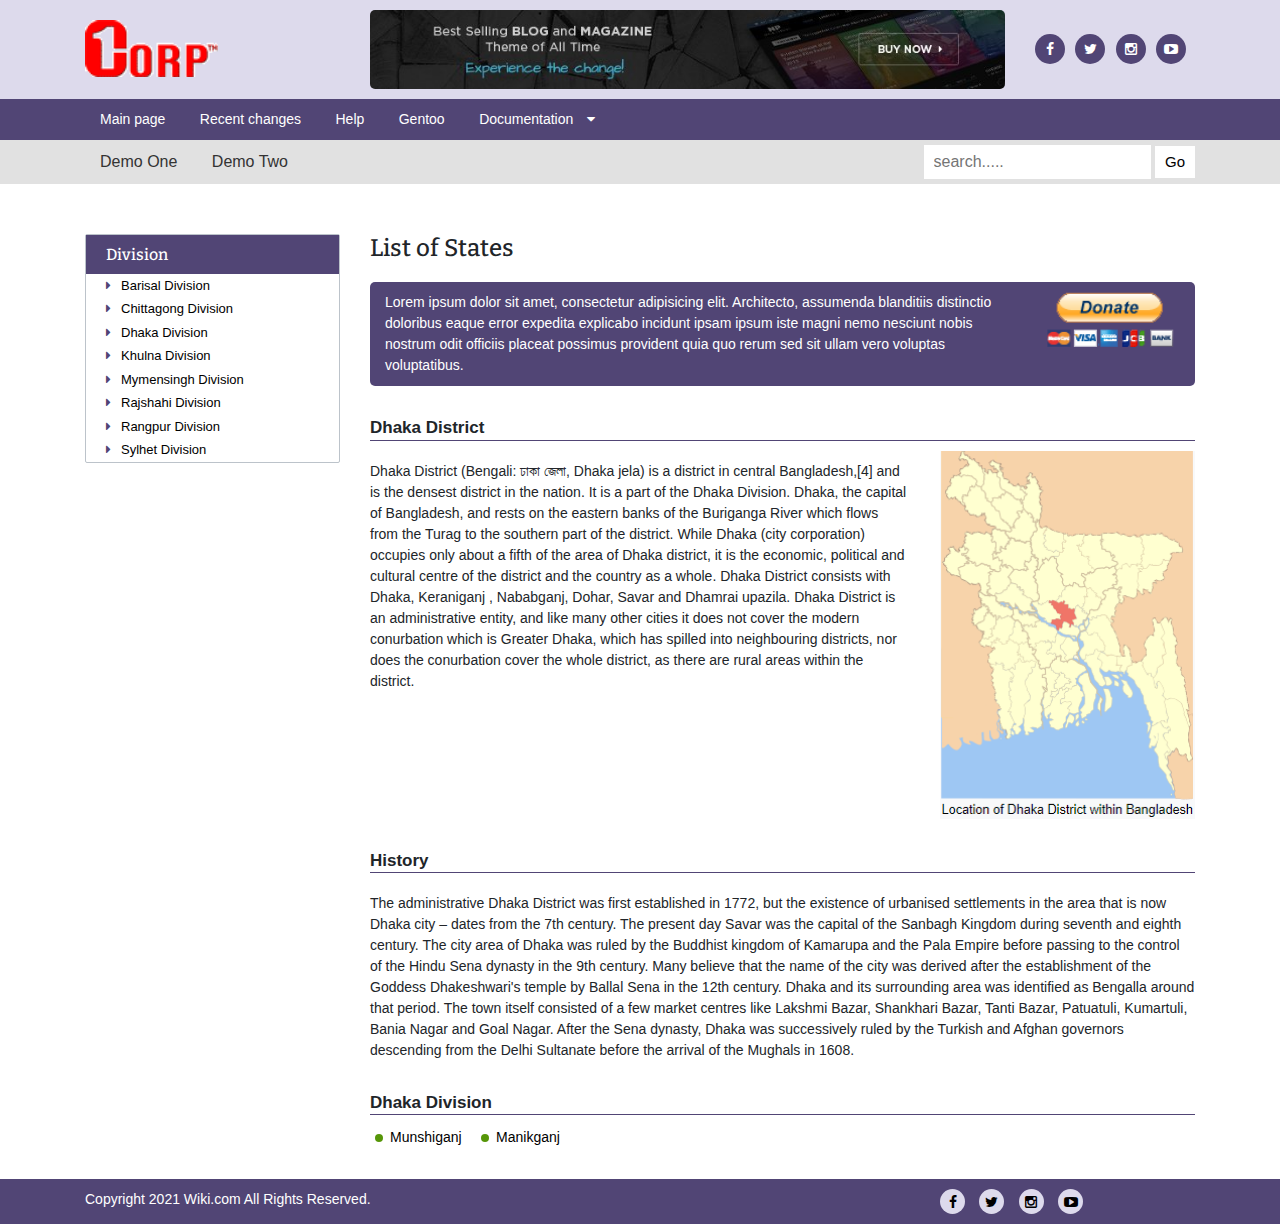
<file: single2.html>
<!DOCTYPE html>
<html lang="en">

<head>
    <meta charset="UTF-8">
    <meta name="viewport" content="width=device-width, initial-scale=1.0">
    <title>Wiki | Category Page</title>
    <link rel="icon" href="assets/img/faveicon.png" type="image/gif" sizes="180x180">
    <link rel="stylesheet" href="assets/css/bootstrap.min.css">
    <link rel="preconnect" href="https://fonts.googleapis.com">
    <link rel="preconnect" href="https://fonts.gstatic.com" crossorigin>
    <link href="https://fonts.googleapis.com/css2?family=Bitter:wght@100;300;400;500;700&display=swap" rel="stylesheet">
    <link rel="stylesheet" href="assets/css/font-awesome.min.css">
    <link rel="stylesheet" href="assets/css/style.css">
    <link rel="stylesheet" href="assets/css/media.css">
</head>

<body>
    <!--Header Area Start-->
    <div class="header">
        <div class="header-top-area">
            <div class="container">
                <div class="row">
                    <div class="col-lg-3">
                        <div class="logo-wapper">
                            <a href="index.html"><img src="assets/img/wiki_logo.png" alt=""></a>
                        </div>
                    </div>
                    <div class="col-lg-7">
                        <div class="header-banner-wapper">
                            <img src="assets/img/banner.jpg" alt="">
                        </div>

                    </div>
                    <div class="col-lg-2">
                        <div class="social-icon">
                            <ul>
                                <li><a href="#"><i class="fa fa-facebook"></i></a></li>
                                <li><a href="#"><i class="fa fa-twitter"></i></a></li>
                                <li><a href="#"><i class="fa fa-instagram"></i></a></li>
                                <li><a href="#"><i class="fa fa-youtube-play "></i></a></li>
                            </ul>
                        </div>
                    </div>
                </div>
            </div>
        </div>
        <div class="menu-area">
            <div class="container">
                <div class="row">
                    <div class="col-lg-12">
                        <div class="menu-wapper">
                            <ul class="main-menu">
                                <li><a href="index.html">Main page</a></li>
                                <li><a href="#">Recent changes</a></li>
                                <li><a href="#">Help</a></li>
                                <li><a href="#">Gentoo</a></li>
                                <li><a href="#">Documentation <i class="fa fa-caret-down" aria-hidden="true"></i></a>
                                    <ul class="wiki-submenu">
                                        <li><a href="#">Menu one</a></li>
                                        <li><a href="#">Menu Two</a></li>
                                        <li><a href="#">Menu Three</a></li>
                                        <li><a href="#">Menu Four</a></li>
                                        <li><a href="#">Menu Five</a></li>
                                    </ul>
                                </li>
                            </ul>
                        </div>
                    </div>
                </div>
            </div>
        </div>
        <div class="header-sub-menu">
            <div class="container">
                <div class="row">
                    <div class="col-lg-6">
                        <div class="header-sub-menu-left">
                            <ul>
                                <li><a href="#">Demo One</a></li>
                                <li><a href="#">Demo Two</a></li>
                            </ul>
                        </div>
                    </div>
                    <div class="col-lg-6">
                        <div class="wiki-header-wapper">
                            <form>
                                <input type="text" placeholder="search.....">
                                <button type="submit">Go</button>
                            </form>
                        </div>
                    </div>
                </div>
            </div>
        </div>
    </div>
    <!--Header Area End-->
    <!--Main Body Area Start-->
    <div class="main-body-wapper">
        <div class="container">
            <div class="row">
                <div class="col-lg-3">
                    <div class="sidebar-wapper">
                        <div class="sidebar-title">
                            <h3>Division</h3>
                        </div>
                        <ul class="category-list">
                            <li><a href="country.html"><i class="fa fa-caret-right" aria-hidden="true"></i>Barisal
                                    Division</a></li>
                            <li><a href="country.html"><i class="fa fa-caret-right" aria-hidden="true"></i>Chittagong
                                    Division</a></li>
                            <li><a href="country.html"><i class="fa fa-caret-right" aria-hidden="true"></i>Dhaka
                                    Division</a></li>
                            <li><a href="country.html"><i class="fa fa-caret-right" aria-hidden="true"></i>Khulna
                                    Division</a></li>
                            <li><a href="country.html"><i class="fa fa-caret-right" aria-hidden="true"></i>Mymensingh
                                    Division</a></li>
                            <li><a href="country.html"><i class="fa fa-caret-right" aria-hidden="true"></i>Rajshahi
                                    Division</a></li>
                            <li><a href="country.html"><i class="fa fa-caret-right" aria-hidden="true"></i>Rangpur
                                    Division</a></li>
                            <li><a href="country.html"><i class="fa fa-caret-right" aria-hidden="true"></i>Sylhet
                                    Division</a></li>
                        </ul>
                    </div>
                </div>
                <div class="col-lg-9">
                    <div class="content-wapper">
                        <div class="wiki-category-wapper">
                            <div class="cateogry-content">
                                <div class="title">
                                    <h2>List of States</h2>
                                </div>
                                <div class="category-donate">
                                    <p>Lorem ipsum dolor sit amet, consectetur adipisicing elit. Architecto, assumenda
                                        blanditiis distinctio doloribus eaque error expedita explicabo incidunt ipsam
                                        ipsum iste magni nemo nesciunt nobis nostrum odit officiis placeat possimus
                                        provident quia quo rerum sed sit ullam vero voluptas voluptatibus.</p>
                                    <a href="#"><img src="assets/img/donate.png" alt=""></a>

                                </div>
                                <div class="single-page-wapper">
                                    <div class="row">
                                        <div class="col-lg-12">
                                            <div class="catagory-alpha-head-title">
                                                <h2>Dhaka District</h2>
                                            </div>
                                            <div class="single-content">
                                                <div class="row">
                                                    <div class="col-lg-8">
                                                        <p>Dhaka District (Bengali: ঢাকা জেলা, Dhaka jela) is a district
                                                            in central Bangladesh,[4] and is the densest district in the
                                                            nation. It is a part of the Dhaka Division. Dhaka, the
                                                            capital of Bangladesh, and rests on the eastern banks of the
                                                            Buriganga River which flows from the Turag to the southern
                                                            part of the district. While Dhaka (city corporation)
                                                            occupies only about a fifth of the area of Dhaka district,
                                                            it is the economic, political and cultural centre of the
                                                            district and the country as a whole. Dhaka District consists
                                                            with Dhaka, Keraniganj , Nababganj, Dohar, Savar and Dhamrai
                                                            upazila. Dhaka District is an administrative entity, and
                                                            like many other cities it does not cover the modern
                                                            conurbation which is Greater Dhaka, which has spilled into
                                                            neighbouring districts, nor does the conurbation cover the
                                                            whole district, as there are rural areas within the
                                                            district.</p>
                                                    </div>
                                                    <div class="col-lg-4">
                                                        <img class="single-image" src="assets/img/map.png" alt="">
                                                    </div>
                                                </div>

                                            </div>

                                            <div class="single-content">
                                                <div class="catagory-alpha-head-title">
                                                    <h2>History</h2>
                                                </div>
                                                <p>The administrative Dhaka District was first established in 1772, but
                                                    the existence of urbanised settlements in the area that is now Dhaka
                                                    city – dates from the 7th century. The present day Savar was the
                                                    capital of the Sanbagh Kingdom during seventh and eighth century.
                                                    The city area of Dhaka was ruled by the Buddhist kingdom of Kamarupa
                                                    and the Pala Empire before passing to the control of the Hindu Sena
                                                    dynasty in the 9th century. Many believe that the name of the city
                                                    was derived after the establishment of the Goddess Dhakeshwari's
                                                    temple by Ballal Sena in the 12th century. Dhaka and its surrounding
                                                    area was identified as Bengalla around that period. The town itself
                                                    consisted of a few market centres like Lakshmi Bazar, Shankhari
                                                    Bazar, Tanti Bazar, Patuatuli, Kumartuli, Bania Nagar and Goal
                                                    Nagar. After the Sena dynasty, Dhaka was successively ruled by the
                                                    Turkish and Afghan governors descending from the Delhi Sultanate
                                                    before the arrival of the Mughals in 1608.</p>
                                            </div>
                                            <div class="single-content">
                                                <!-- <div class="catagory-alpha-head-title">
                                                    <h2>Dhaka Zilla</h2>
                                                </div> -->
                                                <div class="category-alpha-show">
                                                    <div class="row">
                                                        <div class="col-lg-12">
                                                            <div class="catagory-alpha-head-title">
                                                                <h2>Dhaka Division</h2>
                                                            </div>

                                                        </div>
                                                        <div class="col-lg-6">
                                                            <div class="catagory-alpha-title">
                                                                <ul>
                                                                    <li><a href="munshiganj.html">Munshiganj</a></li>
                                                                    <li><a href="manikganj.html">Manikganj</a></li>
                                                                </ul>
                                                            </div>
                                                        </div>
                                                    </div>
                                                </div>
                                            </div>
                                        </div>
                                    </div>
                                </div>
                            </div>

                        </div>
                    </div>
                </div>
            </div>
        </div>
    </div>
    <!--Main Body Area End-->
    <!--Footer Area Start-->
    <div class="footer-bottom">
        <div class="container">
            <div class="row">
                <div class="col-lg-6">
                    <div class="footer-bottom-wrap">
                        <p>Copyright 2021 Wiki.com All Rights Reserved.</p>
                    </div>
                </div>
                <div class="col-lg-3">

                </div>
                <div class="col-lg-3">
                    <div class="social-icon">
                        <ul>
                            <li><a href="#"><i class="fa fa-facebook"></i></a></li>
                            <li><a href="#"><i class="fa fa-twitter"></i></a></li>
                            <li><a href="#"><i class="fa fa-instagram"></i></a></li>
                            <li><a href="#"><i class="fa fa-youtube-play "></i></a></li>
                        </ul>
                    </div>
                </div>
            </div>
        </div>
    </div>
    <!--Footer Area End-->
    <script src="assets/js/jquery-3.3.1.min.js"></script>
    <script src="assets/js/bootstrap.min.js"></script>
    <script>
        $(document).ready(function () {
            console.log("ready!");
        });
    </script>
</body>

</html>
</file>
<file: assets/css/style.css>
/* ==============================
Default Theme css
=================================
 */
*{
    margin: 0;
    padding: 0;
    -webkit-box-sizing: border-box;
    box-sizing: border-box;
}
ul{
    list-style: none;
    margin-bottom: 0px;
}
h1,h2,h3,h4,h5,h6{
    margin-bottom: 0px;
}
a{
    text-decoration: none;
}
a:hover{
    text-decoration: none;
}
p{
    margin-bottom: 0px;
}
img{
    width: 100%;
}
/* ==============================
Header css
=================================
 */
.header-top-area{
    padding: 10px 0px;
    background: #DDDAEC;
}
.logo-wapper img {
    width: 52%;
    margin-top: 10px;
}
.header-top-area .header-banner-wapper img {
    border-radius: 5px;
}
.header-top-area .social-icon {
    margin-top: 24px;
}
.header-top-area .social-icon ul li {
    margin-right: 6px;
}
.header-top-area .social-icon ul li a {
    width: 30px;
    height: 30px;
    line-height: 30px;
    background: #514575;
}
.header-top-area .social-icon ul li a i {
    color: #fff;
}
.menu-area {
    background: #514575;
}
.menu-wapper ul > li {
    display: inline-block;
    position: relative;
}
.menu-wapper ul > li > a {
    color: #fff;
    font-size: 14px;
    font-weight: 300;
    padding: 10px 15px;
    display: inline-block;
}
.menu-wapper ul > li > a i {
    color: #fff;
    margin-left: 10px;
}
.menu-wapper ul > li > a:hover{
    background: #4b406d;
    color: #fff;
}
.menu-wapper ul > li > ul.wiki-submenu {
    position: absolute;
    top: 100%;
    left: 0;
    width: 200px;
    z-index: 1;
    background: #fff;
    -webkit-box-shadow: 0px 3px 5px #ccc;
    box-shadow: 0px 3px 5px #ccc;
    padding: 10px 0px;
    visibility: hidden;
    opacity: 0;
}
.menu-wapper ul > li > ul.wiki-submenu > li {
    display: block;
}
.menu-wapper ul > li > ul.wiki-submenu > li > a {
    color: #000;
    display: block;
    padding: 3px 10px;
}
.menu-wapper ul > li > ul.wiki-submenu > li > a:hover {
    background: #4b406d;
    color: #fff;
}
.menu-wapper ul > li:hover  ul.wiki-submenu {
    visibility: visible;
    opacity: 1;
}
.header-sub-menu {
    background: #E1E1E1;
}
.header-sub-menu-left ul li {
    display: inline-block;
}
.header-sub-menu-left ul li a {
    color: #333333;
    padding: 10px 15px;
    display: inline-block;
}
.wiki-header-wapper {
    margin-top: 5px;
    text-align: right;
}
.wiki-header-wapper input {
    padding: 5px 10px;
    outline: none;
    border: none;
}
.wiki-header-wapper button {
    border: none;
    padding: 5px 10px;
    background: #fff;
    outline: none;
    font-size: 15px;
    font-weight: 500;
    cursor: pointer;
}
.wiki-header-wapper button:focus{
    outline: none;
}








.wiki-category-inner title h3 {
    font-size: 20px;
}

.wiki-category-inner .title h3 {
    font-size: 16px;
    padding: 10px 10px;
    background: #514575;
    color: #fff;
    margin-top: 9px;
    font-family: Arial, 'Arial Unicode MS', Helvetica, Sans-Serif;
}

.content-image img {
    width: 45%;
    margin-top: 10px;
    margin-bottom: 10px;
    float: left;
    margin-right: 10px;
}
.content-image-right img {
    width: 45%;
    margin-top: 10px;
    margin-bottom: 10px;
    float: right;
    margin-right: 10px;
}



.wiki-category-wrap-image {
    float: left;
    width: 10%;
    margin-right: 8px;
}

.wiki-category-wrap-content {
    float: right;
    width: 84%;
}

.wiki-category-wrap-content h4 a {
    padding: 0px 0px;
    margin-bottom: 0px;
    font-size: 15px;
    text-align: left;
}

.wiki-category-wrap {
    padding: 10px 0px;
    margin-bottom: 43px;
}

/* ==============================
Main Body css
=================================
 */
.main-body-wapper{
    padding: 30px 0px;
}
.content-wapper {
    padding-top: 10px;
}
.wiki-category-inner a {
    border-radius: 5px;
    display: block;
    padding: 20px;
    margin-bottom: 20px;
    -webkit-transition: background 1s;
    -o-transition: background 1s;
    transition: background 1s;
    text-align: center;
    font-family: 'Bitter', serif;
}
.wiki-category-inner a i {
    font-size: 50px;
    display: block;
    margin-bottom: 10px;
}
.single-content-inner table tr.odd {
    background: rgba(81,69,117,.2);
}
.single-content-inner tr.tableheader {
    background: rgba(81,69,117,.8);
    color: #fff;
}

.single-content img.chart-png {
    width: 80%;
    margin: 10px 0px 22px;
}

.single-content-inner tr td a {
    color: #000;
}

.single-content-inner tr td {
    font-size: 14px;
}
.single-content.references tr td a {
    color: #000;
    font-size: 14px;
    padding: 5px 0px;
    display: block;
}

.single-content.references tr td a img {
    width: 25px;
    padding-right: 10px;
}

.single-content.references tr.odd {
    background: rgba(81,69,117,.2);
}
.content-wrap p {
    font-size: 14px;
    font-family: Arial, 'Arial Unicode MS', Helvetica, Sans-Serif;
}

.country-inner ul li {
    display: flex!important;
    padding: 10px 0px;
    margin-right: 0px!important;
}

.country-inner ul li:before {
    display: none;
}

.country-inner ul li img {
    width: 20%;
    margin-right: 10px;
}
/* ==============================
Main Body Sidebar css
=================================
 */
.sidebar-wapper {
    margin-top: 20px;
    padding: 0;
    border: thin solid #bcc3ca;
    border-radius: 2px;
    background: white;
    position: relative;
}
.sidebar-title {
    padding: 10px 20px 10px;
    color: #fff;
    background-color: #514575;
}
.sidebar-title h3 {
    font-size: 16px;
    font-family: 'Bitter', serif;
}
.sidebar-wapper ul.category-list li a {
    padding: 2px 19px 2px 20px;
    display: block;
    color: #000;
    font-size: 13px;
    font-weight: 500;
    font-family: Arial, 'Arial Unicode MS', Helvetica, Sans-Serif;
}
.sidebar-wapper ul.category-list li a i {
    margin-right: 10px;
    color: #514575;
}
.sidebar-wapper ul.category-list li a span {
    float: right;
}
.sidebar-wapper ul.category-list li a:hover {
    background: #E1E1E1;
}
/* ==============================
Footer css
=================================
 */
.footer-area {
    background-position: initial;
    background-size: cover;
    background-repeat: no-repeat;
    padding: 20px 0px;
    position: relative;
}
.footer-area:after {
    position: absolute;
    content: "";
    top: 0;
    left: 0;
    width: 100%;
    height: 100%;
    background: rgba(81,69,117,.8);
    z-index: -1;
    opacity: .9;
}
.footer-title h3 {
    font-size: 14px;
    color: #fff;
    margin-bottom: 15px;
    font-family: 'Bitter', serif;
    position: relative;
}
.footer-title h3:before {
    position: absolute;
    content: "";
    bottom: -5px;
    left: -3px;
    width: 33%;
    height: 1px;
    background: #fff;
}
.footer-list ul li a {
    padding: 3px 0px;
    color: #fff;
    display: block;
    font-size: 13px;
}
.footer-bottom {
    background: #514575;
    padding: 10px 0px;
}
.footer-bottom-wrap ul li {
    display: inline-block;
    padding-right: 25px;
    position: relative;
    padding-bottom: 15px;
}
.footer-bottom-wrap ul li:last-child {
    padding-right: 0px;
}
.footer-bottom-wrap ul li a {
    color: #FFCB08;
    position: relative;
    font-size: 14px;
}
.footer-bottom-wrap ul li:before {
    position: absolute;
    content: "";
    top: 6px;
    right: 9px;
    width: 1px;
    height: 45%;
    background: #FFCB08;
}
.footer-bottom-wrap ul li:last-child:before {
    display: none;
}
.footer-bottom-wrap ul li a:before {
    position: absolute;
    content: "";
    bottom: -7px;
    left: 0;
    width: 100%;
    height: 2px;
    background: transparent;
}
.footer-bottom-wrap ul li a:hover:before {
    background: #FFCB08;
}
.footer-bottom-wrap p {
    color: #fff;
    font-size: 14px;
    font-weight: 500;
}
.made-by p {
    color: #fff;
    font-size: 14px;
    font-weight: 500;
}
.made-by p a {
    color: #FFCB08;
}
.social-icon ul li {
    display: inline-block;
    margin-right: 10px;
}
.social-icon ul li a {
    width: 25px;
    height: 25px;
    line-height: 25px;
    background: #DDDAEC;
    border-radius: 50%;
    text-align: center;
    display: inline-block;
}
.social-icon ul li a i {
    font-size: 14px;
    color: #000;
}
/* ==============================
Category css
=================================
 */
.cateogry-content .title h2 {
    font-size: 24px;
    font-family: 'Bitter', serif;
    margin-top: 10px;
}
.category-donate {
    position: relative;
    background: #514575;
    padding: 10px 15px;
    border-radius: 5px;
    margin-top: 20px;
}
.category-donate p {
    width: 80%;
    color: #fff;
    font-size: 14px;
    font-family: Arial, 'Arial Unicode MS', Helvetica, Sans-Serif;
}
.category-donate a {
    position: absolute;
    top: 5px;
    right: 8px;
    width: 19%;

}
.category-search {
    margin-top: 20px;
    background: rgba(81,69,117,.8);
    padding: 20px;
    border-radius: 5px;
}
.category-search label {
    color: #fff;
    font-size: 14px;
    font-weight: 500;
    font-family: Arial, 'Arial Unicode MS', Helvetica, Sans-Serif;
}

.category-search button{
    margin-top: 31px;
    padding: 7px 20px;
    margin-right: 20px;
    background: #514575;
    border: none;
    outline: none;
    color: #fff;
    cursor: pointer;
    border-radius: 5px;
}
.category-search button:last-child {
    margin-right: 0px;
}
.catagory-alpha-head-title h2 {
    font-size: 17px;
    padding: 12px 0px;
    position: relative;
    margin-top: 20px;
    font-weight: 600;
    font-family: Arial, 'Arial Unicode MS', Helvetica, Sans-Serif;
}
.catagory-alpha-head-title h2:before {
    position: absolute;
    content: "";
    bottom: 10px;
    left: 0;
    width: 100%;
    height: 1px;
    background: #514575;
}
.catagory-alpha-title ul li a {
    font-size: 13px;
    color: #000;
    font-family: Arial, 'Arial Unicode MS', Helvetica, Sans-Serif;
}
.catagory-alpha-title ul li a:hover {
    color: #514575;
}
/* ==============================
Single css
=================================
 */
.single-title h2 {
    font-size: 23px;
    margin: 20px 0px;
    font-family: Arial, 'Arial Unicode MS', Helvetica, Sans-Serif;
}
.single-tab-wapper .tab-pane {
    padding-left: 20px;
}
.single-tab-wapper .nav-tabs .nav-item.show .nav-link, .nav-tabs .nav-link {
    background: rgba(81,69,117,.8);
    color: #fff;
    font-size: 13px;
    margin-right: 3px;
    padding: 3px 17px;
}
.single-tab-wapper .nav-tabs {
    border-bottom: 1px solid rgba(81,69,117,.6);
}
.single-tab-wapper .nav-tabs .nav-item.show .nav-link, .nav-tabs .nav-link.active {
    background: #514575;
    color: #fff;
    border-bottom: 1px solid #514575;
}
.single-tab-wapper .nav-tabs .nav-item.show .nav-link, .nav-tabs .nav-link:hover {
    background: #514575;
    border-bottom: 1px solid #514575;
}
.single-content-wapper i {
    font-size: 14px;
}
.single-content-wapper i {
    font-size: 14px;
    font-family: Arial, 'Arial Unicode MS', Helvetica, Sans-Serif;
}
.single-image ul {
    padding: 10px 0px;
}
.single-image ul li {
    display: inline-block;
}
.single-image ul li a img {
    border-radius: 5px;
}
.single-title h3 {
    color: #514575;
    margin: 12px 0 6px;
    font-size: 20px;
    font-family: Arial,'Arial Unicode MS',Helvetica,Sans-Serif;
}

.single-content p {
    font-size: 14px;
    font-family: Arial, 'Arial Unicode MS', Helvetica, Sans-Serif;
    padding-top: 10px;
}
.single-content p a {
    color: #000;
    border-bottom: 1px dotted #514575;
}
.single-content ul li {
    display: inline-block;
    position: relative;
    margin-right: 30px;
}
.single-content ul {
    padding-left: 20px;
}
.single-content ul li:before {
    position: absolute;
    content: "";
    top: 9px;
    left: -15px;
    width: 8px;
    height: 8px;
    border-radius: 50%;
    background: #569608;
}
.single-content ul li a {
    color: #000;
    font-size: 14px;
    font-family: Arial,'Arial Unicode MS',Helvetica,Sans-Serif;
}
.single-social-link {
    margin-top: 20px;
}
.single-social-link ul li {
    display: inline-block;
}

.single-social-link ul li a {
    width: 40px;
    height: 40px;
    line-height: 40px;
    display: inline-block;
    background: #514575;
    text-align: center;
    border-radius: 5px;
}
.single-social-link ul li a i {
    color: #fff;
}
</file>
<file: assets/css/media.css>
@media only screen and (min-width: 1200px){
	
}

@media (min-width: 992px) and (max-width: 1199.98px){
    .menu-area nav > ul > li a {
        padding: 10px 14px;
    }
    .banner-slider-inner {
        width: 95%;
         left: 2.5%;
    }
    .slider-bookin-form {
        padding: 15px 0px 15px 10px;
    }
    .slider-bookin-form span.get-tuch {
        line-height: unset;
    }
    .slider-bookin-form .form-inner > div input {
        width: 80%;
    }

    .slider-area .slick-initialized .slick-slide {
        height: 400px;
    }
    div#ui-datepicker-div {
        left: 700.031px!important;
    }
    .gif-button a {
        margin-left: 57%;
    }
}
@media (min-width: 768px) and (max-width: 991.98px){

    .menu-area nav > ul > li a {
        padding: 10px 14px;
    }
    .top-panel-email span i {
        margin-right: 9px;
    }
    .responsive-menu,
	.slicknav_menu{
		display: block;
    	z-index: 9999;
    }
    
    .slicknav_nav li a:focus {
        outline: none;
    }
	#main_menu{
		display: none;
    }
    .slicknav_menu {
        background: unset;
    }
    span.slicknav_menutxt {
        display: none!important;
    }
    .slicknav_btn {
        background-color: unset;
    }
    ul.slicknav_nav {
        position: absolute;
        top: 113%;
        right: 0;
        width: 250px;
        background: #000;
        z-index: 1111;
        text-align: center;
        padding: 20px 0px;
    }
    
    ul.slicknav_nav li a.active {
        color: #8A940A;
    }
    
    ul.slicknav_nav li a {
        display: block;
        font-size: 18px;
    }

    .banner-slider-inner {
        display: none;
    }
    .slider-area .slick-initialized .slick-slide {
        height: 300px;
    }
    .slider-bookin-form .form-inner > div input {
        padding: 5px 7px;
    }
    .banner-slider-inner h2 {
        margin-bottom: 10px;
    }
    .slider-bookin-form {
        padding: 5px 0px 5px 20px;
        background: rgba(39, 32, 30, .9);
    }
    .wellcome-image {
        margin-top: 15px;
    }
    .specialists-wapper {
        margin-bottom: 15px;
    }
    .gif-card-wapper {
        margin-bottom: 15px;
    }
    .blog-wapper {
        margin-bottom: 15px;
    }
    .footer-wapper {
        margin-bottom: 15px;
    }
    .footer-bootom {
        text-align: unset;
    }
    
    .office-info-wapper {
        margin-bottom: 20px;
    }
}

@media (min-width: 576px) and (max-width: 767.98px) {
    .top-panel-social ul {
        text-align: center;
        margin: 10px 0pc;
    }
    .header-logo {
        width: 80%;
    }
    .responsive-menu,
	.slicknav_menu{
		display: block;
    	z-index: 9999;
	}
	#main_menu{
		display: none;
    }
    .slicknav_nav li a:focus {
        outline: none;
    }
    .slicknav_menu {
        background: unset;
    }
    span.slicknav_menutxt {
        display: none!important;
    }
    .slicknav_btn {
        background-color: unset;
    }
    ul.slicknav_nav {
        position: absolute;
        top: 113%;
        right: 0;
        width: 250px;
        background: #000;
        z-index: 1111;
        text-align: center;
        padding: 20px 0px;
    }
    
    ul.slicknav_nav li a.active {
        color: #8A940A;
    }
    
    ul.slicknav_nav li a {
        display: block;
        font-size: 18px;
    }

    .banner-slider-inner {
        display: none;
    }
    .slider-area .slick-initialized .slick-slide {
        height: 300px;
    }
    .slider-image img {
        height: 300px;
    }
    .slider-bookin-form .form-inner > div input {
        padding: 5px 7px;
    }
    .banner-slider-inner h2 {
        margin-bottom: 10px;
    }
    .slider-bookin-form {
        padding: 5px 0px 5px 20px;
        background: rgba(39, 32, 30, .9);
    }
    .wellcome-image {
        margin-top: 15px;
    }
    .specialists-wapper {
        margin-bottom: 15px;
    }
    .gif-card-wapper {
        margin-bottom: 15px;
    }
    .blog-wapper {
        margin-bottom: 15px;
    }
    .footer-wapper {
        margin-bottom: 15px;
    }
    .footer-bootom {
        text-align: center;
    }
    .office-info-wapper {
        margin-bottom: 20px;
    }
}
@media (min-width: 480px) and (max-width: 575.98px){ 
    .top-panel-email {
        text-align: center;
    }
    .top-panel-social ul {
        text-align: center;
        margin: 10px 0pc;
    }
    .header-logo {
        width: 80%;
    }
    .responsive-menu,
	.slicknav_menu{
		display: block;
    	z-index: 9999;
	}
	#main_menu{
		display: none;
    }
    .slicknav_nav li a:focus {
        outline: none;
    }
    .slicknav_menu {
        background: unset;
    }
    span.slicknav_menutxt {
        display: none!important;
    }
    .slicknav_btn {
        background-color: unset;
    }
    ul.slicknav_nav {
        position: absolute;
        top: 113%;
        right: 0;
        width: 250px;
        background: #000;
        z-index: 1111;
        text-align: center;
        padding: 20px 0px;
    }
    
    ul.slicknav_nav li a.active {
        color: #8A940A;
    }
    
    ul.slicknav_nav li a {
        display: block;
        font-size: 18px;
    }

    .banner-slider-inner {
        display: none;
    }
    .slider-area .slick-initialized .slick-slide {
        height: 300px;
    }
    .slider-image img {
        height: 300px;
    }
    .slider-bookin-form .form-inner > div input {
        padding: 5px 7px;
    }
    .banner-slider-inner h2 {
        margin-bottom: 10px;
    }
    .slider-bookin-form {
        padding: 5px 0px 5px 20px;
        background: rgba(39, 32, 30, .9);
    }
    .wellcome-image {
        margin-top: 15px;
    }
    .specialists-wapper {
        margin-bottom: 15px;
    }
    .gif-card-wapper {
        margin-bottom: 15px;
    }
    .blog-wapper {
        margin-bottom: 15px;
    }
    .footer-wapper {
        margin-bottom: 15px;
    }
    .footer-bootom {
        text-align: center;
    }
    .office-info-wapper {
        margin-bottom: 20px;
    }
    
}
@media (min-width: 420px) and (max-width: 479px){
    .top-panel-social ul {
        text-align: center;
        margin: 10px 0pc;
    }
    .top-panel-email {
        text-align: center;
    }
    .header-logo {
        width: 80%;
    }
    .responsive-menu,
	.slicknav_menu{
		display: block;
    	z-index: 9999;
	}
	#main_menu{
		display: none;
    }
    .slicknav_nav li a:focus {
        outline: none;
    }
    .slicknav_menu {
        background: unset;
    }
    span.slicknav_menutxt {
        display: none!important;
    }
    .slicknav_btn {
        background-color: unset;
    }
    ul.slicknav_nav {
        position: absolute;
        top: 113%;
        right: 0;
        width: 250px;
        background: #000;
        z-index: 1111;
        text-align: center;
        padding: 20px 0px;
    }
    
    ul.slicknav_nav li a.active {
        color: #8A940A;
    }
    
    ul.slicknav_nav li a {
        display: block;
        font-size: 18px;
    }

    .banner-slider-inner {
        display: none;
    }
    .slider-area .slick-initialized .slick-slide {
        height: 300px;
    }
    .slider-image img {
        height: 300px;
    }
    .slider-bookin-form .form-inner > div input {
        padding: 5px 7px;
    }
    .banner-slider-inner h2 {
        margin-bottom: 10px;
    }
    .slider-bookin-form {
        padding: 5px 0px 5px 20px;
        background: rgba(39, 32, 30, .9);
    }
    .wellcome-image {
        margin-top: 15px;
    }
    .specialists-wapper {
        margin-bottom: 15px;
    }
    .gif-card-wapper {
        margin-bottom: 15px;
    }
    .blog-wapper {
        margin-bottom: 15px;
    }
    .footer-wapper {
        margin-bottom: 15px;
    }
    .footer-bootom {
        text-align: center;
    }
    .office-info-wapper {
        margin-bottom: 20px;
    }
    
	
}
@media (min-width: 320px) and (max-width: 419px){
    .top-panel-social ul {
        text-align: center;
        margin: 10px 0pc;
    }
    .top-panel-email {
        text-align: center;
    }
    .header-logo {
        width: 100%;
    }
    .responsive-menu,
	.slicknav_menu{
		display: block;
    	z-index: 9999;
	}
	#main_menu{
		display: none;
    }
    .slicknav_nav li a:focus {
        outline: none;
    }
    .slicknav_menu {
        background: unset;
    }
    span.slicknav_menutxt {
        display: none!important;
    }
    .slicknav_btn {
        background-color: unset;
    }
    ul.slicknav_nav {
        position: absolute;
        top: 113%;
        right: 0;
        width: 250px;
        background: #000;
        z-index: 1111;
        text-align: center;
        padding: 20px 0px;
    }
    
    ul.slicknav_nav li a.active {
        color: #8A940A;
    }
    
    ul.slicknav_nav li a {
        display: block;
        font-size: 18px;
    }

    .banner-slider-inner {
        display: none;
    }
    .slider-area .slick-initialized .slick-slide {
        height: 300px;
    }
    .slider-image img {
        height: 300px;
    }
    .slider-bookin-form .form-inner > div input {
        padding: 5px 7px;
    }
    .banner-slider-inner h2 {
        margin-bottom: 10px;
    }
    .slider-bookin-form {
        padding: 5px 0px 5px 20px;
        background: rgba(39, 32, 30, .9);
    }
    .wellcome-image {
        margin-top: 15px;
    }
    .specialists-wapper {
        margin-bottom: 15px;
    }
    .gif-card-wapper {
        margin-bottom: 15px;
    }
    .blog-wapper {
        margin-bottom: 15px;
    }
    .footer-wapper {
        margin-bottom: 15px;
    }
    .footer-bootom {
        text-align: center;
    }
    .office-info-wapper {
        margin-bottom: 20px;
    }
	
}
</file>
